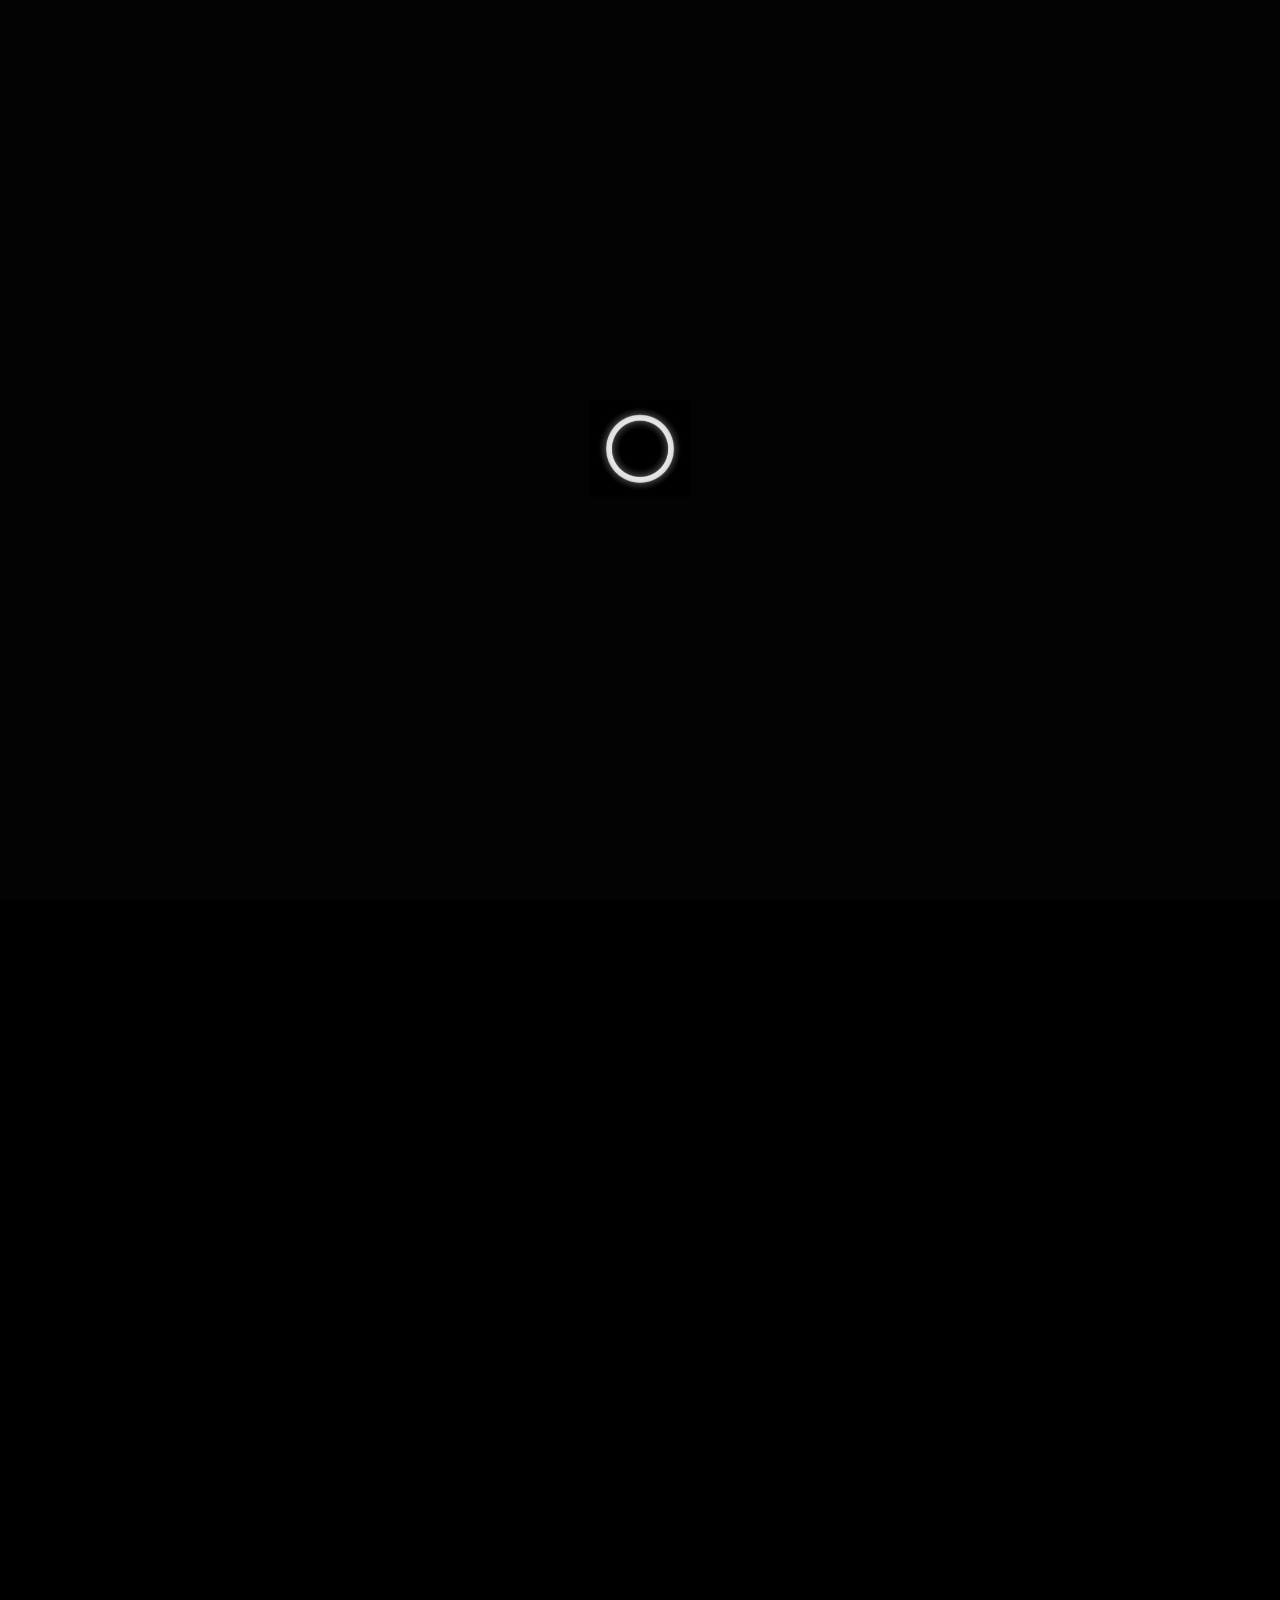
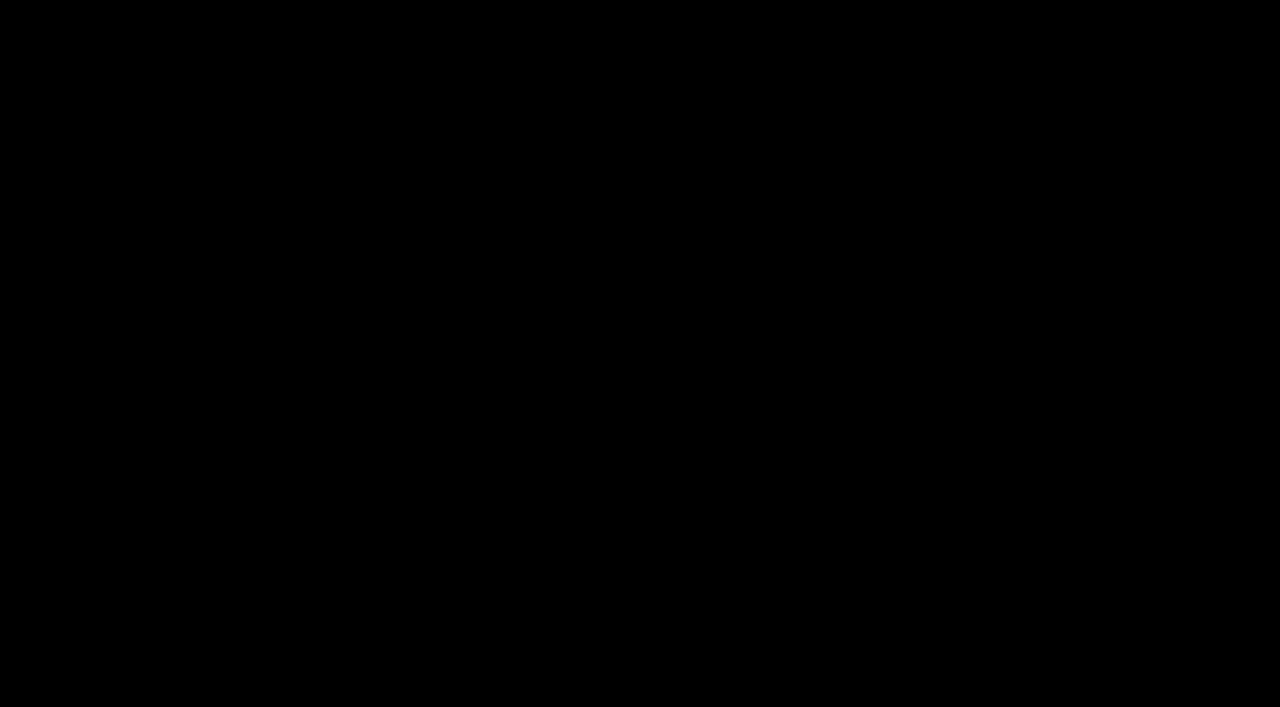
<file: contact.html>
<!DOCTYPE html>
<html lang="en">

<head>
    <!-- ===== Meta ===== -->
    <meta charset="UTF-8">
    <meta http-equiv="X-UA-Compatible" content="IE=edge">
    <meta name="viewport" content="width=device-width, initial-scale=1.0">

    <!-- ===== Favicon ===== -->
    <link rel="icon" type="image/x-icon" href="./assets/imgs/favicon.png">

    <!-- ===== Title ===== -->
    <title>MAKOREACTOR</title>

    <!-- ===== LineAwesome ===== -->
    <link rel="stylesheet"
        href="https://maxst.icons8.com/vue-static/landings/line-awesome/line-awesome/1.3.0/css/line-awesome.min.css">


    <!-- ===== Fonts ===== -->
    <link rel="preconnect" href="https://fonts.googleapis.com">
    <link rel="preconnect" href="https://fonts.gstatic.com" crossorigin>
    <link
        href="https://fonts.googleapis.com/css2?family=Instrument+Sans:ital,wght@0,400..700;1,400..700&family=Inter+Tight:ital,wght@0,100..900;1,100..900&display=swap"
        rel="stylesheet">

    <!-- ===== Stylesheet ===== -->
    <link rel="stylesheet" href="./assets/css/bootstrap.min.css">
    <link rel="stylesheet" href="./assets/css/style.css">
    <link rel="stylesheet" href="./assets/css/dark-mode.css">
    <link rel="stylesheet" href="./assets/css/responsive.css">
</head>

<body class="dark-mode">
    <!-- ===== Magic Cursor Start ===== -->
    <div id="magic-cursor">
        <div id="ball"></div>
    </div>
    <!-- ===== Magic Cursor End ===== -->

    <!-- ===== Loader Start ===== -->
    <div class="preloader-wrap">
        <div class="loader">
            <img src="./assets/imgs/loader-2.gif" alt="loader">
        </div>
    </div>
    <!-- ===== Loader End ===== -->

    <!-- ===== Main Start ===== -->
    <main class="bronx-main photography-page">

        <!-- ===== Popup Menu Start ===== -->
        <div class="popup-menu-wrap">
            <div class="popup-menu-header">
                <div class="local-temperature">
                    <a href="index.html"><span>Local/</span><span id="coordinates"></span></a>
                </div>

                <div class="popup-menu-close-btn">
                    <div class="icon">
                        <svg width="24px" height="24px" stroke-width="1.5" viewBox="0 0 24 24" fill="none"
                            xmlns="http://www.w3.org/2000/svg" color="rgba(214, 214, 215, 0.7)">
                            <path d="M6 12h6m6 0h-6m0 0V6m0 6v6" stroke="currentColor" stroke-linecap="round"
                                stroke-linejoin="round"></path>
                        </svg>
                    </div>
                </div>

                <div class="right text-right">
                    <a href="contact.html" class="theme-btn">Schedule a call</a>
                </div>
            </div>
            <div class="popup-menu">
                <nav>
                    <ul>
                        <li>
                            <a href="index.html">
                                <span class="count">(1)</span>
                                <span>Home</span>
                                <span>Home</span>
                            </a>
                        </li>
                        <li>
                            <a href="work.html">
                                <span class="count">(2)</span>
                                <span>Work</span>
                                <span>Work</span>
                            </a>
                        </li>
                        <li>
                            <a href="photography.html">
                                <span class="count">(3)</span>
                                <span>PHOTOGRAHY</span>
                                <span>PHOTOGRAHY</span>
                            </a>
                        </li>
                        <li>
                            <a href="pricing.html">
                                <span class="count">(4)</span>
                                <span>Pricing</span>
                                <span>Pricing</span>
                            </a>
                        </li>
                        <li class="active">
                            <a href="contact.html">
                                <span class="count">(5)</span>
                                <span>Contact</span>
                                <span>Contact</span>
                            </a>
                        </li>
                    </ul>
                </nav>
            </div>
            <div class="popup-menu-footer">
                <div class="copyright">
                    <p>&copy;2024 ALL RIGHTS RESERVED</p>

                    <ul class="social-links">
                        <li>
                            <a href="https://www.instagram.com/kitscho.eth/" target="_blank">Instagram <svg xmlns="http://www.w3.org/2000/svg"
                                    focusable="false" viewBox="0 0 24 24" color="rgb(29, 29, 31)">
                                    <path d="M4 12l1.41 1.41L11 7.83V20h2V7.83l5.58 5.59L20 12l-8-8-8 8z">
                                    </path>
                                </svg></a>
                        </li>
                        <li>
                            <a href="https://www.linkedin.com/in/kristjan-bajuk/" target="_blank">LinkedIn <svg xmlns="http://www.w3.org/2000/svg"
                                    focusable="false" viewBox="0 0 24 24" color="rgb(29, 29, 31)">
                                    <path d="M4 12l1.41 1.41L11 7.83V20h2V7.83l5.58 5.59L20 12l-8-8-8 8z">
                                    </path>
                                </svg></a>
                        </li>
                        <li>
                            <a href="https://x.com/0xMellonCollie" target="_blank">Twitter <svg xmlns="http://www.w3.org/2000/svg"
                                    focusable="false" viewBox="0 0 24 24" color="rgb(29, 29, 31)">
                                    <path d="M4 12l1.41 1.41L11 7.83V20h2V7.83l5.58 5.59L20 12l-8-8-8 8z">
                                    </path>
                                </svg></a>
                        </li>
                    </ul>

                </div>
            </div>
        </div>
        <!-- ===== Popup Menu End ===== -->

        <!-- ===== Smooth Scroll Start ===== -->
        <div id="smooth-wrapper">
            <div id="smooth-content">

                <!-- ===== Hero Section Start ===== -->
                <section class="hero-sec hero-sec3">

                    <!-- ===== Header Start ===== -->
                    <header class="header-wrap scroll-animation" data-animation="slide_up">
                        <div class="custom-row">

                            <!-- ===== Local Time ===== -->
                            <div class="header-local-time-box">
                                <a href="index.html"><span>Local/</span></a>
                                <span id="realtime">00:00</span>
                            </div>

                            <div class="header-middle">
                                <div class="humberg-menu">
                                    <a href="contact.html">
                                        <?xml version="1.0" encoding="UTF-8"?>
                                        <svg width="30px" height="30px" viewBox="0 0 24 24" stroke-width="1.5" fill="none" xmlns="http://www.w3.org/2000/svg" color="#ffffff">
                                        <path d="M9 9L13.5 12L18 9" stroke="#ffffff" stroke-width="1.5" stroke-linecap="round" stroke-linejoin="round"></path>
                                        <path d="M3 13.5H5" stroke="#ffffff" stroke-width="1.5" stroke-linecap="round" stroke-linejoin="round"></path>
                                        <path d="M1 10.5H5" stroke="#ffffff" stroke-width="1.5" stroke-linecap="round" stroke-linejoin="round"></path>
                                        <path d="M5 7.5V7C5 5.89543 5.89543 5 7 5H20C21.1046 5 22 5.89543 22 7V17C22 18.1046 21.1046 19 20 19H7C5.89543 19 5 18.1046 5 17V16.5" stroke="#ffffff" stroke-width="1.5" stroke-linecap="round"></path>
                                    </svg>
                                    </a>

                                </div>
                            </div>

                            <!-- ===== Header Contact Button ===== -->
<!--                            <div class="header-right">-->
<!--                                <a href="" class="theme-btn">Navigate Here</a>-->
<!--                            </div>-->

                        </div>
                    </header>
                    <!-- ===== Header End ===== -->

                </section>
                <!-- ===== Hero Section End ===== -->


                <!-- ===== Contact Start ===== -->
                <section class="contact-sec">
                    <div class="contact-form-wrap">
                        <div class="contact-header">
                            <h2>SAY HELLO!</h2>
                            <p>My creative spirit comes alive in the digital realm. With fingers flying across the keyboard.</p>
                        </div>
                        <div class="contact-form">
                            <h4>FILL THIS FORM OUT</h4>
                            <form id="ajax-form" action="https://api.web3forms.com/submit" method="POST">
                                <input type="hidden" name="access_key" value="f6a67462-fdf1-4a80-8461-7c14f9385eee">
                                <input type="checkbox" name="botcheck" id="botcheck" style="display: none;">
                                <div class="input-group">
                                    <input type="text" name="name" id="name" placeholder="Name">
                                </div>
                                <div class="input-group">
                                    <input type="email" name="email" id="email" placeholder="E-mail">
                                </div>
                                <div class="input-group">
                                    <textarea name="message" id="message" placeholder="Message"></textarea>
                                </div>
                                <div class="input-group mb-0">
                                    <button class="theme-btn2">Send Email</button>
                                </div>
                                <p id="result"></p>
                            </form>
                        </div>
                    </div>
                    <div class="contact-img">
                        <img src="./assets/imgs/avatar4.jpg" alt="about">
                    </div>
                </section>
                <!-- ===== Contact End ===== -->


                <!-- ===== Contact Informations Start ===== -->
<div class="contact-infos-wrap">
    <div class="contact-infos">
        <div class="contact-info-box">
            <h4>SOCIAL</h4>
            <ul>
                <li><a href="https://www.linkedin.com/in/kristjan-bajuk/" target="_blank">LinkedIn</a></li>
                <li><a href="https://x.com/0xMellonCollie" target="_blank">Twitter</a></li>
                <li><a href="https://www.instagram.com/kitscho.eth/" target="_blank">Instagram</a></li>
            </ul>
        </div>
        <div class="contact-info-box">
            <h4>CURRENT LOCATION</h4>
            <ul>
                <li>Ljubljana</li>
                <li>Slovenia</li>
                <li>Europe</li>
            </ul>
        </div>
        <div class="contact-info-box">
            <h4>EMAIL</h4>
            <ul>
                <li><a href="mailto:info@makoreactor.io">info@makoreactor.io</a></li>
            </ul>
        </div>
    </div>
</div>
<!-- ===== Contact Informations End ===== -->





                <!-- ===== Footer Start ===== -->
                <footer class="footer-area">
                    <div class="footer-big-text">
                        <span class="timeline-anim scroll-animation" data-animation="slide_down">MAKOREACTOR</span>
                    </div>

                    <div class="copyright">
                        <p>&copy;2024 WORDPRESSRIVER</p>
                        <div class="right">
                            <a href="#" id="back-to-top">GO BACK TO TOP</a>
                        </div>
                    </div>
                </footer>
                <!-- ===== Footer End ===== -->


            </div>
        </div>
        <!-- ===== Smooth Scroll End ===== -->



    </main>
    <!-- ===== Main End ===== -->




    <!-- ===== Scripts ===== -->
    <script src="./assets/js/jquery.js"></script>
    <script src="./assets/js/bootstrap.bundle.min.js"></script>
    <script src="./assets/js/gsap.min.js"></script>
    <script src="./assets/js/ScrollTrigger.min.js"></script>
    <script src="./assets/js/ScrollToPlugin.min.js"></script>

    <script src="./assets/js/ScrollSmoother.min.js"></script>
    <script src="./assets/js/SplitText.min.js"></script>
    <script src="./assets/js/jarallax.js"></script>
    <script src="./assets/js/jarallax-element.min.js"></script>
    <script src="./assets/js/main.js"></script>
    <script src="./assets/js/themescroll.js"></script>
    <script src="./assets/js/ajaxform.js"></script>
</body>

</html>
</file>
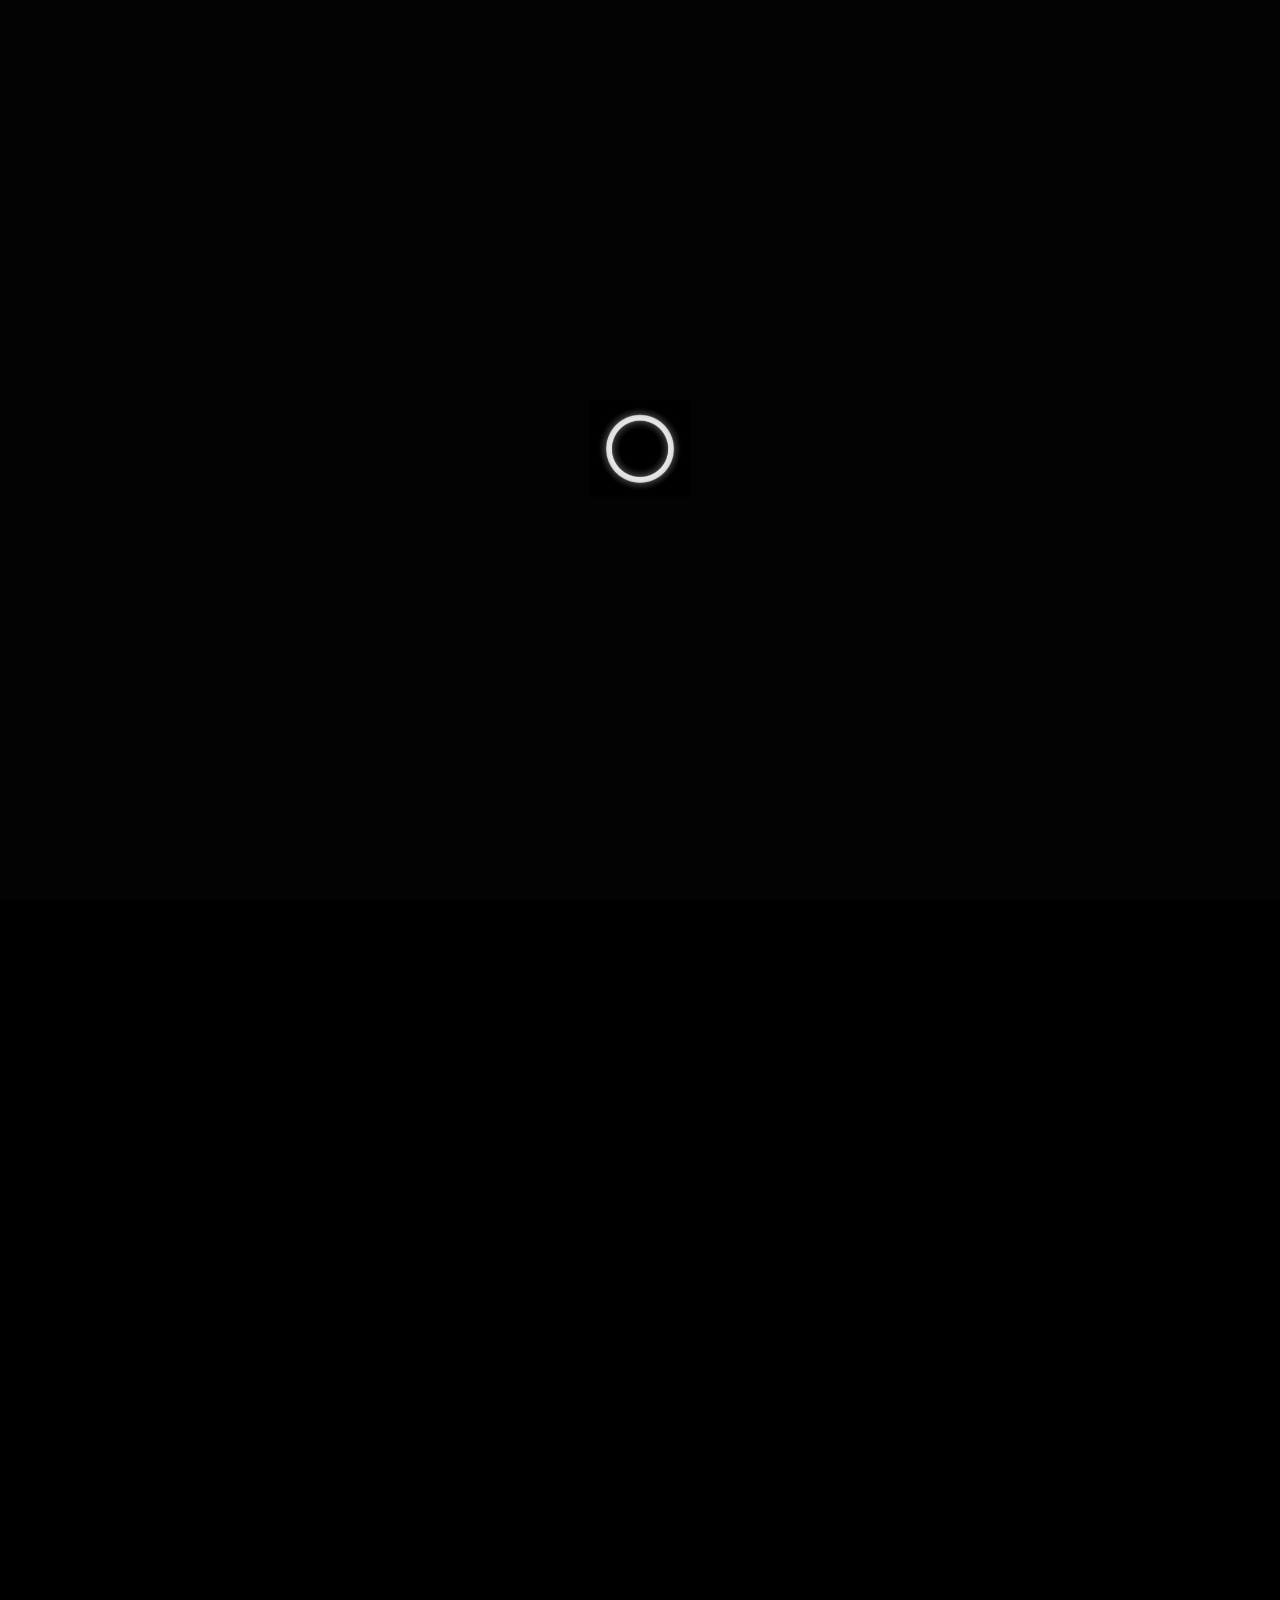
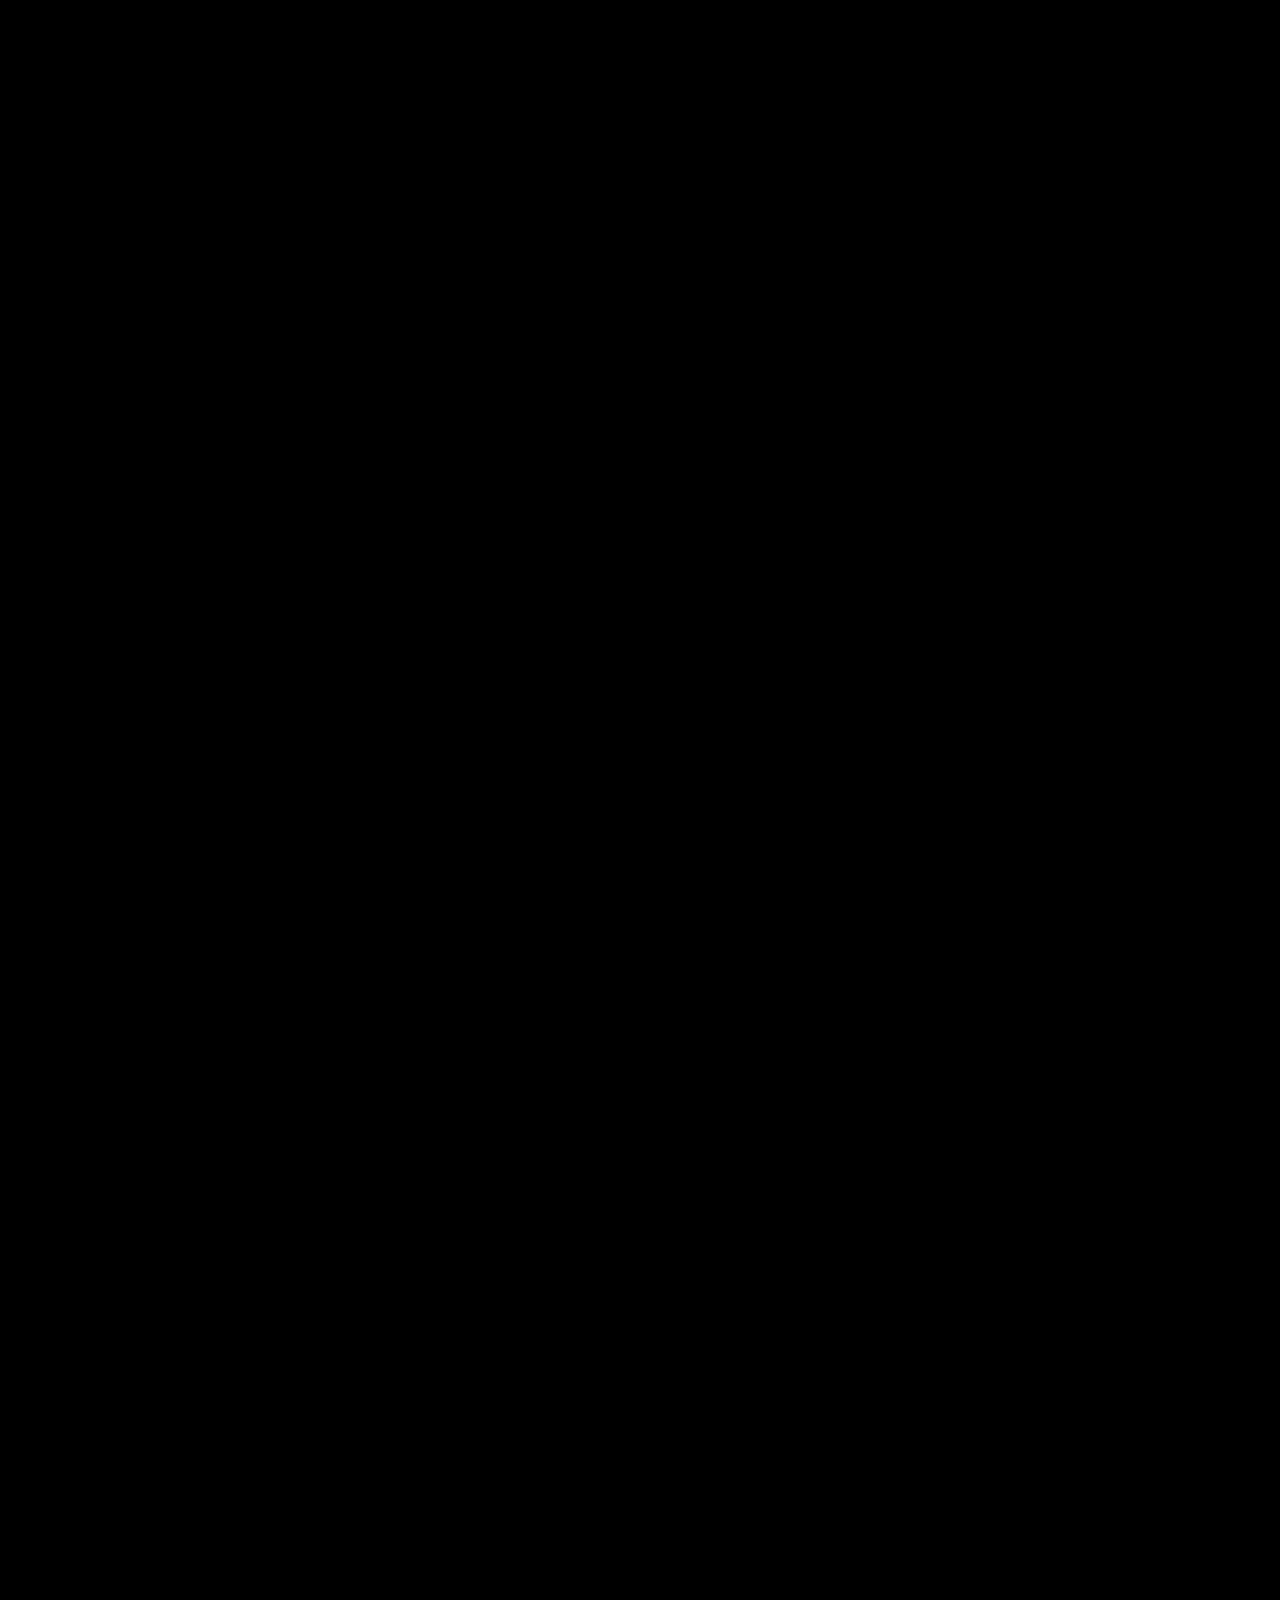
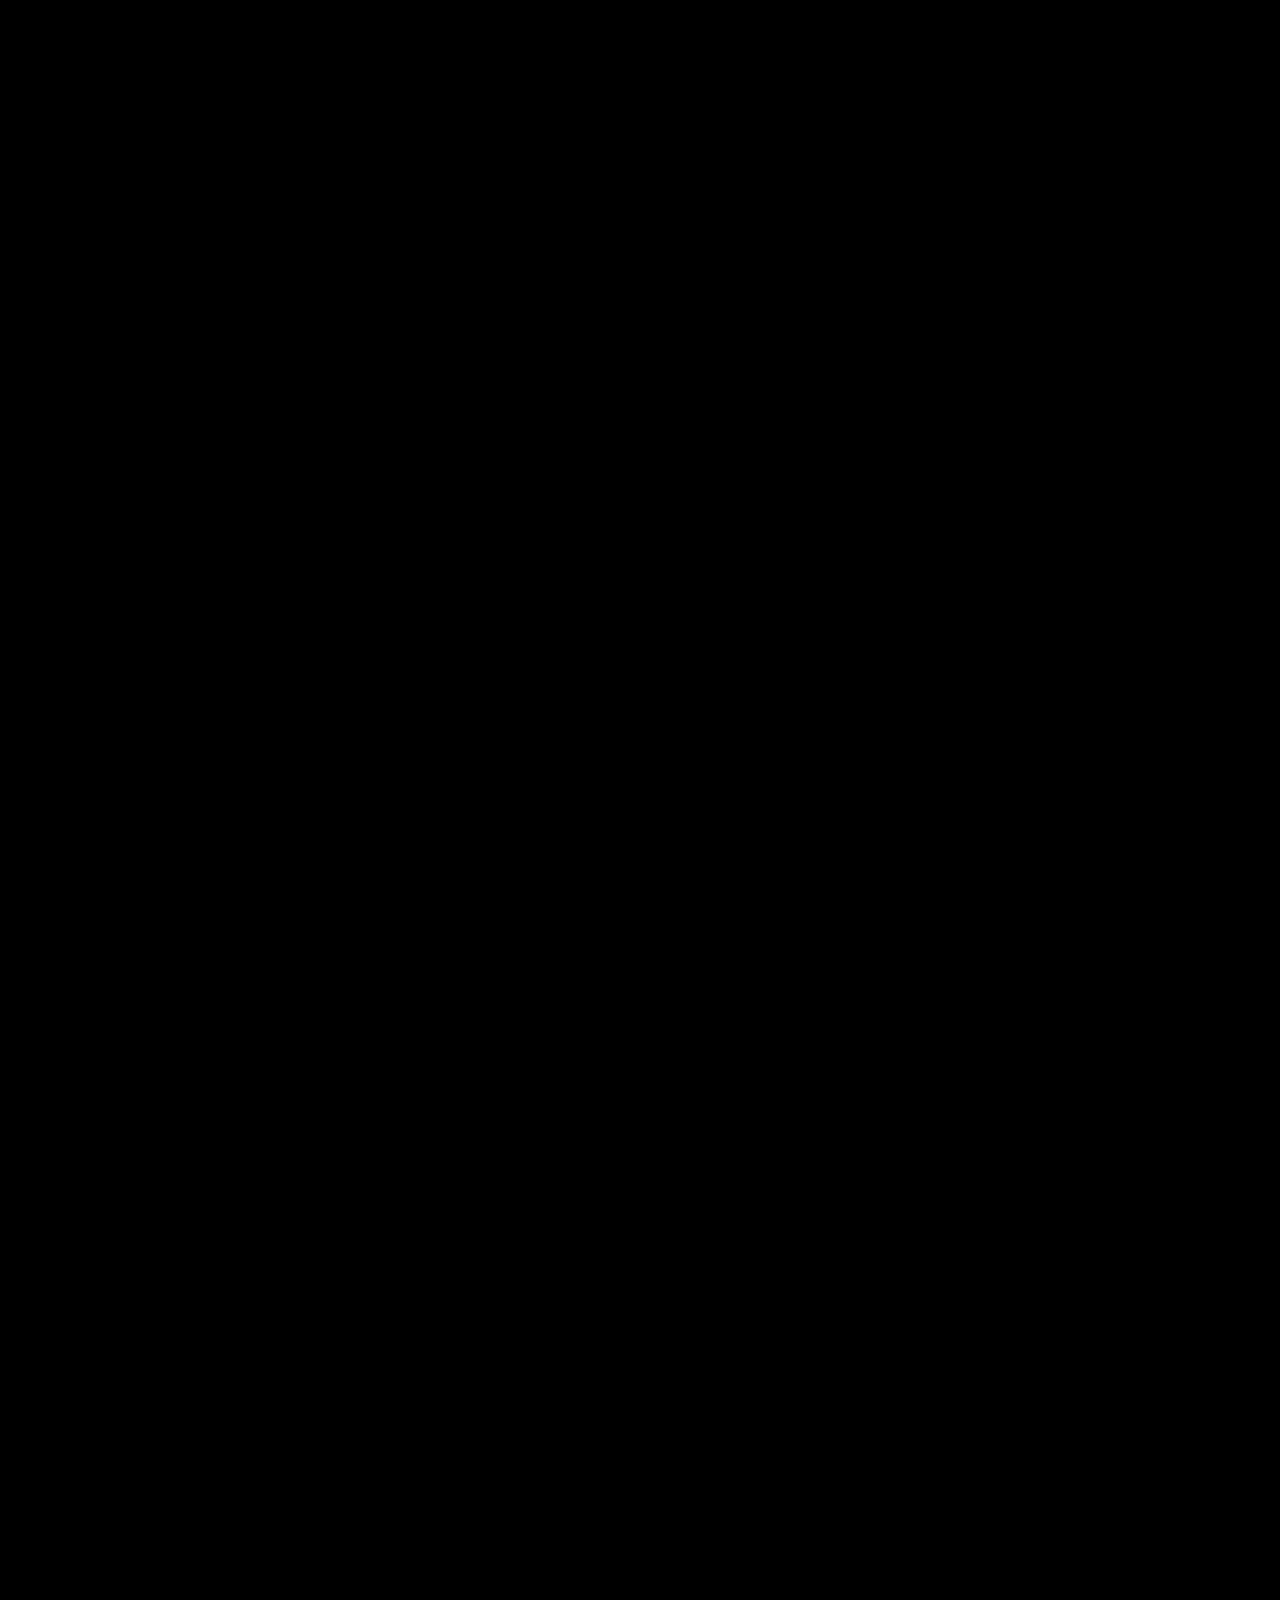
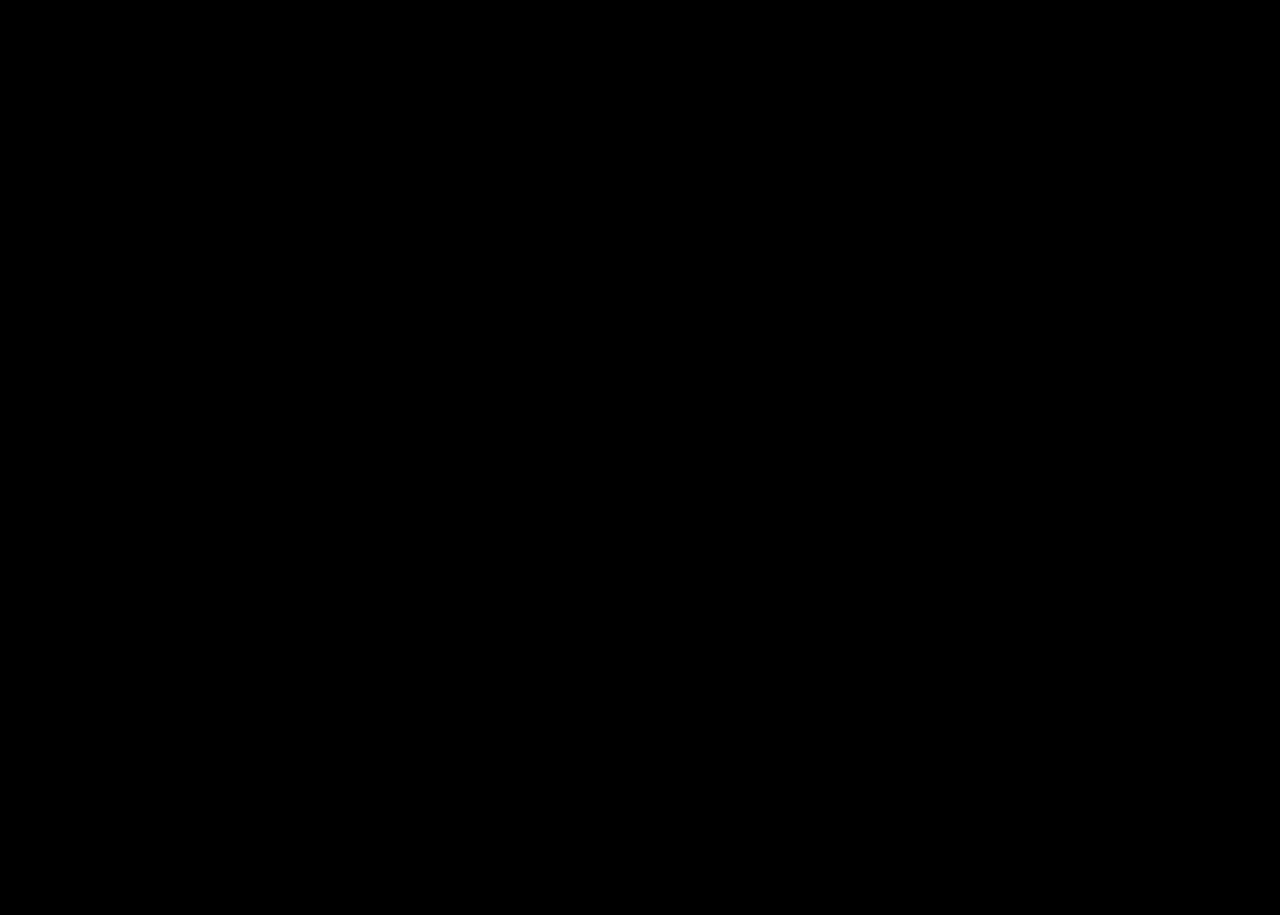
<file: pricing.html>
<!DOCTYPE html>
<html lang="en">

<head>
    <!-- ===== Meta ===== -->
    <meta charset="UTF-8">
    <meta http-equiv="X-UA-Compatible" content="IE=edge">
    <meta name="viewport" content="width=device-width, initial-scale=1.0">

    <!-- ===== Favicon ===== -->
    <link rel="icon" type="image/x-icon" href="../assets/imgs/favicon.png">

    <!-- ===== Title ===== -->
    <title>Bronx - Personal Portfolio HTML5 Template</title>

    <!-- ===== LineAwesome ===== -->
    <link rel="stylesheet"
        href="https://maxst.icons8.com/vue-static/landings/line-awesome/line-awesome/1.3.0/css/line-awesome.min.css">


    <!-- ===== Fonts ===== -->
    <link rel="preconnect" href="https://fonts.googleapis.com">
    <link rel="preconnect" href="https://fonts.gstatic.com" crossorigin>
    <link
        href="https://fonts.googleapis.com/css2?family=Instrument+Sans:ital,wght@0,400..700;1,400..700&family=Inter+Tight:ital,wght@0,100..900;1,100..900&display=swap"
        rel="stylesheet">

    <!-- ===== Stylesheet ===== -->
    <link rel="stylesheet" href="../assets/css/bootstrap.min.css">
    <link rel="stylesheet" href="../assets/css/style.css">
    <link rel="stylesheet" href="../assets/css/dark-mode.css">
    <link rel="stylesheet" href="../assets/css/responsive.css">
</head>

<body class="dark-mode">
    <!-- ===== Magic Cursor Start ===== -->
    <div id="magic-cursor">
        <div id="ball"></div>
    </div>
    <!-- ===== Magic Cursor End ===== -->

    <!-- ===== Loader Start ===== -->
    <div class="preloader-wrap">
        <div class="loader">
            <img src="../assets/imgs/loader-2.gif" alt="loader">
        </div>
    </div>
    <!-- ===== Loader End ===== -->

    <!-- ===== Main Start ===== -->
    <main class="bronx-main pricing-page">

        <!-- ===== Popup Menu Start ===== -->
        <div class="popup-menu-wrap">
            <div class="popup-menu-header">
                <div class="local-temperature">
                    <a href="index.html"><span>Local/</span><span id="coordinates"></span></a>
                </div>

                <div class="popup-menu-close-btn">
                    <div class="icon">
                        <svg width="24px" height="24px" stroke-width="1.5" viewBox="0 0 24 24" fill="none"
                            xmlns="http://www.w3.org/2000/svg" color="rgba(214, 214, 215, 0.7)">
                            <path d="M6 12h6m6 0h-6m0 0V6m0 6v6" stroke="currentColor" stroke-linecap="round"
                                stroke-linejoin="round"></path>
                        </svg>
                    </div>
                </div>

                <div class="right text-right">
                    <a href="contact.html" class="theme-btn">Schedule a call</a>
                </div>
            </div>
            <div class="popup-menu">
                <nav>
                    <ul>
                        <li>
                            <a href="index.html">
                                <span class="count">(1)</span>
                                <span>Home</span>
                                <span>Home</span>
                            </a>
                        </li>
                        <li>
                            <a href="work.html">
                                <span class="count">(2)</span>
                                <span>Work</span>
                                <span>Work</span>
                            </a>
                        </li>
                        <li>
                            <a href="photography.html">
                                <span class="count">(3)</span>
                                <span>PHOTOGRAHY</span>
                                <span>PHOTOGRAHY</span>
                            </a>
                        </li>
                        <li class="active">
                            <a href="pricing.html">
                                <span class="count">(4)</span>
                                <span>Pricing</span>
                                <span>Pricing</span>
                            </a>
                        </li>
                        <li>
                            <a href="contact.html">
                                <span class="count">(5)</span>
                                <span>Contact</span>
                                <span>Contact</span>
                            </a>
                        </li>
                    </ul>
                </nav>
            </div>
            <div class="popup-menu-footer">
                <div class="copyright">
                    <p>&copy;2024 ALL RIGHTS RESERVED</p>

                    <ul class="social-links">
                        <li>
                            <a href="https://instagram.com" target="_blank">Instagram <svg xmlns="http://www.w3.org/2000/svg"
                                    focusable="false" viewBox="0 0 24 24" color="rgb(29, 29, 31)">
                                    <path d="M4 12l1.41 1.41L11 7.83V20h2V7.83l5.58 5.59L20 12l-8-8-8 8z">
                                    </path>
                                </svg></a>
                        </li>
                        <li>
                            <a href="https://dribbble.com" target="_blank">Dribbble <svg xmlns="http://www.w3.org/2000/svg"
                                    focusable="false" viewBox="0 0 24 24" color="rgb(29, 29, 31)">
                                    <path d="M4 12l1.41 1.41L11 7.83V20h2V7.83l5.58 5.59L20 12l-8-8-8 8z">
                                    </path>
                                </svg></a>
                        </li>
                        <li>
                            <a href="https://twitter.com" target="_blank">Twitter <svg xmlns="http://www.w3.org/2000/svg"
                                    focusable="false" viewBox="0 0 24 24" color="rgb(29, 29, 31)">
                                    <path d="M4 12l1.41 1.41L11 7.83V20h2V7.83l5.58 5.59L20 12l-8-8-8 8z">
                                    </path>
                                </svg></a>
                        </li>
                    </ul>

                </div>
            </div>
        </div>
        <!-- ===== Popup Menu End ===== -->

        <!-- ===== Smooth Scroll Start ===== -->
        <div id="smooth-wrapper">
            <div id="smooth-content">

                <!-- ===== Hero Section Start ===== -->
                <section class="hero-sec hero-sec2">

                    <!-- ===== Header Start ===== -->
                    <header class="header-wrap scroll-animation" data-animation="slide_up">
                        <div class="custom-row">

                            <!-- ===== Local Time ===== -->
                            <div class="header-local-time-box">
                                <a href="index.html"><span>Local/</span></a>
                                <span id="realtime">00:00</span>
                            </div>

                            <div class="header-middle">
                                <div class="humberg-menu">
                                    <a href="contact.html">
                                        <?xml version="1.0" encoding="UTF-8"?>
                                        <svg width="30px" height="30px" viewBox="0 0 24 24" stroke-width="1.5" fill="none" xmlns="http://www.w3.org/2000/svg" color="#ffffff">
                                        <path d="M9 9L13.5 12L18 9" stroke="#ffffff" stroke-width="1.5" stroke-linecap="round" stroke-linejoin="round"></path>
                                        <path d="M3 13.5H5" stroke="#ffffff" stroke-width="1.5" stroke-linecap="round" stroke-linejoin="round"></path>
                                        <path d="M1 10.5H5" stroke="#ffffff" stroke-width="1.5" stroke-linecap="round" stroke-linejoin="round"></path>
                                        <path d="M5 7.5V7C5 5.89543 5.89543 5 7 5H20C21.1046 5 22 5.89543 22 7V17C22 18.1046 21.1046 19 20 19H7C5.89543 19 5 18.1046 5 17V16.5" stroke="#ffffff" stroke-width="1.5" stroke-linecap="round"></path>
                                    </svg>
                                    </a>

                                </div>
                            </div>

                            <!-- ===== Header Contact Button ===== -->
                            <div class="header-right">
                                <a href="" class="theme-btn">Navigate Here</a>
                            </div>

                        </div>
                    </header>
                    <!-- ===== Header End ===== -->


                    <!-- ===== Hero Section Content Start ===== -->
                    <div class="hero-sec-content">
                        <span class="available-status">
                            PRICING
                        </span>

                        <h1>
                            <span><span class="timeline-anim scroll-animation"
                                    data-animation="slide_down">MEMBERSHIP</span></span>
                            <span><span class="timeline-anim scroll-animation"
                                    data-animation="slide_down">PLANS</span></span>
                        </h1>
                    </div>
                    <!-- ===== Hero Section Content End ===== -->

                </section>
                <!-- ===== Hero Section End ===== -->


                <!-- ===== Pricing Start ===== -->
                <section class="pricing-sec">
                    <ul class="nav nav-pills pricing-nav" id="pills-tab" role="tablist">
                        <li class="nav-item" role="presentation">
                            <button class="nav-link active" id="pills-per-project-tab" data-bs-toggle="pill"
                                data-bs-target="#pills-per-project" type="button" role="tab" aria-controls="pills-per-project"
                                aria-selected="true">Per Project</button>
                        </li>
                        <li class="nav-item" role="presentation">
                            <button class="nav-link" id="pills-subscription-tab" data-bs-toggle="pill"
                                data-bs-target="#pills-subscription" type="button" role="tab" aria-controls="pills-subscription"
                                aria-selected="false">Subscription</button>
                        </li>
                    </ul>
                    <div class="tab-content" id="pills-tabContent">
                        <div class="tab-pane fade show active" id="pills-per-project" role="tabpanel"
                            aria-labelledby="pills-per-project-tab">
                           
                            <div class="pricing-list-wrap">
                                <div class="pricing-box">
                                    <div class="pricing-box-header">
                                        <h4>
                                            DEVELOPMENT 
                                            <div class="pricing-tooltip">
                                                <span class="tooltip-btn">?</span>
                                                <div class="tooltip-content">
                                                    <p>UNLOCK 10%-20% OFF FROM 2ND ORDER</p>
                                                    <ul>
                                                        <li>• Save time & effort with automatic monthly orders</li>
                                                        <li>• No commitment—cancel anytime</li>
                                                        <li>• Work long-term with your seller for best results</li>
                                                        <li>• We’ll send you a reminder before each order</li>
                                                    </ul>
                                                </div>
                                            </div>
                                        </h4>
                                        <h3>€49<span>/PROJECT</span></h3>
                                        <span class="day-revisions">
                                            <span><svg xmlns="http://www.w3.org/2000/svg" viewBox="0 0 256 256" focusable="false" color="rgb(29, 29, 31)"><g color="rgb(29, 29, 31)" weight="bold"><path d="M128,20A108,108,0,1,0,236,128,108.12,108.12,0,0,0,128,20Zm0,192a84,84,0,1,1,84-84A84.09,84.09,0,0,1,128,212Zm68-84a12,12,0,0,1-12,12H128a12,12,0,0,1-12-12V72a12,12,0,0,1,24,0v44h44A12,12,0,0,1,196,128Z"></path></g></svg> 10 DAYS DELIVERY</span>
                                            <span><svg xmlns="http://www.w3.org/2000/svg" viewBox="0 0 256 256" focusable="false" color="rgb(29, 29, 31)"><g color="rgb(29, 29, 31)" weight="bold"><path d="M200.49,183.51a12,12,0,0,1,0,17c-1.13,1.12-28,27.51-72.49,27.51-33.71,0-59.35-17.46-76-33.86V208a12,12,0,0,1-24,0V160a12,12,0,0,1,12-12H88a12,12,0,0,1,0,24H64.12c13.1,14.32,35.08,32,63.88,32,34.63,0,55.31-20.28,55.51-20.49A12,12,0,0,1,200.49,183.51ZM216,36a12,12,0,0,0-12,12V61.86C187.35,45.46,161.71,28,128,28,83.54,28,56.64,54.39,55.51,55.51a12,12,0,0,0,17,17C72.69,72.28,93.37,52,128,52c28.8,0,50.78,17.68,63.88,32H168a12,12,0,0,0,0,24h48a12,12,0,0,0,12-12V48A12,12,0,0,0,216,36Z"></path></g></svg> 10 REVISIONS</span>
                                        </span>
                                        <span class="discount">*SAVE UP TO 20% WITH SUBSCRIBE TO SAVE</span>
                                        <p><strong>Platinum</strong> 10 Pages Ecommerce, Booking, SEO Optimized, Custom Design, Responsive Website.</p>
                                    </div>
                                    <div class="pricing-box-features">
                                        <h5>WHAT'S INCLUDED</h5>
                                        <ul>
                                            <li><svg xmlns="http://www.w3.org/2000/svg" width="24" height="24" viewBox="0 0 24 24" fill="none" stroke="rgb(29, 29, 31)" stroke-width="2" stroke-linecap="round" stroke-linejoin="round"><path d="M22 11.08V12a10 10 0 1 1-5.93-9.14"></path><polyline points="22 4 12 14.01 9 11.01"></polyline></svg> Responsive Design</li>
                                            <li><svg xmlns="http://www.w3.org/2000/svg" width="24" height="24" viewBox="0 0 24 24" fill="none" stroke="rgb(29, 29, 31)" stroke-width="2" stroke-linecap="round" stroke-linejoin="round"><path d="M22 11.08V12a10 10 0 1 1-5.93-9.14"></path><polyline points="22 4 12 14.01 9 11.01"></polyline></svg> Performance Optimization</li>
                                            <li><svg xmlns="http://www.w3.org/2000/svg" width="24" height="24" viewBox="0 0 24 24" fill="none" stroke="rgb(29, 29, 31)" stroke-width="2" stroke-linecap="round" stroke-linejoin="round"><path d="M22 11.08V12a10 10 0 1 1-5.93-9.14"></path><polyline points="22 4 12 14.01 9 11.01"></polyline></svg> Cross-Browser Compatibility</li>
                                            <li><svg xmlns="http://www.w3.org/2000/svg" width="24" height="24" viewBox="0 0 24 24" fill="none" stroke="rgb(29, 29, 31)" stroke-width="2" stroke-linecap="round" stroke-linejoin="round"><path d="M22 11.08V12a10 10 0 1 1-5.93-9.14"></path><polyline points="22 4 12 14.01 9 11.01"></polyline></svg> User-Centered Design</li>
                                            <li><svg xmlns="http://www.w3.org/2000/svg" width="24" height="24" viewBox="0 0 24 24" fill="none" stroke="rgb(29, 29, 31)" stroke-width="2" stroke-linecap="round" stroke-linejoin="round"><path d="M22 11.08V12a10 10 0 1 1-5.93-9.14"></path><polyline points="22 4 12 14.01 9 11.01"></polyline></svg> Mobile-First Approach</li>
                                            <li><svg xmlns="http://www.w3.org/2000/svg" width="24" height="24" viewBox="0 0 24 24" fill="none" stroke="rgb(29, 29, 31)" stroke-width="2" stroke-linecap="round" stroke-linejoin="round"><path d="M22 11.08V12a10 10 0 1 1-5.93-9.14"></path><polyline points="22 4 12 14.01 9 11.01"></polyline></svg> Version Control (Git)</li>
                                            <li><svg xmlns="http://www.w3.org/2000/svg" width="24" height="24" viewBox="0 0 24 24" fill="none" stroke="rgb(29, 29, 31)" stroke-width="2" stroke-linecap="round" stroke-linejoin="round"><path d="M22 11.08V12a10 10 0 1 1-5.93-9.14"></path><polyline points="22 4 12 14.01 9 11.01"></polyline></svg> Cross-Platform Compatibility</li>
                                        </ul>
                                    </div>
                                    <div class="pricing-box-bottom">
                                        <a href="contact.html" class="theme-btn">Get Started<span> With Development</span></a>
                                    </div>
                                </div>
                                <div class="pricing-box">
                                    <div class="pricing-box-header">
                                        <h4>
                                            PHOTOGRAPHY 
                                            <div class="pricing-tooltip">
                                                <span class="tooltip-btn">?</span>
                                                <div class="tooltip-content">
                                                    <p>UNLOCK 10%-20% OFF FROM 2ND ORDER</p>
                                                    <ul>
                                                        <li>• Save time & effort with automatic monthly orders</li>
                                                        <li>• No commitment—cancel anytime</li>
                                                        <li>• Work long-term with your seller for best results</li>
                                                        <li>• We’ll send you a reminder before each order</li>
                                                    </ul>
                                                </div>
                                            </div>
                                        </h4>
                                        <h3>€99<span>/SHOOT</span></h3>
                                        <span class="day-revisions">
                                            <span><svg xmlns="http://www.w3.org/2000/svg" viewBox="0 0 256 256" focusable="false" color="rgb(29, 29, 31)"><g color="rgb(29, 29, 31)" weight="bold"><path d="M128,20A108,108,0,1,0,236,128,108.12,108.12,0,0,0,128,20Zm0,192a84,84,0,1,1,84-84A84.09,84.09,0,0,1,128,212Zm68-84a12,12,0,0,1-12,12H128a12,12,0,0,1-12-12V72a12,12,0,0,1,24,0v44h44A12,12,0,0,1,196,128Z"></path></g></svg> 10 DAYS DELIVERY</span>
                                            <span><svg xmlns="http://www.w3.org/2000/svg" viewBox="0 0 256 256" focusable="false" color="rgb(29, 29, 31)"><g color="rgb(29, 29, 31)" weight="bold"><path d="M200.49,183.51a12,12,0,0,1,0,17c-1.13,1.12-28,27.51-72.49,27.51-33.71,0-59.35-17.46-76-33.86V208a12,12,0,0,1-24,0V160a12,12,0,0,1,12-12H88a12,12,0,0,1,0,24H64.12c13.1,14.32,35.08,32,63.88,32,34.63,0,55.31-20.28,55.51-20.49A12,12,0,0,1,200.49,183.51ZM216,36a12,12,0,0,0-12,12V61.86C187.35,45.46,161.71,28,128,28,83.54,28,56.64,54.39,55.51,55.51a12,12,0,0,0,17,17C72.69,72.28,93.37,52,128,52c28.8,0,50.78,17.68,63.88,32H168a12,12,0,0,0,0,24h48a12,12,0,0,0,12-12V48A12,12,0,0,0,216,36Z"></path></g></svg> 5 REVISIONS</span>
                                        </span>
                                        <span class="discount">*SAVE UP TO 20% WITH SUBSCRIBE TO SAVE</span>
                                        <p><strong>An experienced</strong> and qualified photographer with good communications skills and great time-management</p>
                                    </div>
                                    <div class="pricing-box-features">
                                        <h5>WHAT'S INCLUDED</h5>
                                        <ul>
                                            <li><svg xmlns="http://www.w3.org/2000/svg" width="24" height="24" viewBox="0 0 24 24" fill="none" stroke="rgb(29, 29, 31)" stroke-width="2" stroke-linecap="round" stroke-linejoin="round"><path d="M22 11.08V12a10 10 0 1 1-5.93-9.14"></path><polyline points="22 4 12 14.01 9 11.01"></polyline></svg> Balance is used to illustrate</li>
                                            <li><svg xmlns="http://www.w3.org/2000/svg" width="24" height="24" viewBox="0 0 24 24" fill="none" stroke="rgb(29, 29, 31)" stroke-width="2" stroke-linecap="round" stroke-linejoin="round"><path d="M22 11.08V12a10 10 0 1 1-5.93-9.14"></path><polyline points="22 4 12 14.01 9 11.01"></polyline></svg> Rhythm & Negative Space</li>
                                            <li><svg xmlns="http://www.w3.org/2000/svg" width="24" height="24" viewBox="0 0 24 24" fill="none" stroke="rgb(29, 29, 31)" stroke-width="2" stroke-linecap="round" stroke-linejoin="round"><path d="M22 11.08V12a10 10 0 1 1-5.93-9.14"></path><polyline points="22 4 12 14.01 9 11.01"></polyline></svg> Patterns of art and design</li>
                                            <li><svg xmlns="http://www.w3.org/2000/svg" width="24" height="24" viewBox="0 0 24 24" fill="none" stroke="rgb(29, 29, 31)" stroke-width="2" stroke-linecap="round" stroke-linejoin="round"><path d="M22 11.08V12a10 10 0 1 1-5.93-9.14"></path><polyline points="22 4 12 14.01 9 11.01"></polyline></svg> Emphasis in a photo</li>
                                            <li><svg xmlns="http://www.w3.org/2000/svg" width="24" height="24" viewBox="0 0 24 24" fill="none" stroke="rgb(29, 29, 31)" stroke-width="2" stroke-linecap="round" stroke-linejoin="round"><path d="M22 11.08V12a10 10 0 1 1-5.93-9.14"></path><polyline points="22 4 12 14.01 9 11.01"></polyline></svg> Contrasting subjects</li>
                                            <li><svg xmlns="http://www.w3.org/2000/svg" width="24" height="24" viewBox="0 0 24 24" fill="none" stroke="rgb(29, 29, 31)" stroke-width="2" stroke-linecap="round" stroke-linejoin="round"><path d="M22 11.08V12a10 10 0 1 1-5.93-9.14"></path><polyline points="22 4 12 14.01 9 11.01"></polyline></svg> Pre - visualizing</li>
                                            <li><svg xmlns="http://www.w3.org/2000/svg" width="24" height="24" viewBox="0 0 24 24" fill="none" stroke="rgb(29, 29, 31)" stroke-width="2" stroke-linecap="round" stroke-linejoin="round"><path d="M22 11.08V12a10 10 0 1 1-5.93-9.14"></path><polyline points="22 4 12 14.01 9 11.01"></polyline></svg> Shutter Movement Speed</li>
                                        </ul>
                                    </div>
                                    <div class="pricing-box-bottom">
                                        <a href="contact.html" class="theme-btn">Get Started<span> With Photography</span></a>
                                    </div>
                                </div>
                            </div>

                        </div>
                        <div class="tab-pane fade" id="pills-subscription" role="tabpanel"
                            aria-labelledby="pills-subscription-tab">
                           
                            <div class="pricing-list-wrap">
                                <div class="pricing-box">
                                    <div class="pricing-box-header">
                                        <h4>
                                            DEVELOPMENT 
                                            <div class="pricing-tooltip">
                                                <span class="tooltip-btn">?</span>
                                                <div class="tooltip-content">
                                                    <p>UNLOCK 10%-20% OFF FROM 2ND ORDER</p>
                                                    <ul>
                                                        <li>• Save time & effort with automatic monthly orders</li>
                                                        <li>• No commitment—cancel anytime</li>
                                                        <li>• Work long-term with your seller for best results</li>
                                                        <li>• We’ll send you a reminder before each order</li>
                                                    </ul>
                                                </div>
                                            </div>
                                        </h4>
                                        <h3>€699<span>/PER YEAR</span></h3>
                                        <span class="day-revisions">
                                            <span><svg xmlns="http://www.w3.org/2000/svg" viewBox="0 0 256 256" focusable="false" color="rgb(29, 29, 31)"><g color="rgb(29, 29, 31)" weight="bold"><path d="M128,20A108,108,0,1,0,236,128,108.12,108.12,0,0,0,128,20Zm0,192a84,84,0,1,1,84-84A84.09,84.09,0,0,1,128,212Zm68-84a12,12,0,0,1-12,12H128a12,12,0,0,1-12-12V72a12,12,0,0,1,24,0v44h44A12,12,0,0,1,196,128Z"></path></g></svg> 10 DAYS DELIVERY</span>
                                            <span><svg xmlns="http://www.w3.org/2000/svg" viewBox="0 0 256 256" focusable="false" color="rgb(29, 29, 31)"><g color="rgb(29, 29, 31)" weight="bold"><path d="M200.49,183.51a12,12,0,0,1,0,17c-1.13,1.12-28,27.51-72.49,27.51-33.71,0-59.35-17.46-76-33.86V208a12,12,0,0,1-24,0V160a12,12,0,0,1,12-12H88a12,12,0,0,1,0,24H64.12c13.1,14.32,35.08,32,63.88,32,34.63,0,55.31-20.28,55.51-20.49A12,12,0,0,1,200.49,183.51ZM216,36a12,12,0,0,0-12,12V61.86C187.35,45.46,161.71,28,128,28,83.54,28,56.64,54.39,55.51,55.51a12,12,0,0,0,17,17C72.69,72.28,93.37,52,128,52c28.8,0,50.78,17.68,63.88,32H168a12,12,0,0,0,0,24h48a12,12,0,0,0,12-12V48A12,12,0,0,0,216,36Z"></path></g></svg> 20 PROJECTS</span>
                                        </span>
                                        <span class="discount">*YOU ARE SAVING 20% WITH THIS PLAN</span>
                                        <p><strong>Platinum</strong> 10 Pages Ecommerce, Booking, SEO Optimized, Custom Design, Responsive Website.</p>
                                    </div>
                                    <div class="pricing-box-features">
                                        <h5>WHAT'S INCLUDED</h5>
                                        <ul>
                                            <li><svg xmlns="http://www.w3.org/2000/svg" width="24" height="24" viewBox="0 0 24 24" fill="none" stroke="rgb(29, 29, 31)" stroke-width="2" stroke-linecap="round" stroke-linejoin="round"><path d="M22 11.08V12a10 10 0 1 1-5.93-9.14"></path><polyline points="22 4 12 14.01 9 11.01"></polyline></svg> Responsive Design</li>
                                            <li><svg xmlns="http://www.w3.org/2000/svg" width="24" height="24" viewBox="0 0 24 24" fill="none" stroke="rgb(29, 29, 31)" stroke-width="2" stroke-linecap="round" stroke-linejoin="round"><path d="M22 11.08V12a10 10 0 1 1-5.93-9.14"></path><polyline points="22 4 12 14.01 9 11.01"></polyline></svg> Performance Optimization</li>
                                            <li><svg xmlns="http://www.w3.org/2000/svg" width="24" height="24" viewBox="0 0 24 24" fill="none" stroke="rgb(29, 29, 31)" stroke-width="2" stroke-linecap="round" stroke-linejoin="round"><path d="M22 11.08V12a10 10 0 1 1-5.93-9.14"></path><polyline points="22 4 12 14.01 9 11.01"></polyline></svg> Cross-Browser Compatibility</li>
                                            <li><svg xmlns="http://www.w3.org/2000/svg" width="24" height="24" viewBox="0 0 24 24" fill="none" stroke="rgb(29, 29, 31)" stroke-width="2" stroke-linecap="round" stroke-linejoin="round"><path d="M22 11.08V12a10 10 0 1 1-5.93-9.14"></path><polyline points="22 4 12 14.01 9 11.01"></polyline></svg> User-Centered Design</li>
                                            <li><svg xmlns="http://www.w3.org/2000/svg" width="24" height="24" viewBox="0 0 24 24" fill="none" stroke="rgb(29, 29, 31)" stroke-width="2" stroke-linecap="round" stroke-linejoin="round"><path d="M22 11.08V12a10 10 0 1 1-5.93-9.14"></path><polyline points="22 4 12 14.01 9 11.01"></polyline></svg> Mobile-First Approach</li>
                                            <li><svg xmlns="http://www.w3.org/2000/svg" width="24" height="24" viewBox="0 0 24 24" fill="none" stroke="rgb(29, 29, 31)" stroke-width="2" stroke-linecap="round" stroke-linejoin="round"><path d="M22 11.08V12a10 10 0 1 1-5.93-9.14"></path><polyline points="22 4 12 14.01 9 11.01"></polyline></svg> Version Control (Git)</li>
                                            <li><svg xmlns="http://www.w3.org/2000/svg" width="24" height="24" viewBox="0 0 24 24" fill="none" stroke="rgb(29, 29, 31)" stroke-width="2" stroke-linecap="round" stroke-linejoin="round"><path d="M22 11.08V12a10 10 0 1 1-5.93-9.14"></path><polyline points="22 4 12 14.01 9 11.01"></polyline></svg> Cross-Platform Compatibility</li>
                                        </ul>
                                    </div>
                                    <div class="pricing-box-bottom">
                                        <a href="#" class="theme-btn">Get Started With Development</a>
                                    </div>
                                </div>
                                <div class="pricing-box">
                                    <div class="pricing-box-header">
                                        <h4>
                                            PHOTOGRAPHY 
                                            <div class="pricing-tooltip">
                                                <span class="tooltip-btn">?</span>
                                                <div class="tooltip-content">
                                                    <p>UNLOCK 10%-20% OFF FROM 2ND ORDER</p>
                                                    <ul>
                                                        <li>• Save time & effort with automatic monthly orders</li>
                                                        <li>• No commitment—cancel anytime</li>
                                                        <li>• Work long-term with your seller for best results</li>
                                                        <li>• We’ll send you a reminder before each order</li>
                                                    </ul>
                                                </div>
                                            </div>
                                        </h4>
                                        <h3>€1299<span>/Per Year</span></h3>
                                        <span class="day-revisions">
                                            <span><svg xmlns="http://www.w3.org/2000/svg" viewBox="0 0 256 256" focusable="false" color="rgb(29, 29, 31)"><g color="rgb(29, 29, 31)" weight="bold"><path d="M128,20A108,108,0,1,0,236,128,108.12,108.12,0,0,0,128,20Zm0,192a84,84,0,1,1,84-84A84.09,84.09,0,0,1,128,212Zm68-84a12,12,0,0,1-12,12H128a12,12,0,0,1-12-12V72a12,12,0,0,1,24,0v44h44A12,12,0,0,1,196,128Z"></path></g></svg> QUICK DELIVERY</span>
                                            <span><svg xmlns="http://www.w3.org/2000/svg" viewBox="0 0 256 256" focusable="false" color="rgb(29, 29, 31)"><g color="rgb(29, 29, 31)" weight="bold"><path d="M200.49,183.51a12,12,0,0,1,0,17c-1.13,1.12-28,27.51-72.49,27.51-33.71,0-59.35-17.46-76-33.86V208a12,12,0,0,1-24,0V160a12,12,0,0,1,12-12H88a12,12,0,0,1,0,24H64.12c13.1,14.32,35.08,32,63.88,32,34.63,0,55.31-20.28,55.51-20.49A12,12,0,0,1,200.49,183.51ZM216,36a12,12,0,0,0-12,12V61.86C187.35,45.46,161.71,28,128,28,83.54,28,56.64,54.39,55.51,55.51a12,12,0,0,0,17,17C72.69,72.28,93.37,52,128,52c28.8,0,50.78,17.68,63.88,32H168a12,12,0,0,0,0,24h48a12,12,0,0,0,12-12V48A12,12,0,0,0,216,36Z"></path></g></svg> 20 PROJECTS</span>
                                        </span>
                                        <span class="discount">*YOU ARE SAVING 20% WITH THIS PLAN</span>
                                        <p><strong>An experienced</strong> and qualified photographer with good communications skills and great time-management</p>
                                    </div>
                                    <div class="pricing-box-features">
                                        <h5>WHAT'S INCLUDED</h5>
                                        <ul>
                                            <li><svg xmlns="http://www.w3.org/2000/svg" width="24" height="24" viewBox="0 0 24 24" fill="none" stroke="rgb(29, 29, 31)" stroke-width="2" stroke-linecap="round" stroke-linejoin="round"><path d="M22 11.08V12a10 10 0 1 1-5.93-9.14"></path><polyline points="22 4 12 14.01 9 11.01"></polyline></svg> Balance is used to illustrate</li>
                                            <li><svg xmlns="http://www.w3.org/2000/svg" width="24" height="24" viewBox="0 0 24 24" fill="none" stroke="rgb(29, 29, 31)" stroke-width="2" stroke-linecap="round" stroke-linejoin="round"><path d="M22 11.08V12a10 10 0 1 1-5.93-9.14"></path><polyline points="22 4 12 14.01 9 11.01"></polyline></svg> Rhythm & Negative Space</li>
                                            <li><svg xmlns="http://www.w3.org/2000/svg" width="24" height="24" viewBox="0 0 24 24" fill="none" stroke="rgb(29, 29, 31)" stroke-width="2" stroke-linecap="round" stroke-linejoin="round"><path d="M22 11.08V12a10 10 0 1 1-5.93-9.14"></path><polyline points="22 4 12 14.01 9 11.01"></polyline></svg> Patterns of art and design</li>
                                            <li><svg xmlns="http://www.w3.org/2000/svg" width="24" height="24" viewBox="0 0 24 24" fill="none" stroke="rgb(29, 29, 31)" stroke-width="2" stroke-linecap="round" stroke-linejoin="round"><path d="M22 11.08V12a10 10 0 1 1-5.93-9.14"></path><polyline points="22 4 12 14.01 9 11.01"></polyline></svg> Emphasis in a photo</li>
                                            <li><svg xmlns="http://www.w3.org/2000/svg" width="24" height="24" viewBox="0 0 24 24" fill="none" stroke="rgb(29, 29, 31)" stroke-width="2" stroke-linecap="round" stroke-linejoin="round"><path d="M22 11.08V12a10 10 0 1 1-5.93-9.14"></path><polyline points="22 4 12 14.01 9 11.01"></polyline></svg> Contrasting subjects</li>
                                            <li><svg xmlns="http://www.w3.org/2000/svg" width="24" height="24" viewBox="0 0 24 24" fill="none" stroke="rgb(29, 29, 31)" stroke-width="2" stroke-linecap="round" stroke-linejoin="round"><path d="M22 11.08V12a10 10 0 1 1-5.93-9.14"></path><polyline points="22 4 12 14.01 9 11.01"></polyline></svg> Pre - visualizing</li>
                                            <li><svg xmlns="http://www.w3.org/2000/svg" width="24" height="24" viewBox="0 0 24 24" fill="none" stroke="rgb(29, 29, 31)" stroke-width="2" stroke-linecap="round" stroke-linejoin="round"><path d="M22 11.08V12a10 10 0 1 1-5.93-9.14"></path><polyline points="22 4 12 14.01 9 11.01"></polyline></svg> Shutter Movement Speed</li>
                                        </ul>
                                    </div>
                                    <div class="pricing-box-bottom">
                                        <a href="#" class="theme-btn">Get Started With Photography</a>
                                    </div>
                                </div>
                            </div>
                        </div>
                    </div>
                </section>
                <!-- ===== Pricing End ===== -->




                <!-- ===== FAQ Start ===== -->
                <section class="faq-sec">
                    <div class="section-header3">
                        <h3 class="title">
                            <span>FREQUENTLY</span>
                            <span>ASKED QUESTIONS</span>
                        </h3>
                    </div>

                    <div class="accordion faq-wrap" id="accordionExample">
                        <div class="accordion-item faq-item">
                            <h2 class="accordion-header" id="headingOne">
                                <button class="accordion-button collapsed" type="button" data-bs-toggle="collapse"
                                    data-bs-target="#collapseOne" aria-expanded="false" aria-controls="collapseOne">
                                    WHAT INDUSTRIES DO YOU SPECIALIZE IN? <i class="las la-plus"></i>
                                </button>
                            </h2>
                            <div id="collapseOne" class="accordion-collapse collapse" aria-labelledby="headingOne"
                                data-bs-parent="#accordionExample">
                                <div class="accordion-body">
                                    <p>I have experience working across various industries including but not limited to
                                        technology, healthcare, fashion, hospitality, and non-profit organizations.</p>
                                </div>
                            </div>
                        </div>
                        <div class="accordion-item faq-item">
                            <h2 class="accordion-header" id="headingTwo">
                                <button class="accordion-button collapsed" type="button" data-bs-toggle="collapse"
                                    data-bs-target="#collapseTwo" aria-expanded="false" aria-controls="collapseTwo">
                                    WHAT SERVICES DO YOU OFFER AS A DESIGNER? <i class="las la-plus"></i>
                                </button>
                            </h2>
                            <div id="collapseTwo" class="accordion-collapse collapse" aria-labelledby="headingTwo"
                                data-bs-parent="#accordionExample">
                                <div class="accordion-body">
                                    <p>As a designer, I offer a range of services including graphic design, web design,
                                        branding, illustration, and more. My goal is to provide creative solutions that
                                        effectively communicate your message and resonate with your audience.</p>
                                </div>
                            </div>
                        </div>
                        <div class="accordion-item faq-item">
                            <h2 class="accordion-header" id="headingThree">
                                <button class="accordion-button collapsed" type="button" data-bs-toggle="collapse"
                                    data-bs-target="#collapseThree" aria-expanded="false" aria-controls="collapseThree">
                                    CAN YOU PROVIDE EXAMPLES OF YOUR PREVIOUS WORK? <i class="las la-plus"></i>
                                </button>
                            </h2>
                            <div id="collapseThree" class="accordion-collapse collapse" aria-labelledby="headingThree"
                                data-bs-parent="#accordionExample">
                                <div class="accordion-body">
                                    <p>Absolutely! You can browse through my portfolio on this website to see a
                                        selection of my previous projects. Each project showcases my design capabilities
                                        and creative approach across various mediums and industries.</p>
                                </div>
                            </div>
                        </div>
                        <div class="accordion-item faq-item">
                            <h2 class="accordion-header" id="headingFour">
                                <button class="accordion-button collapsed" type="button" data-bs-toggle="collapse"
                                    data-bs-target="#collapseFour" aria-expanded="false" aria-controls="collapseFour">
                                    HOW DO YOU APPROACH BRANDING PROJECTS? <i class="las la-plus"></i>
                                </button>
                            </h2>
                            <div id="collapseFour" class="accordion-collapse collapse" aria-labelledby="headingFour"
                                data-bs-parent="#accordionExample">
                                <div class="accordion-body">
                                    <p>When it comes to branding projects, I believe in delving deep into understanding
                                        the client's brand identity, target audience, and market positioning. I strive
                                        to create cohesive visual identities that effectively communicate the brand's
                                        values and personality across various touchpoints, including logos, color
                                        palettes, typography, and brand guidelines.</p>
                                </div>
                            </div>
                        </div>
                        <div class="accordion-item faq-item">
                            <h2 class="accordion-header" id="headingFive">
                                <button class="accordion-button collapsed" type="button" data-bs-toggle="collapse"
                                    data-bs-target="#collapseFive" aria-expanded="false" aria-controls="collapseFive">
                                    CAN YOU WALK ME THROUGH YOUR DESIGN PROCESS? <i class="las la-plus"></i>
                                </button>
                            </h2>
                            <div id="collapseFive" class="accordion-collapse collapse" aria-labelledby="headingFive"
                                data-bs-parent="#accordionExample">
                                <div class="accordion-body">
                                    <p>Certainly! My design process typically involves understanding the client's needs
                                        and objectives, conducting research, brainstorming ideas, sketching concepts,
                                        refining designs, and delivering high-quality final products.</p>
                                </div>
                            </div>
                        </div>
                        <div class="accordion-item faq-item">
                            <h2 class="accordion-header" id="headingSix">
                                <button class="accordion-button collapsed" type="button" data-bs-toggle="collapse"
                                    data-bs-target="#collapseSix" aria-expanded="false" aria-controls="collapseSix">
                                    WHAT SOFTWARE AND TOOLS DO YOU USE FOR YOUR DESIGNS? <i class="las la-plus"></i>
                                </button>
                            </h2>
                            <div id="collapseSix" class="accordion-collapse collapse" aria-labelledby="headingSix"
                                data-bs-parent="#accordionExample">
                                <div class="accordion-body">
                                    <p>I am proficient in using industry-standard design software such as Adobe Creative
                                        Suite (Photoshop, Illustrator, InDesign), Sketch, Figma, and others.</p>
                                </div>
                            </div>
                        </div>
                    </div>
                </section>
                <!-- ===== FAQ End ===== -->


                <!-- ===== CTA Start ===== -->
                <section class="cta-sec">
                    <div class="section-header2">
                        <h3 class="title">
                            <span>LET'S WORK</span>
                            <span>TOGETHER</span>
                        </h3>
                        <a href="#" class="theme-btn">CONTACT NOW</a>
                    </div>

                    <div class="cta-content about-bottom-content-wrap">
                        <div class="img-box">
                            <div class="img-box-inner">
                                <img data-jarallax-element="-20 0" src="../assets/imgs/dark-mode/about-4.png" alt="About">
                            </div>
                        </div>
                        <div class="about-bottom-content">
                            <div>
                                <p>BASED IN TOKYO, I AM AN INNOVATIVE DESIGNER AND DIGITAL ARTIST. MY </p>
                                <p>PASSION FOR MINIMALIST AESTHETICS, ELEGANT TYPOGRAPHY, AND</p>
                                <p>INTUITIVE DESIGN IS EVIDENT IN MY WORK.</p>
                            </div>
                            <ul class="social-links">
                                <li>
                                    <a href="https://instagram.com" target="_blank">Instagram <svg xmlns="http://www.w3.org/2000/svg"
                                            focusable="false" viewBox="0 0 24 24" color="rgb(29, 29, 31)">
                                            <path d="M4 12l1.41 1.41L11 7.83V20h2V7.83l5.58 5.59L20 12l-8-8-8 8z">
                                            </path>
                                        </svg></a>
                                </li>
                                <li>
                                    <a href="https://dribbble.com" target="_blank">Dribbble <svg xmlns="http://www.w3.org/2000/svg"
                                            focusable="false" viewBox="0 0 24 24" color="rgb(29, 29, 31)">
                                            <path d="M4 12l1.41 1.41L11 7.83V20h2V7.83l5.58 5.59L20 12l-8-8-8 8z">
                                            </path>
                                        </svg></a>
                                </li>
                                <li>
                                    <a href="https://twitter.com" target="_blank">Twitter <svg xmlns="http://www.w3.org/2000/svg"
                                            focusable="false" viewBox="0 0 24 24" color="rgb(29, 29, 31)">
                                            <path d="M4 12l1.41 1.41L11 7.83V20h2V7.83l5.58 5.59L20 12l-8-8-8 8z">
                                            </path>
                                        </svg></a>
                                </li>
                            </ul>
                        </div>
                    </div>
                </section>
                <!-- ===== CTA End ===== -->


                <!-- ===== Footer Start ===== -->
                <footer class="footer-area">
                    <div class="footer-big-text">
                        <span class="timeline-anim scroll-animation" data-animation="slide_down">BEAUREGARD</span>
                    </div>

                    <div class="copyright">
                        <p>&copy;2024 WORDPRESSRIVER</p>
                        <div class="right">
                            <a href="#" id="back-to-top">GO BACK TO TOP</a>
                        </div>
                    </div>
                </footer>
                <!-- ===== Footer End ===== -->


            </div>
        </div>
        <!-- ===== Smooth Scroll End ===== -->



    </main>
    <!-- ===== Main End ===== -->




    <!-- ===== Scripts ===== -->
    <script src="../assets/js/jquery.js"></script>
    <script src="../assets/js/bootstrap.bundle.min.js"></script>
    <script src="../assets/js/gsap.min.js"></script>
    <script src="../assets/js/ScrollTrigger.min.js"></script>
    <script src="../assets/js/ScrollToPlugin.min.js"></script>

    <script src="../assets/js/ScrollSmoother.min.js"></script>
    <script src="../assets/js/SplitText.min.js"></script>
    <script src="../assets/js/jarallax.js"></script>
    <script src="../assets/js/jarallax-element.min.js"></script>
    <script src="../assets/js/main.js"></script>
    <script src="../assets/js/themescroll.js"></script>

</body>

</html>
</file>
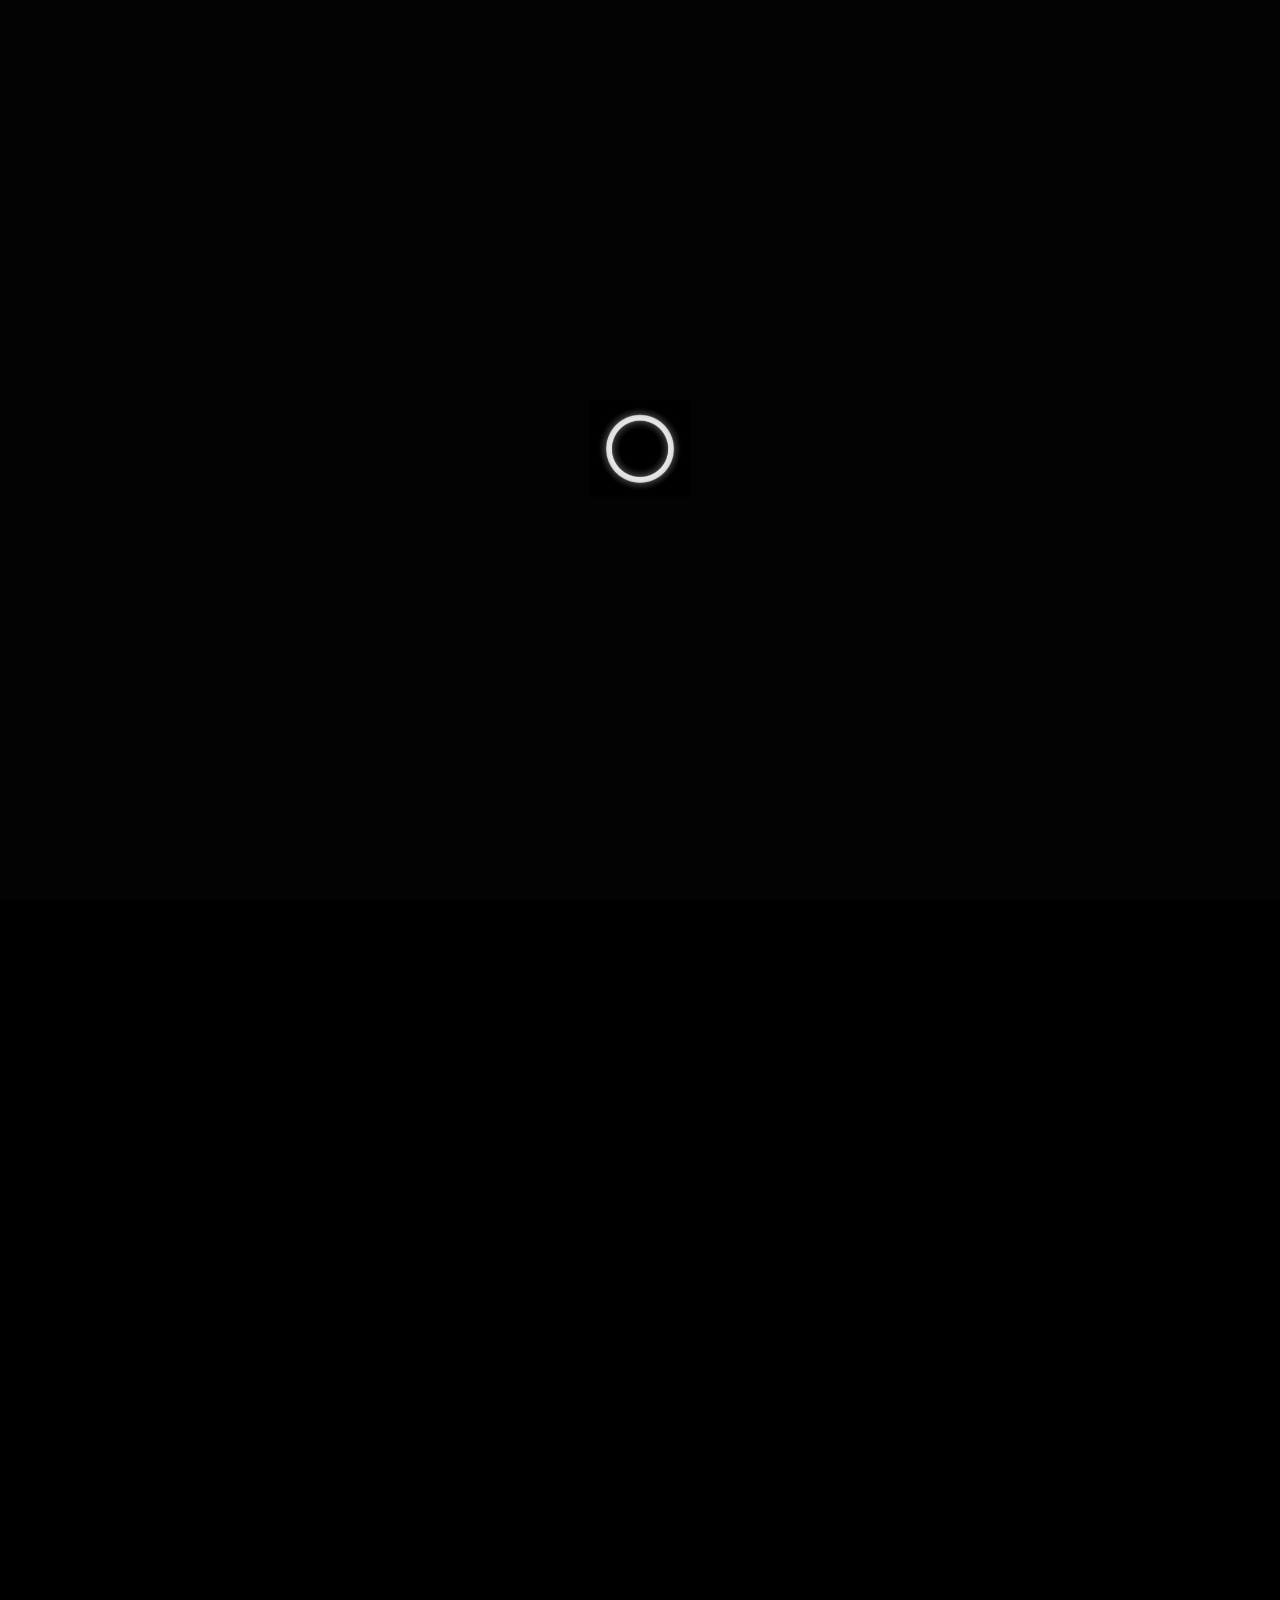
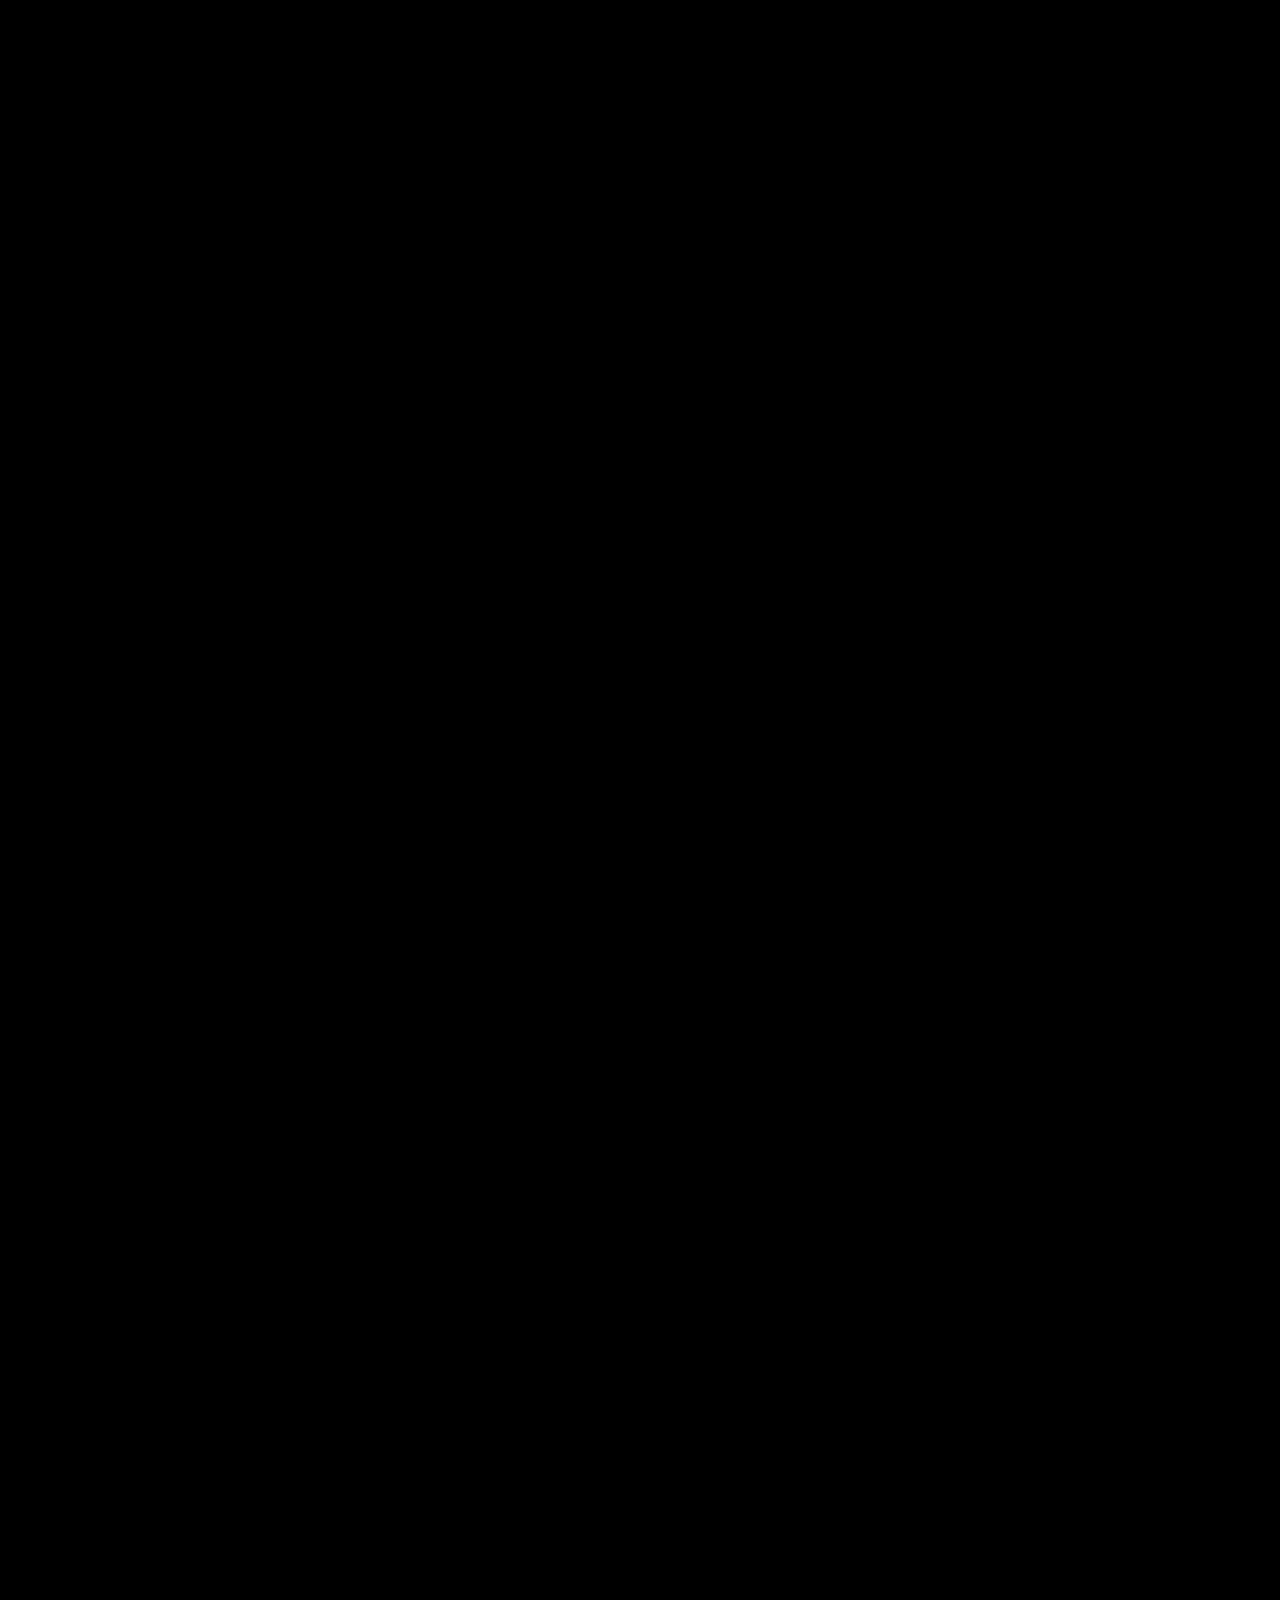
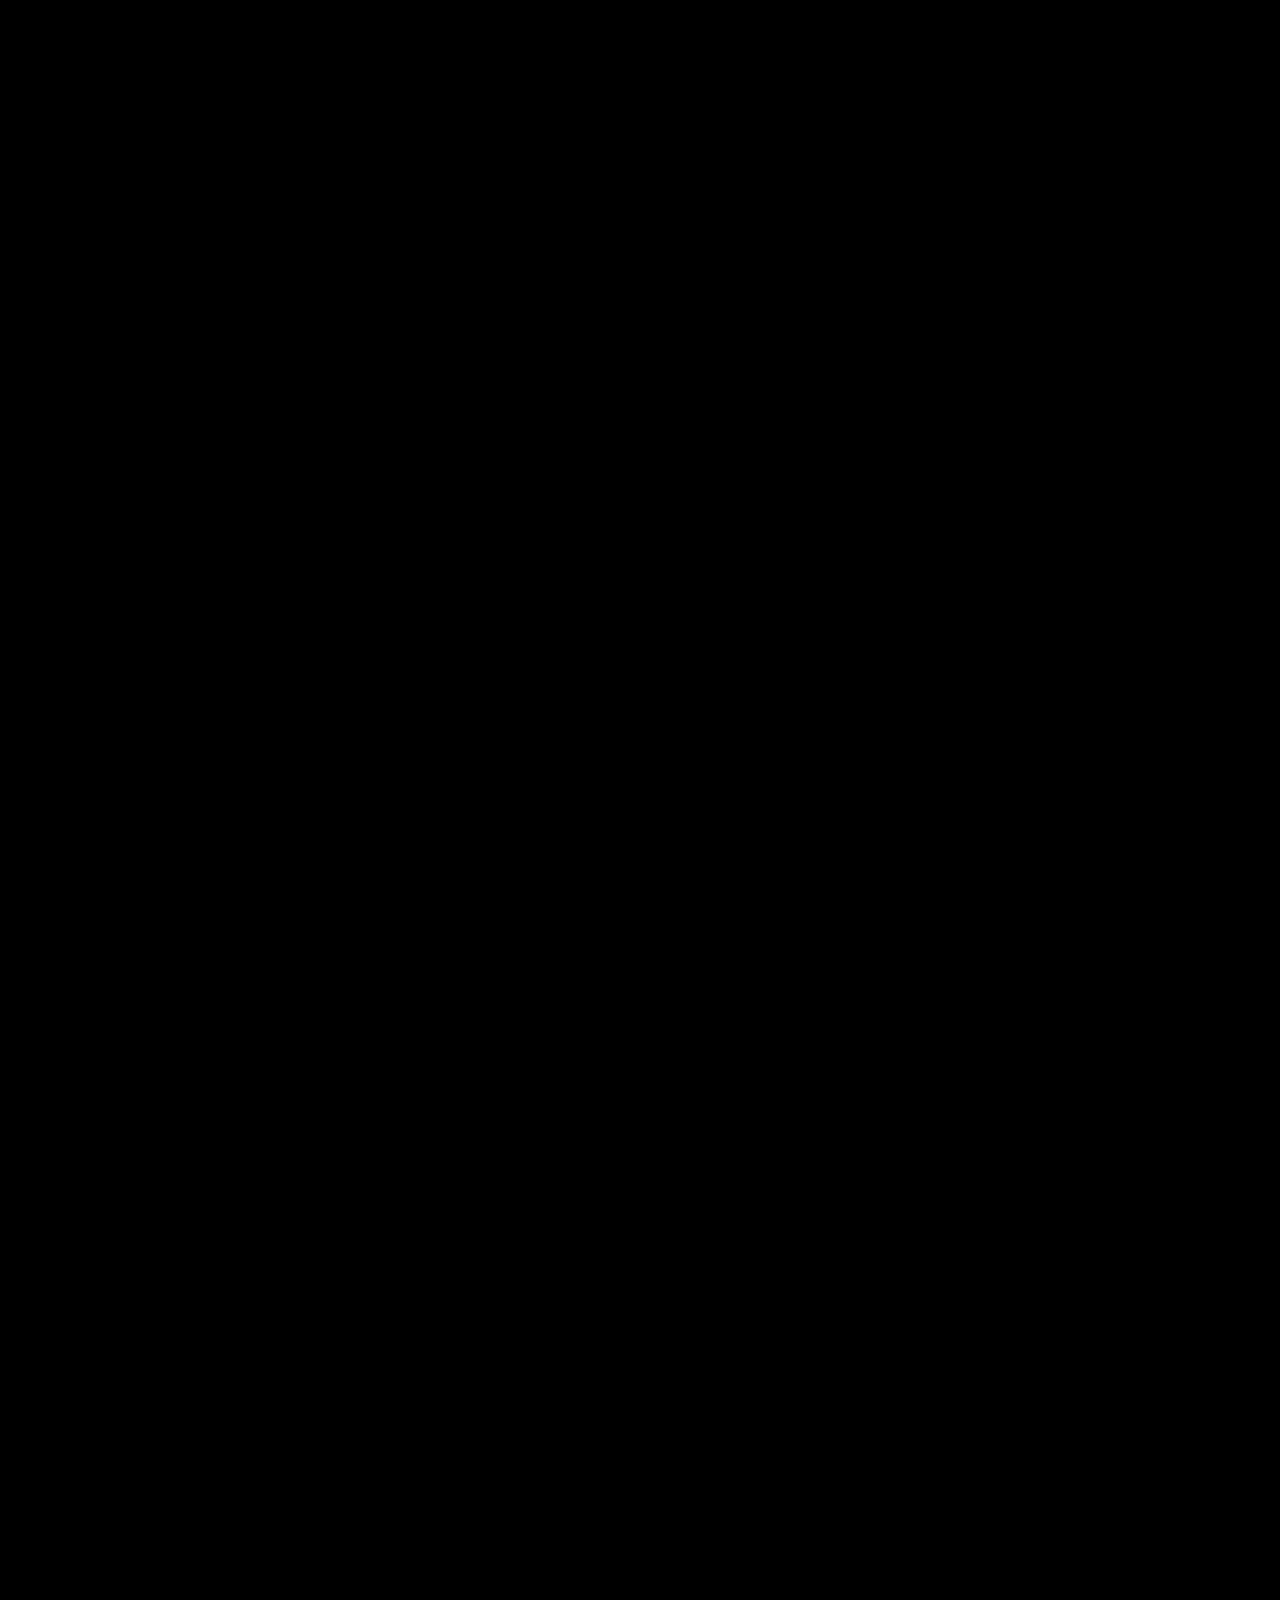
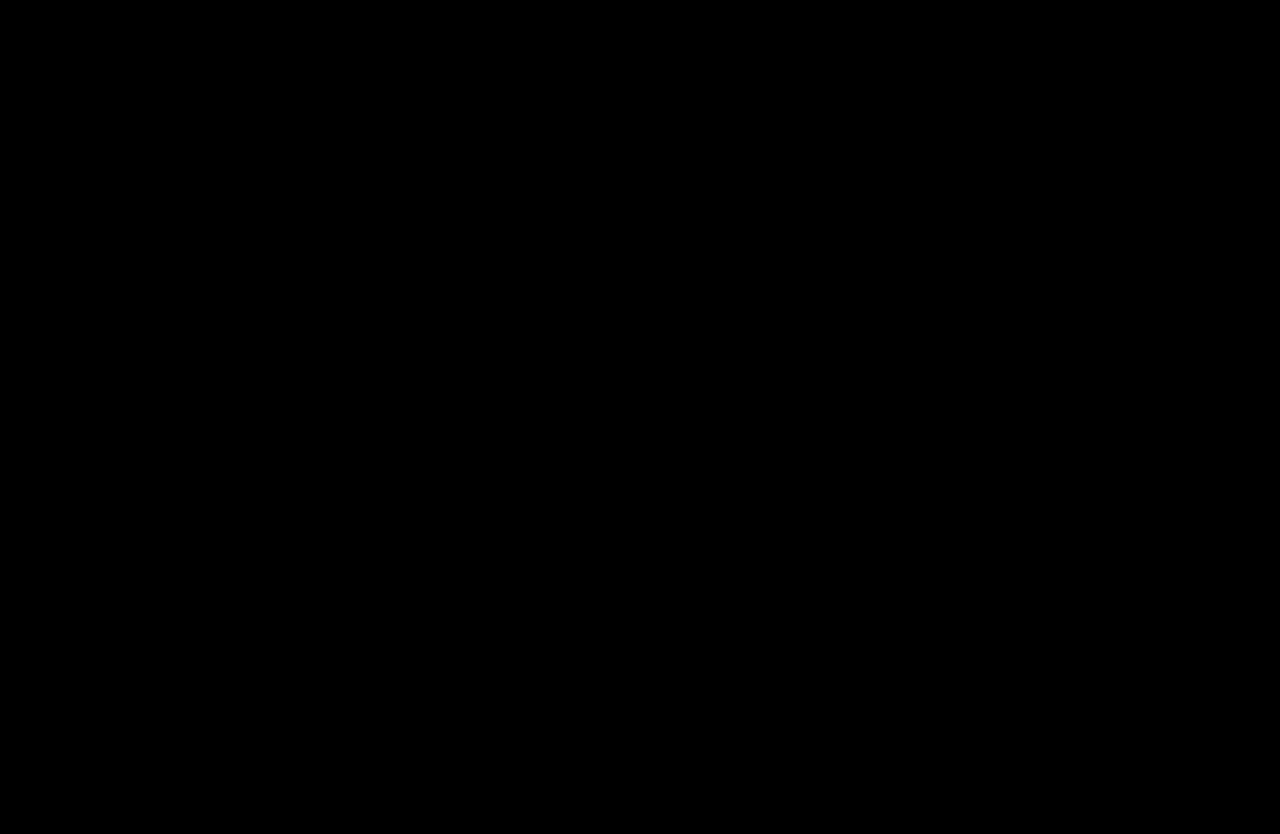
<file: work-detail.html>
<!DOCTYPE html>
<html lang="en">

<head>
    <!-- ===== Meta ===== -->
    <meta charset="UTF-8">
    <meta http-equiv="X-UA-Compatible" content="IE=edge">
    <meta name="viewport" content="width=device-width, initial-scale=1.0">

    <!-- ===== Favicon ===== -->
    <link rel="icon" type="image/x-icon" href="../assets/imgs/favicon.png">

    <!-- ===== Title ===== -->
    <title>Bronx - Personal Portfolio HTML5 Template</title>

    <!-- ===== LineAwesome ===== -->
    <link rel="stylesheet"
        href="https://maxst.icons8.com/vue-static/landings/line-awesome/line-awesome/1.3.0/css/line-awesome.min.css">


    <!-- ===== Fonts ===== -->
    <link rel="preconnect" href="https://fonts.googleapis.com">
    <link rel="preconnect" href="https://fonts.gstatic.com" crossorigin>
    <link
        href="https://fonts.googleapis.com/css2?family=Instrument+Sans:ital,wght@0,400..700;1,400..700&family=Inter+Tight:ital,wght@0,100..900;1,100..900&display=swap"
        rel="stylesheet">

    <!-- ===== Stylesheet ===== -->
    <link rel="stylesheet" href="./assets/css/bootstrap.min.css">
    <link rel="stylesheet" href="./assets/css/style.css">
    <link rel="stylesheet" href="./assets/css/dark-mode.css">
    <link rel="stylesheet" href="./assets/css/responsive.css">
</head>

<body class="dark-mode">
    <!-- ===== Magic Cursor Start ===== -->
    <div id="magic-cursor">
        <div id="ball"></div>
    </div>
    <!-- ===== Magic Cursor End ===== -->

    <!-- ===== Loader Start ===== -->
    <div class="preloader-wrap">
        <div class="loader">
            <img src="./assets/imgs/loader-2.gif" alt="loader">
        </div>
    </div>
    <!-- ===== Loader End ===== -->

    <!-- ===== Main Start ===== -->
    <main class="bronx-main work-detail-page">

        <!-- ===== Popup Menu Start ===== -->
        <div class="popup-menu-wrap">
            <div class="popup-menu-header">
                <div class="local-temperature">
                    <a href="index.html"><span>Local/</span><span id="coordinates"></span></a>
                </div>

                <div class="popup-menu-close-btn">
                    <div class="icon">
                        <svg width="24px" height="24px" stroke-width="1.5" viewBox="0 0 24 24" fill="none"
                            xmlns="http://www.w3.org/2000/svg" color="rgba(214, 214, 215, 0.7)">
                            <path d="M6 12h6m6 0h-6m0 0V6m0 6v6" stroke="currentColor" stroke-linecap="round"
                                stroke-linejoin="round"></path>
                        </svg>
                    </div>
                </div>

                <div class="right text-right">
                    <a href="contact.html" class="theme-btn">Schedule a call</a>
                </div>
            </div>
            <div class="popup-menu">
                <nav>
                    <ul>
                        <li>
                            <a href="index.html">
                                <span class="count">(1)</span>
                                <span>Home</span>
                                <span>Home</span>
                            </a>
                        </li>
                        <li>
                            <a href="work.html">
                                <span class="count">(2)</span>
                                <span>Work</span>
                                <span>Work</span>
                            </a>
                        </li>
                        <li>
                            <a href="photography.html">
                                <span class="count">(3)</span>
                                <span>PHOTOGRAHY</span>
                                <span>PHOTOGRAHY</span>
                            </a>
                        </li>
                        <li>
                            <a href="pricing.html">
                                <span class="count">(4)</span>
                                <span>Pricing</span>
                                <span>Pricing</span>
                            </a>
                        </li>
                        <li>
                            <a href="contact.html">
                                <span class="count">(5)</span>
                                <span>Contact</span>
                                <span>Contact</span>
                            </a>
                        </li>
                    </ul>
                </nav>
            </div>
            <div class="popup-menu-footer">
                <div class="copyright">
                    <p>&copy;2024 ALL RIGHTS RESERVED</p>

                    <ul class="social-links">
                        <li>
                            <a href="https://instagram.com" target="_blank">Instagram <svg xmlns="http://www.w3.org/2000/svg"
                                    focusable="false" viewBox="0 0 24 24" color="rgb(29, 29, 31)">
                                    <path d="M4 12l1.41 1.41L11 7.83V20h2V7.83l5.58 5.59L20 12l-8-8-8 8z">
                                    </path>
                                </svg></a>
                        </li>
                        <li>
                            <a href="https://dribbble.com" target="_blank">Dribbble <svg xmlns="http://www.w3.org/2000/svg"
                                    focusable="false" viewBox="0 0 24 24" color="rgb(29, 29, 31)">
                                    <path d="M4 12l1.41 1.41L11 7.83V20h2V7.83l5.58 5.59L20 12l-8-8-8 8z">
                                    </path>
                                </svg></a>
                        </li>
                        <li>
                            <a href="https://twitter.com" target="_blank">Twitter <svg xmlns="http://www.w3.org/2000/svg"
                                    focusable="false" viewBox="0 0 24 24" color="rgb(29, 29, 31)">
                                    <path d="M4 12l1.41 1.41L11 7.83V20h2V7.83l5.58 5.59L20 12l-8-8-8 8z">
                                    </path>
                                </svg></a>
                        </li>
                    </ul>

                </div>
            </div>
        </div>
        <!-- ===== Popup Menu End ===== -->

        <!-- ===== Smooth Scroll Start ===== -->
        <div id="smooth-wrapper">
            <div id="smooth-content">

                <!-- ===== Hero Section Start ===== -->
                <section class="hero-sec hero-sec3">

                    <!-- ===== Header Start ===== -->
                    <header class="header-wrap scroll-animation" data-animation="slide_up">
                        <div class="custom-row">

                            <!-- ===== Local Time ===== -->
                            <div class="header-local-time-box">
                                <a href="index.html"><span>Local/</span></a>
                                <span id="realtime">00:00</span>
                            </div>

                            <div class="header-middle">
                                <div class="humberg-menu">
                                    <a href="contact.html">
                                        <?xml version="1.0" encoding="UTF-8"?>
                                        <svg width="30px" height="30px" viewBox="0 0 24 24" stroke-width="1.5" fill="none" xmlns="http://www.w3.org/2000/svg" color="#ffffff">
                                        <path d="M9 9L13.5 12L18 9" stroke="#ffffff" stroke-width="1.5" stroke-linecap="round" stroke-linejoin="round"></path>
                                        <path d="M3 13.5H5" stroke="#ffffff" stroke-width="1.5" stroke-linecap="round" stroke-linejoin="round"></path>
                                        <path d="M1 10.5H5" stroke="#ffffff" stroke-width="1.5" stroke-linecap="round" stroke-linejoin="round"></path>
                                        <path d="M5 7.5V7C5 5.89543 5.89543 5 7 5H20C21.1046 5 22 5.89543 22 7V17C22 18.1046 21.1046 19 20 19H7C5.89543 19 5 18.1046 5 17V16.5" stroke="#ffffff" stroke-width="1.5" stroke-linecap="round"></path>
                                    </svg>
                                    </a>

                                </div>
                            </div>

                            <!-- ===== Header Contact Button ===== -->
                            <div class="header-right">
                                <a href="" class="theme-btn">Navigate Here</a>
                            </div>

                        </div>
                    </header>
                    <!-- ===== Header End ===== -->

                </section>
                <!-- ===== Hero Section End ===== -->


                <!-- ===== Work Detail Header Start ===== -->
                <section class="work-detail-header-infos scroll-animation" data-animation="slide_down2">
                    <div class="work-detail-header-left">
                        <h1>LIGHTRIC MOTORS</h1>
                        <p>Step inside a Lightric Motors vehicle and experience the perfect fusion of luxury and efficiency. Our interiors are meticulously crafted with premium materials and cutting-edge technology to create driving experience.</p>
                    </div>
                    <div class="work-detail-header-right">
                        <ul>
                            <li><span>CLIENT</span> TOM JASON</li>
                            <li><span>YEAR</span> 2024</li>
                            <li><span>CATEGORY</span> PHOTOGRAPHY</li>
                            <li><span>LIVE PROJECT</span> <a href="#">Visit Site</a></li>
                        </ul>
                    </div>
                </section>
                <!-- ===== Work Detail Header End ===== -->


                <!-- ===== Work Detail Full Image Start ===== -->
                <div class="work-detail-full-img-wrap">
                    <div class="work-detail-full-img">
                        <div class="work-detail-full-img-inner">
                            <img data-jarallax-element="-25 0" src="./assets/imgs/dark-mode/work-4.png" alt="work">
                        </div>
                    </div>
                </div>
                <!-- ===== Work Detail Full Image End ===== -->

                <!-- ===== Work Detail2 Start ===== -->
                <div class="work-detail2-content-wrap">
                    <div class="work-detail2-content-box">
                        <div class="left">
                            <h4>RESEARCH</h4>
                        </div>
                        <div class="right">
                            <p class="scroll-animation" data-animation="slide_down2">Informing decision-making: Research provides data and evidence to support design decisions. It helps designers make informed choices about layout, color schemes, typography, and other design elements, leading to more effective and user-friendly websites</p>
                        </div>
                    </div>
                    <div class="work-detail2-content-box">
                        <div class="left">
                            <h4>DESIGN</h4>
                        </div>
                        <div class="right">
                            <p class="scroll-animation" data-animation="slide_down2">Usability and Accessibility: Good design considers the needs and preferences of users, ensuring that the website is easy to navigate and understand. Intuitive navigation, clear hierarchy, and logical organization of content enhance usability and accessibility, allowing users to find what they are looking for quickly and easily</p>
                        </div>
                    </div>
                    <div class="work-detail2-content-box">
                        <div class="left">
                            <h4>DEVELOPMENT</h4>
                        </div>
                        <div class="right">
                            <p class="scroll-animation" data-animation="slide_down2">Development optimizes the website's performance by optimizing code, reducing file sizes, and improving loading times. A fast-loading website enhances user experience, reduces bounce rates, and improves search engine rankings</p>
                        </div>
                    </div>
                </div>
                <!-- ===== Work Detail2 End ===== -->


                <!-- ===== Work Detail Full Image Start ===== -->
                <div class="work-detail-full-img-wrap">
                    <div class="work-detail-full-img">
                        <img src="./assets/imgs/dark-mode/work-4.png" alt="work">
                    </div>
                </div>
                <!-- ===== Work Detail Full Image End ===== -->

                <!-- ===== Work Detail2 Start ===== -->
                <div class="work-detail2-content-wrap work-detail2-content-wrap2">
                    <div class="work-detail2-content-box">
                        <div class="left">
                            <h4>CONCEPT</h4>
                        </div>
                        <div class="right">
                            <p class="scroll-animation" data-animation="slide_down2">Informing decision-making: Research provides data and evidence to support design decisions. It helps designers make informed choices about layout, color schemes, typography, and other design elements, leading to more effective and user-friendly websites</p>
                        </div>
                    </div>
                </div>
                <!-- ===== Work Detail2 End ===== -->


                <!-- ===== Work Detail Full Image Start ===== -->
                <div class="work-detail-full-img-wrap work-detail-full-img-wrap2">
                    <div class="work-detail-full-img">
                        <img src="./assets/imgs/dark-mode/work-4.png" alt="work">
                    </div>
                    <div class="work-detail-full-img">
                        <img src="./assets/imgs/dark-mode/work-4.png" alt="work">
                    </div>
                </div>
                <!-- ===== Work Detail Full Image End ===== -->


                <!-- ===== Work Detail Text Animation Start ===== -->
                <div class="work-detail-text-anim-wrap">
                    <ul>
                        <li>MORE WORKS <span>MORE WORKS</span></li>
                        <li>MORE WORKS <span>MORE WORKS</span></li>
                        <li>MORE WORKS <span>MORE WORKS</span></li>
                        <li>MORE WORKS <span>MORE WORKS</span></li>
                    </ul>
                </div>
                <!-- ===== Work Detail Text Animation End ===== -->


                <!-- ===== Work Start ===== -->
                <div class="work-detail-featured-work-wrap">
                    <div class="featured-work-lists">

                        <!-- Featured Cart -->
                        <div class="featured-card">
                            <a class="link-overlay" href="work-detail.html"></a>
                            <div class="img-box">
                                <img src="./assets/imgs/dark-mode/work-4.png" alt="Work">
                            </div>
                            <div class="content">
                                <div class="left">
                                    <p class="title">Hideway</p>
                                    <p class="subtitle">Web Design</p>
                                </div>
                                <div class="right">
                                    <span class="date">2022</span>
                                </div>
                            </div>
                        </div>
                        <!-- Featured Cart -->
                        <div class="featured-card">
                            <a class="link-overlay" href="work-detail.html"></a>
                            <div class="img-box">
                                <img src="./assets/imgs/dark-mode/work-5.png" alt="Work">
                            </div>
                            <div class="content">
                                <div class="left">
                                    <p class="title">Califfo</p>
                                    <p class="subtitle">Branding</p>
                                </div>
                                <div class="right">
                                    <span class="date">2022</span>
                                </div>
                            </div>
                        </div>

                    </div>
                </div>
                <!-- ===== Work End ===== -->


                <!-- ===== Footer Start ===== -->
                <footer class="footer-area">
                    <div class="footer-big-text">
                        <span class="timeline-anim scroll-animation" data-animation="slide_down">BEAUREGARD</span>
                    </div>

                    <div class="copyright">
                        <p>&copy;2024 WORDPRESSRIVER</p>
                        <div class="right">
                            <a href="#" id="back-to-top">GO BACK TO TOP</a>
                        </div>
                    </div>
                </footer>
                <!-- ===== Footer End ===== -->


            </div>
        </div>
        <!-- ===== Smooth Scroll End ===== -->



    </main>
    <!-- ===== Main End ===== -->




    <!-- ===== Scripts ===== -->
    <script src="./assets/js/jquery.js"></script>
    <script src="./assets/js/bootstrap.bundle.min.js"></script>
    <script src="./assets/js/gsap.min.js"></script>
    <script src="./assets/js/ScrollTrigger.min.js"></script>
    <script src="./assets/js/ScrollToPlugin.min.js"></script>

    <script src="./assets/js/ScrollSmoother.min.js"></script>
    <script src="./assets/js/SplitText.min.js"></script>
    <script src="./assets/js/jarallax.js"></script>
    <script src="./assets/js/jarallax-element.min.js"></script>
    <script src="./assets/js/main.js"></script>
    <script src="./assets/js/ajaxform.js"></script>
    <script src="./assets/js/themescroll.js"></script>
</body>

</html>
</file>
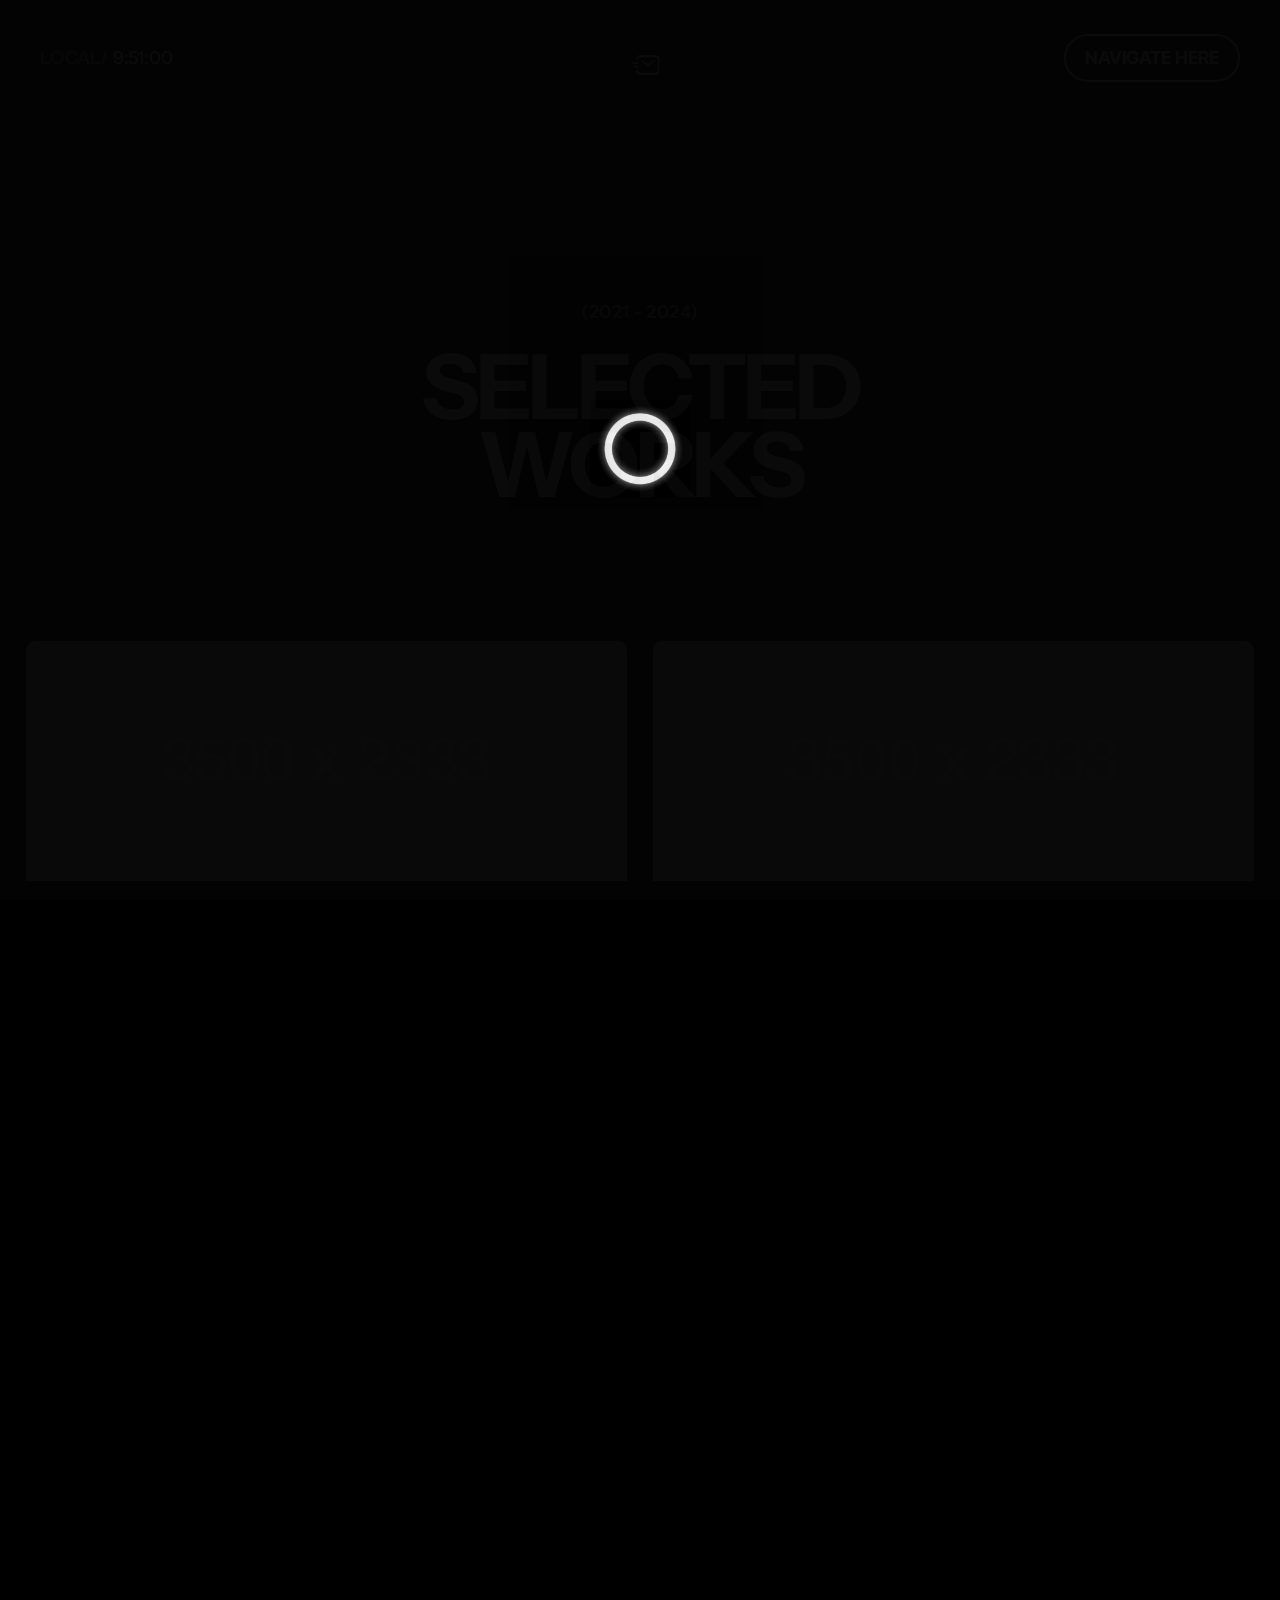
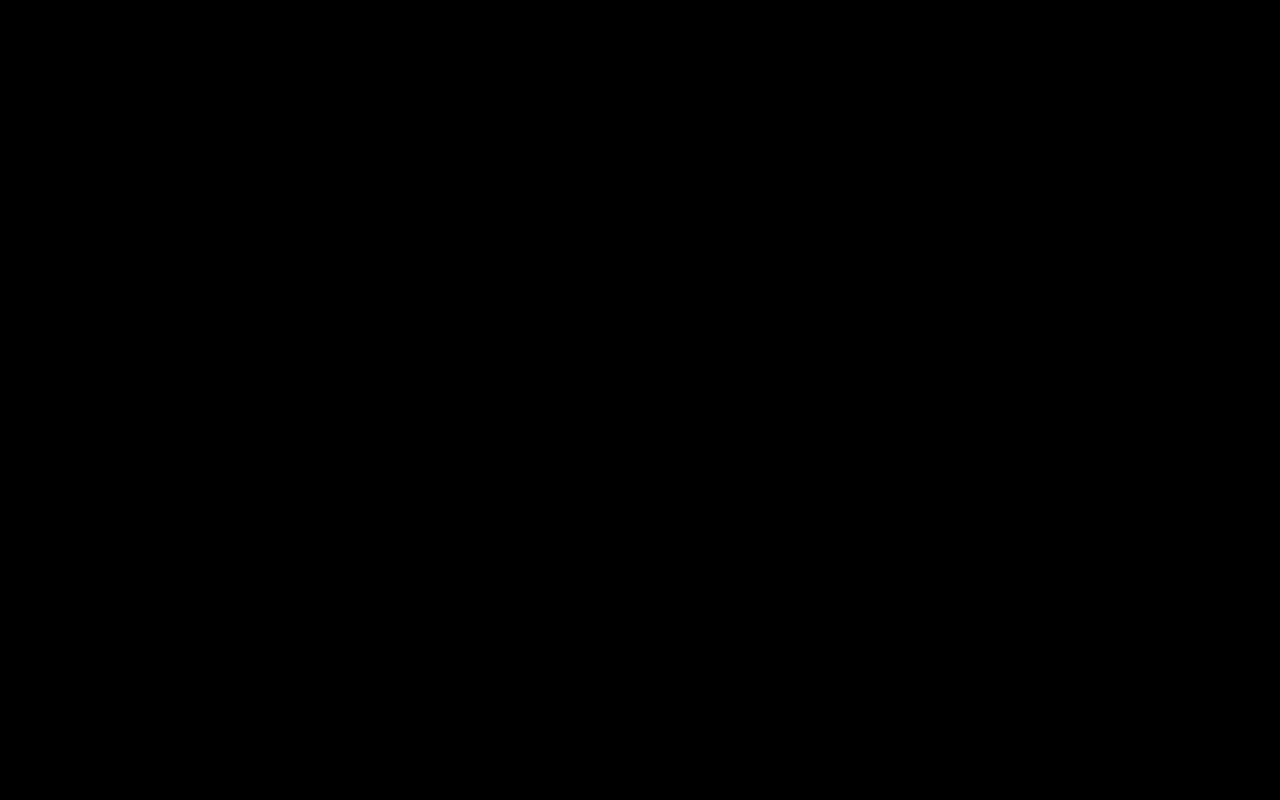
<file: work.html>
<!DOCTYPE html>
<html lang="en">

<head>
    <!-- ===== Meta ===== -->
    <meta charset="UTF-8">
    <meta http-equiv="X-UA-Compatible" content="IE=edge">
    <meta name="viewport" content="width=device-width, initial-scale=1.0">

    <!-- ===== Favicon ===== -->
    <link rel="icon" type="image/x-icon" href="../assets/imgs/favicon.png">

    <!-- ===== Title ===== -->
    <title>Bronx - Personal Portfolio HTML5 Template</title>

    <!-- ===== LineAwesome ===== -->
    <link rel="stylesheet"
        href="https://maxst.icons8.com/vue-static/landings/line-awesome/line-awesome/1.3.0/css/line-awesome.min.css">


    <!-- ===== Fonts ===== -->
    <link rel="preconnect" href="https://fonts.googleapis.com">
    <link rel="preconnect" href="https://fonts.gstatic.com" crossorigin>
    <link
        href="https://fonts.googleapis.com/css2?family=Instrument+Sans:ital,wght@0,400..700;1,400..700&family=Inter+Tight:ital,wght@0,100..900;1,100..900&display=swap"
        rel="stylesheet">

    <!-- ===== Stylesheet ===== -->
    <link rel="stylesheet" href="../assets/css/bootstrap.min.css">
    <link rel="stylesheet" href="../assets/css/style.css">
    <link rel="stylesheet" href="../assets/css/dark-mode.css">
    <link rel="stylesheet" href="../assets/css/responsive.css">
</head>

<body class="dark-mode">
    <!-- ===== Magic Cursor Start ===== -->
    <div id="magic-cursor">
        <div id="ball"></div>
    </div>
    <!-- ===== Magic Cursor End ===== -->

    <!-- ===== Loader Start ===== -->
    <div class="preloader-wrap">
        <div class="loader">
            <img src="../assets/imgs/loader-2.gif" alt="loader">
        </div>
    </div>
    <!-- ===== Loader End ===== -->

    <!-- ===== Main Start ===== -->
    <main class="bronx-main work-page">

        <!-- ===== Popup Menu Start ===== -->
        <div class="popup-menu-wrap">
            <div class="popup-menu-header">
                <div class="local-temperature">
                    <a href="index.html"><span>Local/</span><span id="coordinates"></span></a>
                </div>

                <div class="popup-menu-close-btn">
                    <div class="icon">
                        <svg width="24px" height="24px" stroke-width="1.5" viewBox="0 0 24 24" fill="none"
                            xmlns="http://www.w3.org/2000/svg" color="rgba(214, 214, 215, 0.7)">
                            <path d="M6 12h6m6 0h-6m0 0V6m0 6v6" stroke="currentColor" stroke-linecap="round"
                                stroke-linejoin="round"></path>
                        </svg>
                    </div>
                </div>

                <div class="right text-right">
                    <a href="contact.html" class="theme-btn">Schedule a call</a>
                </div>
            </div>
            <div class="popup-menu">
                <nav>
                    <ul>
                        <li>
                            <a href="index.html">
                                <span class="count">(1)</span>
                                <span>Home</span>
                                <span>Home</span>
                            </a>
                        </li>
                        <li class="active">
                            <a href="work.html">
                                <span class="count">(2)</span>
                                <span>Work</span>
                                <span>Work</span>
                            </a>
                        </li>
                        <li>
                            <a href="photography.html">
                                <span class="count">(3)</span>
                                <span>PHOTOGRAHY</span>
                                <span>PHOTOGRAHY</span>
                            </a>
                        </li>
                        <li>
                            <a href="pricing.html">
                                <span class="count">(4)</span>
                                <span>Pricing</span>
                                <span>Pricing</span>
                            </a>
                        </li>
                        <li>
                            <a href="contact.html">
                                <span class="count">(5)</span>
                                <span>Contact</span>
                                <span>Contact</span>
                            </a>
                        </li>
                    </ul>
                </nav>
            </div>
            <div class="popup-menu-footer">
                <div class="copyright">
                    <p>&copy;2024 ALL RIGHTS RESERVED</p>

                    <ul class="social-links">
                        <li>
                            <a href="https://instagram.com" target="_blank">Instagram <svg xmlns="http://www.w3.org/2000/svg"
                                    focusable="false" viewBox="0 0 24 24" color="rgb(29, 29, 31)">
                                    <path d="M4 12l1.41 1.41L11 7.83V20h2V7.83l5.58 5.59L20 12l-8-8-8 8z">
                                    </path>
                                </svg></a>
                        </li>
                        <li>
                            <a href="https://dribbble.com" target="_blank">Dribbble <svg xmlns="http://www.w3.org/2000/svg"
                                    focusable="false" viewBox="0 0 24 24" color="rgb(29, 29, 31)">
                                    <path d="M4 12l1.41 1.41L11 7.83V20h2V7.83l5.58 5.59L20 12l-8-8-8 8z">
                                    </path>
                                </svg></a>
                        </li>
                        <li>
                            <a href="https://twitter.com" target="_blank">Twitter <svg xmlns="http://www.w3.org/2000/svg"
                                    focusable="false" viewBox="0 0 24 24" color="rgb(29, 29, 31)">
                                    <path d="M4 12l1.41 1.41L11 7.83V20h2V7.83l5.58 5.59L20 12l-8-8-8 8z">
                                    </path>
                                </svg></a>
                        </li>
                    </ul>

                </div>
            </div>
        </div>
        <!-- ===== Popup Menu End ===== -->

        <!-- ===== Smooth Scroll Start ===== -->
        <div id="smooth-wrapper">
            <div id="smooth-content">

                <!-- ===== Hero Section Start ===== -->
                <section class="hero-sec hero-sec2">

                    <!-- ===== Header Start ===== -->
                    <header class="header-wrap scroll-animation" data-animation="slide_up">
                        <div class="custom-row">

                            <!-- ===== Local Time ===== -->
                            <div class="header-local-time-box">
                                <a href="index.html"><span>Local/</span></a>
                                <span id="realtime">00:00</span>
                            </div>

                            <!-- ===== Humberg Menu ===== -->
                            <div class="header-middle">
                                <div class="humberg-menu">
                                    <a href="contact.html">
                                        <?xml version="1.0" encoding="UTF-8"?>
                                        <svg width="30px" height="30px" viewBox="0 0 24 24" stroke-width="1.5" fill="none" xmlns="http://www.w3.org/2000/svg" color="#ffffff">
                                        <path d="M9 9L13.5 12L18 9" stroke="#ffffff" stroke-width="1.5" stroke-linecap="round" stroke-linejoin="round"></path>
                                        <path d="M3 13.5H5" stroke="#ffffff" stroke-width="1.5" stroke-linecap="round" stroke-linejoin="round"></path>
                                        <path d="M1 10.5H5" stroke="#ffffff" stroke-width="1.5" stroke-linecap="round" stroke-linejoin="round"></path>
                                        <path d="M5 7.5V7C5 5.89543 5.89543 5 7 5H20C21.1046 5 22 5.89543 22 7V17C22 18.1046 21.1046 19 20 19H7C5.89543 19 5 18.1046 5 17V16.5" stroke="#ffffff" stroke-width="1.5" stroke-linecap="round"></path>
                                    </svg>
                                    </a>

                                </div>
                            </div>

                            <!-- ===== Header Contact Button ===== -->
                            <div class="header-right">
                                <a href="" class="theme-btn">Navigate Here</a>
                            </div>

                        </div>
                    </header>
                    <!-- ===== Header End ===== -->


                    <!-- ===== Hero Section Content Start ===== -->
                    <div class="hero-sec-content">
                        <span class="available-status">
                            (2021 - 2024)
                        </span>

                        <h1>
                            <span><span class="timeline-anim scroll-animation" data-animation="slide_down">SELECTED</span></span>
                            <span><span class="timeline-anim scroll-animation" data-animation="slide_down">WORKS</span></span>
                        </h1>
                    </div>
                    <!-- ===== Hero Section Content End ===== -->

                </section>
                <!-- ===== Hero Section End ===== -->

                <!-- ===== Featured Work Start ===== -->
                <div class="featured-work-sec mt-30">
                    <div class="featured-work-lists">

                        <!-- Featured Cart -->
                        <div class="featured-card">
                            <a class="link-overlay" href="work-detail.html"></a>
                            <div class="img-box">
                                <img src="../assets/imgs/dark-mode/work-1.png" alt="Work">
                            </div>
                            <div class="content">
                                <div class="left">
                                    <p class="title">Lightric Motors</p>
                                    <p class="subtitle">Photography</p>
                                </div>
                                <div class="right">
                                    <span class="date">2024</span>
                                </div>
                            </div>
                        </div>
                        <!-- Featured Cart -->
                        <div class="featured-card">
                            <a class="link-overlay" href="work-detail.html"></a>
                            <div class="img-box">
                                <img src="../assets/imgs/dark-mode/work-2.png" alt="Work">
                            </div>
                            <div class="content">
                                <div class="left">
                                    <p class="title">Positive Energy</p>
                                    <p class="subtitle">Branding</p>
                                </div>
                                <div class="right">
                                    <span class="date">2023</span>
                                </div>
                            </div>
                        </div>
                        <!-- Featured Cart -->
                        <div class="featured-card">
                            <a class="link-overlay" href="work-detail.html"></a>
                            <div class="img-box">
                                <img src="../assets/imgs/dark-mode/work-3.png" alt="Work">
                            </div>
                            <div class="content">
                                <div class="left">
                                    <p class="title">Xiong Wall</p>
                                    <p class="subtitle">Marketplace</p>
                                </div>
                                <div class="right">
                                    <span class="date">2023</span>
                                </div>
                            </div>
                        </div>
                        <!-- Featured Cart -->
                        <div class="featured-card">
                            <a class="link-overlay" href="work-detail.html"></a>
                            <div class="img-box">
                                <img src="../assets/imgs/dark-mode/work-4.png" alt="Work">
                            </div>
                            <div class="content">
                                <div class="left">
                                    <p class="title">Hideway</p>
                                    <p class="subtitle">Web Design</p>
                                </div>
                                <div class="right">
                                    <span class="date">2022</span>
                                </div>
                            </div>
                        </div>
                        <!-- Featured Cart -->
                        <div class="featured-card">
                            <a class="link-overlay" href="work-detail.html"></a>
                            <div class="img-box">
                                <img src="../assets/imgs/dark-mode/work-5.png" alt="Work">
                            </div>
                            <div class="content">
                                <div class="left">
                                    <p class="title">Califfo</p>
                                    <p class="subtitle">Branding</p>
                                </div>
                                <div class="right">
                                    <span class="date">2022</span>
                                </div>
                            </div>
                        </div>
                        <!-- Featured Cart -->
                        <div class="featured-card">
                            <a class="link-overlay" href="work-detail.html"></a>
                            <div class="img-box">
                                <img src="../assets/imgs/dark-mode/work-6.png" alt="Work">
                            </div>
                            <div class="content">
                                <div class="left">
                                    <p class="title">Louis Martin</p>
                                    <p class="subtitle">Portfolio</p>
                                </div>
                                <div class="right">
                                    <span class="date">2024</span>
                                </div>
                            </div>
                        </div>
                        <!-- Featured Cart -->
                        <div class="featured-card">
                            <a class="link-overlay" href="work-detail.html"></a>
                            <div class="img-box">
                                <img src="../assets/imgs/dark-mode/work-7.png" alt="Work">
                            </div>
                            <div class="content">
                                <div class="left">
                                    <p class="title">Froadmile</p>
                                    <p class="subtitle">Web Design</p>
                                </div>
                                <div class="right">
                                    <span class="date">2022</span>
                                </div>
                            </div>
                        </div>
                        <!-- Featured Cart -->
                        <div class="featured-card">
                            <a class="link-overlay" href="work-detail.html"></a>
                            <div class="img-box">
                                <img src="../assets/imgs/dark-mode/work-8.png" alt="Work">
                            </div>
                            <div class="content">
                                <div class="left">
                                    <p class="title">Westbury</p>
                                    <p class="subtitle">Logo Design</p>
                                </div>
                                <div class="right">
                                    <span class="date">2021</span>
                                </div>
                            </div>
                        </div>

                    </div>
                </div>
                <!-- ===== Featured Work End ===== -->

                <!-- ===== Footer Start ===== -->
                <footer class="footer-area">
                    <div class="footer-big-text">
                        <span class="timeline-anim scroll-animation" data-animation="slide_down">BEAUREGARD</span>
                    </div>

                    <div class="copyright">
                        <p>&copy;2024 WORDPRESSRIVER</p>
                        <div class="right">
                            <a href="#" id="back-to-top">GO BACK TO TOP</a>
                        </div>
                    </div>
                </footer>
                <!-- ===== Footer End ===== -->


            </div>
        </div>
        <!-- ===== Smooth Scroll End ===== -->



    </main>
    <!-- ===== Main End ===== -->




    <!-- ===== Scripts ===== -->
    <script src="../assets/js/jquery.js"></script>
    <script src="../assets/js/bootstrap.bundle.min.js"></script>
    <script src="../assets/js/gsap.min.js"></script>
    <script src="../assets/js/ScrollTrigger.min.js"></script>
    <script src="../assets/js/ScrollToPlugin.min.js"></script>

    <script src="../assets/js/ScrollSmoother.min.js"></script>
    <script src="../assets/js/SplitText.min.js"></script>
    <script src="../assets/js/main.js"></script>
    <script src="../assets/js/themescroll.js"></script>

</body>

</html>
</file>
<file: assets/css/style.css>
:root {
    --dark: #1d1d1f;
    --paragraph: rgba(29, 29, 31, 0.7);
    --font_inter_tight: "Inter Tight", sans-serif;
    --font_instrument: "Instrument Sans", sans-serif;
}

/* ======================================
*       TABLE OF CONTENT
*----------------------------------------
*   # Global
*   # Preloader
*   # Magic Cursor
*   # Hero
*   # Header
*   # Popup Menu
*   # Humberg Menu
*   # Video
*   # Featured Work
*   # Work Detail
*   # About
*   # Partner
*   # Experience
*   # Experience Popup
*   # Experience2 Section
*   # Motivation
*   # Full Image Sec
*   # Favourite Stack
*   # Testimonial
*   # Pricing
*   # FAQ
*   # CTA
*   # Photography
*   # Contact
*   # Footer
*
*
*
*
*   # KeyFrame   
========================================*/

/* ===== # Global ===== */

*,
*::before,
*::after {
    margin: 0;
    padding: 0;
    box-sizing: border-box;
}

a:hover {
    color: var(--dark);
}
ul,
ol {
    margin: 0;
    padding: 0;
    list-style: none;
}

body {
    font-family: var(--font_inter_tight);
    font-size: 20px;
    font-weight: 400;
    line-height: 1.4em;
    color: var(--paragraph);
    /* width: 100vw; */
    /* overflow-x: hidden; */

    scroll-behavior: smooth;
    overflow-x: hidden;
    height: 100vh;

    -webkit-font-smoothing: antialiased;
    -moz-osx-font-smoothing: grayscale;
}
main.bronx-main {
    inset: 0px;
    width: 100%;
    height: 100vh;
    position: fixed;
    overflow: hidden;
}
.sticky-statement4,
.sticky-statement3,
.sticky-statement {
    /* height: 100%; */
    position: relative;
}

a {
    text-decoration: none;
    color: var(--primary);
}
img {
    max-width: 100%;
}
h1,
h2,
h3,
h4,
h5,
h6,
strong {
    color: var(--dark);
}
.mt-30 {
    margin-top: 30px;
}
.custom-row {
    display: flex;
}
.theme-btn {
    font-size: 18px;
    color: #ffffff;
    background: var(--dark);
    display: inline-flex;
    align-items: center;
    border-radius: 40px;
    text-transform: uppercase;
    position: relative;
    font-weight: 700;
    line-height: 20px;
    padding: 12px 19px;
    overflow: hidden;
    z-index: 1;
    border: 2px solid var(--dark);
    transition: .3s ease;
    -webkit-transition: .3s ease;
    -moz-transition: .3s ease;
    -ms-transition: .3s ease;
    -o-transition: .3s ease;
}
.theme-btn::before {
    content: '';
    position: absolute;
    left: 0;
    bottom: 0;
    width: 100%;
    top: calc(100% + 4px);
    height: 100%;
    z-index: -1;
    background: #ffffff;
    border-radius: 40px;
    will-change: transform;
    transition: .3s ease;
    -webkit-transition: .3s ease;
    -moz-transition: .3s ease;
    -ms-transition: .3s ease;
    -o-transition: .3s ease;
}
.theme-btn:hover {
    color: var(--dark);
}
.theme-btn:hover::before {
    top: 0;
}


.theme-btn2 {
    display: flex;
    align-items: center;
    justify-content: center;
    border: none;
    color: #ffffff;
    text-transform: uppercase;
    width: 100%;
    line-height: 1.4em;
    border-radius: 10px;
    padding: 24px;
    font-family: var(--font_instrument);
    font-weight: 600;
    font-size: 16px;
    background: var(--dark);
    transition: .4s;
    -webkit-transition: .4s;
    -moz-transition: .4s;
    -ms-transition: .4s;
    -o-transition: .4s;
}
.theme-btn2:hover {
    color: #ffffff;
    opacity: 0.8;
}
.theme-btn3 {
    border: 2px solid rgba(29, 29, 31, 0.5);
    color: var(--dark);
    text-transform: uppercase;
    padding: 10px 18px;
}
.theme-btn3:hover {
    color: var(--dark);
}

.section-header {
    display: flex;
    padding: 140px 40px 0;
    align-items: flex-end;
}
.section-header .left,
.section-header .right {
    flex: 1;
}
.section-header h3 {
    font-size: 90px;
    letter-spacing: -2.3px;
    line-height: 80px;
    font-weight: 700;
    color: var(--dark);
    margin: 0;
    display: flex;
    flex-direction: column;
    gap: 10px;
}
.section-header h3 span {
    line-height: 80px;
    display: block;
    overflow: hidden;
}
.section-header p {
    font-size: 24px;
    letter-spacing: 0.4px;
    margin: 0;
    color: var(--dark);
    font-weight: 500;
    line-height: 34px;
}
.section-header2 .title span {
    display: block;
    line-height: 100px;
}
.section-header2 .title {
    font-size: 110px;
    margin: 0;
    letter-spacing: -3px;
    font-family: var(--font_instrument);
    line-height: 100px;
    display: flex;
    align-items: center;
    flex-direction: column;
    justify-content: center;
    color: var(--dark);
    font-weight: 700;
}
.section-header3 {
    display: flex;
    align-items: center;
    justify-content: center;
    margin-bottom: 80px;
}
.section-header3  .title {
    font-size: 50px;
    letter-spacing: -0.8px;
    font-weight: 700;
    line-height: 50px;
    text-align: center;
    display: flex;
    align-items: center;
    justify-content: center;
    flex-direction: column;
    margin: 0;
    text-transform: uppercase;
}
.section-header3  .title span {
    display: block;
    overflow: hidden;
}
.responsive-mode {
    display: none;
}

.common-text-link {
    display: inline-flex;
    position: relative;
    line-height: 20px;
    letter-spacing: 0px;
    text-transform: uppercase;
    font-weight: 600;
    font-family: var(--font_instrument);
    font-size: 18px;
    color: var(--dark);
}
.common-text-link::before {
    content: '';
    background: var(--dark);
    position: absolute;
    left: 0;
    height: 2px;
    bottom: -1px;
    width: 0;
    transition: .5s;
    -webkit-transition: .5s;
    -moz-transition: .5s;
    -ms-transition: .5s;
    -o-transition: .5s;
}
.common-text-link:hover::before {
    width: 100%;
}


/* ===== # Preloader ===== */
.preloader-wrap {
    position: fixed;
    left: 0;
    top: 0;
    width: 100%;
    height: 100%;
    z-index: 99999;
    display: flex;
    justify-content: center;
    align-items: center;
    background: #030303;
}
.preloader-wrap .loader {
    width: 100px;
    height: 100px;
    border-radius: 100%;
    position: relative;
}

/* ===== # Magic Cursor ===== */
#magic-cursor {
    position: absolute;
    left: 0;
    top: 0;
    width: 30px;
    height: 30px;
    pointer-events: none;
    z-index: 10000;
    -webkit-transition: opacity 0.2s ease-in-out 0.5s;
    transition: opacity 0.2s ease-in-out 0.5s;
}
#ball {
    position: fixed;
    width: 40px;
    height: 40px;
    border: 2px solid #999999;
    border-radius: 50%;
    pointer-events: none;
    opacity: 0;
    box-sizing: border-box;
    /* -webkit-transform: scale(0.5);
    transform: scale(0.5); */
    display: flex;
    flex-direction: column;
    justify-content: center;
    /* -webkit-transition: 0.2s;
    transition: 0.2s; */
    margin-left: -20px;
    margin-top: -20px;
}
#ball.hovered {
    transition: opacity .3s;
    opacity: 0 !important;
}


/* ===== # Hero ===== */
.hero-sec {
    height: 90vh;
    align-items: center;
    display: flex;
    flex: none;
    width: 100%;
    flex-direction: column;
    flex-wrap: nowrap;
    justify-content: space-between;
    overflow: hidden;
    position: relative;
    z-index: 1;
}
.hero-sec .hero-sec-content {
    text-align: center;
    display: flex;
    flex-direction: column;
    align-items: center;
    justify-content: center;
    gap: 30px;
}
.hero-sec .hero-sec-content h1 > span {
    overflow: hidden;
}
.available-status {
    display: inline-flex;
    text-transform: uppercase;
    position: relative;
    font-family: var(--font_instrument);
    margin: 0;
    color: #525252;
    font-size: 18px;
    letter-spacing: 0.5px;
    line-height: 20px;
    font-weight: 600;
    align-items: center;
    gap: 10px;
}
.available-status::after,
.available-status::before {
    content: '';
    position: relative;
    width: 12px;
    height: 12px;
    border-radius: 50%;
    display: block;
    background: #00b803;
}
.available-status::after {
    position: absolute;
    left: 0;
    animation: onlineAnim 1s infinite linear;
}
.hero-sec .hero-sec-content h1 {
    font-size: 140px;
    font-family: var(--font_instrument);
    letter-spacing: -5px;
    line-height: 1.4em;
    font-weight: 700;
    margin: 0;
    display: flex;
    flex-direction: column;
    justify-content: center;
    align-items: center;
    gap: 8px;
}
.hero-sec .hero-sec-content h1 span {
    display: block;
    padding: 0 2px;
    line-height: 110px;
}
.hero-sec .hero-footer-wrap {
    width: 100%;
    display: flex;
    align-items: center;
    justify-content: space-between;
    padding: 0 40px;
    transition: .5s;
    -webkit-transition: .5s;
    -moz-transition: .5s;
    -ms-transition: .5s;
    -o-transition: .5s;
}
.hero-sec .hero-footer-wrap.scroll-from-bottom {
    transform: translateY(30px);
}
.hero-sec .hero-footer-wrap.scroll-from-bottom.animated {
    transform: translateY(0);
}
.hero-sec .hero-footer-wrap .hero-footer-right a,
.hero-sec .hero-footer-wrap p {
    font-size: 17px;
    color: #383838;
    font-weight: 600;
    line-height: 21px;
    text-transform: uppercase;
    margin: 0;
    font-family: var(--font_instrument);
    letter-spacing: 0;
}
.hero-sec .hero-footer-wrap .hero-footer-right p {
    color: rgba(29, 29, 31, 0.6);
}
.link-with-line {
    display: inline-block;
    position: relative;
}
.link-with-line::before {
    content: '';
    position: absolute;
    left: 0;
    bottom: 0;
    width: 0;
    height: 2px;
    background: #383838;
    transition: .5s;
    -webkit-transition: .5s;
    -moz-transition: .5s;
    -ms-transition: .5s;
    -o-transition: .5s;
}
.link-with-line:hover::before {
    width: 100%;
}
.hero-sec .hero-footer-wrap .hero-footer-right {
    display: flex;
    align-items: center;
    gap: 2px;
}
/* Hero sec 2 */
.hero-sec2 {
    height: 76vh;
}
.hero-sec2 .available-status::after,
.hero-sec2 .available-status::before {
    display: none;
}
.hero-sec2 .hero-sec-content {
    padding-bottom: 40px;
}
/* Hero sec 3 */
.hero-sec3 {
    height: auto;
    margin-bottom: 30px;
    display: flex;
}


/* ===== # Header ===== */
.header-wrap {
    padding: 34px 40px;
    border-bottom: 1px solid rgba(0, 0, 0, 0.16);
    width: 100%;
}
.header-wrap .custom-row {
    justify-content: space-between;
}
.header-wrap .header-local-time-box {
    text-transform: uppercase;
    color: rgba(29, 29, 31, 0.6);
    font-weight: 600;
    font-size: 18px;
    display: flex;
    align-items: center;
    gap: 4px;
    width: 180px;
    flex: none;
    font-family: var(--font_instrument);
}
.header-wrap .header-local-time-box span {
    display: block;
}
.header-wrap .header-local-time-box span:first-child {
    letter-spacing: 0.3px;
}
.header-wrap .header-local-time-box #realtime {
    color: var(--dark);
    font-weight: 500;
    line-height: 1em;
}
.header-wrap .header-middle {
    width: 180px;
    flex: none;
    display: flex;
    align-items: center;
    justify-content: center;
}
.header-wrap .header-right {
    width: 180px;
    text-align: right;
}

/* ===== # Popup Menu ===== */
.popup-menu-wrap {
    position: fixed;
    left: 0;
    bottom: 0;
    width: 100%;
    height: 100vh;
    z-index: 1024;
    background: #f5f5f7;
    display: flex;
    flex-direction: column;
    justify-content: space-between;
    align-items: center;
    padding: 34px 0px 0px;
    overflow: hidden;
    transition: .5s;
    -webkit-transition: .5s;
    -moz-transition: .5s;
    -ms-transition: .5s;
    -o-transition: .5s;
    transform: translateY(100%);
    opacity: 0;
    visibility: hidden;
}
.popup-menu-wrap.active {
    transform: translateY(0);
    opacity: 1;
    visibility: visible;
}
.popup-menu-wrap .popup-menu-header {
    display: flex;
    align-items: center;
    justify-content: space-between;
    width: 100%;
    padding: 0px 40px;
    transform: translateY(-86px);
    transition: .5s;
    -webkit-transition: .5s;
    -moz-transition: .5s;
    -ms-transition: .5s;
    -o-transition: .5s;
}
.popup-menu-wrap .popup-menu-header .local-temperature {
    font-size: 18px;
    letter-spacing: 0;
    line-height: 28px;
    font-weight: 600;
    text-transform: uppercase;
    margin: 0;
    font-family: var(--font_instrument);
    color: rgba(29, 29, 31, 0.6);
    display: flex;
    align-items: center;
    gap: 2px;
}
.popup-menu-wrap .popup-menu-header .local-temperature #coordinates {
    color: var(--dark);
    font-weight: 500;
}
.popup-menu-wrap .popup-menu-header > * {
    min-width: 220px;
}
.popup-menu-wrap .popup-menu-header .popup-menu-close-btn {
    text-align: center;
}
.popup-menu-wrap .popup-menu-header .right {
    text-align: right;
}
.experience-popup .experience-popup-content-wrap .close-experience-popup-btn,
.popup-menu-wrap .popup-menu-header .popup-menu-close-btn .icon {
    width: 50px;
    height: 50px;
    border-radius: 50%;
    background: #333336;
    display: flex;
    align-items: center;
    justify-content: center;
    cursor: pointer;
    transform: rotate(45deg);
    margin-left: auto;
    margin-right: auto;
    transition: .5s;
    -webkit-transition: .5s;
    -moz-transition: .5s;
    -ms-transition: .5s;
    -o-transition: .5s;
}
.experience-popup .experience-popup-content-wrap .close-experience-popup-btn:hover,
.popup-menu-wrap .popup-menu-header .popup-menu-close-btn .icon:hover {
    transform: rotate(135deg);
}
.experience-popup .experience-popup-content-wrap .close-experience-popup-btn svg,
.popup-menu-wrap .popup-menu-header .popup-menu-close-btn .icon svg {
    display: block;
    width: 34px;
    height: 34px;
}
.popup-menu ul {
    display: flex;
    flex-direction: column;
    align-items: center;
    justify-content: center;
    gap: 10px;
}
.popup-menu ul li {
    overflow: hidden;
}
.popup-menu ul li a {
    position: relative;
    display: flex;
    align-items: center;
    flex-direction: column;
    overflow: hidden;
    font-size: 120px;
    font-family: var(--font_instrument);
    letter-spacing: -3.2px;
    line-height: 90px;
    color: var(--dark);
    font-weight: 700;
    gap: 10px;
    height: 90px;
    text-transform: uppercase;
    padding: 0 18px;
    transform: translateY(100px);
    transition: .7s;
    -webkit-transition: .7s;
    -moz-transition: .7s;
    -ms-transition: .7s;
    -o-transition: .7s;
}
.popup-menu ul li a span {
    transition: .5s;
    -webkit-transition: .5s;
    -moz-transition: .5s;
    -ms-transition: .5s;
    -o-transition: .5s;
}
.popup-menu ul li a:hover span:nth-child(2) {
    margin-top: -100px;
}
.popup-menu ul li a .count {
    position: absolute;
    display: none;
    left: 0;
    top: 0;
    font-size: 14px;
    letter-spacing: 0.3px;
    line-height: 14px;
}
.popup-menu ul li.active a .count {
    display: block;
}
.popup-menu-wrap .popup-menu-footer {
    width: 100%;
    transform: translateY(80px);
    transition: .5s;
    -webkit-transition: .5s;
    -moz-transition: .5s;
    -ms-transition: .5s;
    -o-transition: .5s;
}
.popup-menu-wrap .copyright {
    padding: 10px 40px 40px;
}
.popup-menu-wrap .copyright p {
    min-width: inherit;
}
.popup-menu-wrap.active .popup-menu-footer,
.popup-menu-wrap.active .popup-menu-header,
.popup-menu-wrap.active .popup-menu ul li a {
    transform: translateY(0);
    transition-delay: .5s;
}
.popup-menu-wrap.active .popup-menu ul li:nth-child(2) a {
    transition-delay: .6s;
}
.popup-menu-wrap.active .popup-menu ul li:nth-child(3) a {
    transition-delay: .7s;
}
.popup-menu-wrap.active .popup-menu ul li:nth-child(4) a {
    transition-delay: .8s;
}
.popup-menu-wrap.active .popup-menu ul li:nth-child(5) a {
    transition-delay: .9s;
}


/* ==== # Humberg Menu ==== */
.humberg-menu {
    width: 18px;
    height: 18px;
    position: relative;
    cursor: pointer;
    transition: .5s;
    -webkit-transition: .5s;
    -moz-transition: .5s;
    -ms-transition: .5s;
    -o-transition: .5s;
}
.humberg-menu:hover {
    transform: rotate(45deg);
}
.humberg-menu span {
    position: absolute;
    left: 0;
    top: 0;
    background: var(--dark);
    border-radius: 50%;
    width: 4px;
    height: 4px;
}
.humberg-menu span:nth-child(4),
.humberg-menu span:nth-child(3) {
    top: auto;
    bottom: 0;

}
.humberg-menu span:nth-child(4),
.humberg-menu span:nth-child(2) {
    left: auto;
    right: 0;
}



/* ==== # Video ==== */
.video-sec {
    margin-top: 30px;
}
.video-sec video {
    width: 100%;
}



/* ==== # Featured Work ==== */
.featured-work-sec {
    display: flex;
    flex-direction: column;
    gap: 10px;
    width: 100%;
}
.featured-work-lists {
    display: grid;
    grid-template-columns: repeat(2, 1fr);
    gap: 24px;
    height: min-content;
    overflow: hidden;
    padding: 70px 25px 0;
    position: relative;
    width: 100%;
    z-index: 1;
}
.featured-card {
    border-radius: 10px;
    position: relative;
    overflow: hidden;
    border: 1px solid #eaeaec;
}
.featured-card .link-overlay {
    position: absolute;
    left: 0;
    top: 0;
    width: 100%;
    height: 100%;
    z-index: 3;
}
.featured-card .img-box {
    height: 450px;
    overflow: hidden;
    position: relative;
}
.featured-card .img-box img {
    display: block;
    width: 100%;
    height: 100%;
    object-fit: cover;
    transition: .5s;
    -webkit-transition: .5s;
    -moz-transition: .5s;
    -ms-transition: .5s;
    -o-transition: .5s;
}
.featured-card:hover .img-box img {
    transform: scale(1.1);

}
.featured-card .content {
    background: #f5f5f7;
    padding: 0 26px 0 26px;
    height: 100px;
    display: flex;
    align-items: center;
    justify-content: space-between;
}
.featured-card .content .title {
    font-size: 20px;
    margin: 0 0 6px;
    line-height: 28px;
    color: var(--dark);
    font-weight: 600;
    letter-spacing: 0;
    font-family: var(--font_instrument);
    text-transform: uppercase;
}
.featured-card .content .subtitle {
    margin: 0;
    font-size: 18px;
    color: #525252;
    line-height: 20px;
    letter-spacing: 0;
    font-weight: 500;
    font-family: var(--font_instrument);
}
.featured-card .content .date {
    font-size: 16px;
    display: block;
    letter-spacing: 0.5px;
    font-weight: 600;
    line-height: 20px;
    margin: 0;
    border-radius: 30px;
    color: rgba(0, 0, 0, 0.6);
    background: rgba(0, 0, 0, 0.07);
    border: 1px solid rgba(0, 0, 0, 0.04);
    padding: 10px 20px;
}



/* ===== # Work Detail ===== */
.work-detail-header-infos {
    padding: 110px 40px 30px;
    display: flex;
    justify-content: space-between;
    align-items: flex-start;
}
.work-detail-header-infos .work-detail-header-left p {
    line-height: 34px;
    font-size: 23px;
    font-weight: 500;
    color: rgba(29, 29, 31, 0.7);
    letter-spacing: 0.4px;
    margin: 0;
    max-width: 580px;
}
.work-detail-header-infos .work-detail-header-left h1 {
    font-size: 50px;
    letter-spacing: -0.8px;
    font-weight: 700;
    font-family: var(--font_instrument);
    color: var(--dark);
    line-height: 50px;
    margin: 0 0 30px;
}
.work-detail-header-infos .work-detail-header-right {
    width: 556px;
    flex: none;
}
.work-detail-header-infos .work-detail-header-right ul li span {
    display: block;
    color: rgba(29, 29, 31, 0.7);
}
.work-detail-header-infos .work-detail-header-right ul li {
    display: flex;
    justify-content: space-between;
    align-items: center;
    font-size: 20px;
    line-height: 28px;
    font-weight: 600;
    letter-spacing: 0px;
    font-family: var(--font_instrument);
    text-transform: uppercase;
    color: var(--dark);
    border-bottom: 1px solid rgba(38, 38, 38, 0.16);
    padding-bottom: 20px;
    margin-bottom: 30px;
}
.work-detail-header-infos .work-detail-header-right ul li:last-child {
    margin-bottom: 0;
    padding-bottom: 0;
    border-bottom: none;
}
.work-detail-header-infos .work-detail-header-right ul li a {
    display: inline-block;
    line-height: 20px;
    position: relative;
}
.work-detail-header-infos .work-detail-header-right ul li a::before {
    content: '';
    width: 0;
    height: 2px;
    background: var(--dark);
    bottom: 0;
    left: 0;
    position: absolute;
    transition: .5s;
    -webkit-transition: .5s;
    -moz-transition: .5s;
    -ms-transition: .5s;
    -o-transition: .5s;
}
.work-detail-header-infos .work-detail-header-right ul li a:hover {
    color: var(--dark);
}
.work-detail-header-infos .work-detail-header-right ul li a:hover::before {
    width: 100%;
}
.work-detail-full-img-wrap {
    padding: 60px 25px 30px;
}
.work-detail-full-img-wrap.work-detail-full-img-wrap2 {
    padding: 0 25px;
    display: flex;
    flex-direction: column;
    gap: 30px;
}
.work-detail-full-img {
    border-radius: 10px;
    overflow: hidden;
    position: relative;
    height: 658px;
}
.work-detail-full-img .work-detail-full-img-inner {
    width: 100%;
    height: 100%;
    position: relative;
    transform: scale(1.2);
}
.work-detail-full-img img {
    display: block;
    width: 100%;
    height: 100%;
    object-fit: cover;
}
.work-detail2-content-wrap {
    padding: 90px 40px;
    position: relative;
}
.work-detail2-content-wrap.work-detail2-content-wrap2 {
    padding: 60px 40px 90px 40px;
}
.work-detail2-content-wrap .work-detail2-content-box:last-child {
    padding-bottom: 0;
    margin-bottom: 0;
    border-bottom: none;
}
.work-detail2-content-box {
    display: flex;
    justify-content: space-between;
    align-items: flex-start;
    border-bottom: 1px solid #26262629;
    padding-bottom: 70px;
    margin-bottom: 70px;
}
.work-detail2-content-box h4 {
    font-size: 20px;
    line-height: 28px;
    letter-spacing: 0;
    font-family: var(--font_instrument);
    font-weight: 600;
    color: rgba(29, 29, 31, 0.7);
    margin: 0;
    text-transform: uppercase;
}
.work-detail2-content-box p {
    font-size: 24px;
    letter-spacing: .4px;
    margin: 0;
    font-weight: 500;
    line-height: 34px;
    color: var(--dark);
    width: 700px;
    flex: none;
}
.work-detail-text-anim-wrap {
    overflow: hidden;
    padding: 80px 40px 30px;
    position: relative;
    mask-image: linear-gradient(to right, rgba(0, 0, 0, 0) 0%, rgb(0, 0, 0) 12.5%, rgb(0, 0, 0) 87.5%, rgba(0, 0, 0, 0) 100%);
}
.work-detail-text-anim-wrap ul {
    display: flex;
    align-items: center;
    flex-wrap: nowrap;
    gap: 10px;
}
.work-detail-text-anim-wrap ul li {
    font-size: 90px;
    letter-spacing: -2.3px;
    font-weight: 700;
    line-height: 80px;
    text-transform: uppercase;
    font-family: var(--font_instrument);
    flex: none;
    color: var(--dark);
    transform: translateX(0);
    animation: workdetailsAnim 30s infinite linear;
}
.work-detail-text-anim-wrap ul li span {
    color: rgba(29, 29, 31, 0.7);
}



/* ===== # About ===== */
.about-sec {
    position: relative;
}
.about-sec .section-header2 {
    gap: 40px;
    height: 75vh;
    /* overflow: hidden; */
    padding: 40px 0 80px;
    position: sticky;
    top: 0;
    width: 100%;
    will-change: transform;
    align-items: center;
    display: flex;
    flex: none;
    flex-direction: column;
    flex-wrap: nowrap;
    justify-content: center;
}
.about-sec .section-header2 h3 span {
    overflow: hidden;
}
.about-bottom-content-wrap {
    display: flex;
    flex-direction: column;
    justify-content: center;
    align-items: center;
    text-align: center;
}
.about-bottom-content-wrap .img-box {
    max-width: 504px;
    width: 100%;
    height: min-content;
    overflow: hidden;
    height: 720px;
    border-radius: 300px;
    aspect-ratio: .7 / 1;
}
.about-bottom-content-wrap .img-box img {
    display: block;
    width: 100%;
    height: 100%;
    object-fit: cover;
}
.about-bottom-content-wrap .img-box .img-box-inner {
    width: 100%;
    height: 100%;
    position: relative;
    transform: scale(1.2);
}
.about-bottom-content-wrap .about-bottom-content {
    padding: 80px 40px 100px;
    display: flex;
    flex-direction: column;
    justify-content: center;
    align-items: center;
    gap: 30px;
    width: 100%;
}
.about-bottom-content-wrap .about-bottom-content h4 {
    font-family: var(--font_instrument);
    font-weight: 700;
    margin: 0;
    font-size: 30px;
    letter-spacing: 0;
    line-height: 40px;
}
.about-bottom-content-wrap .about-bottom-content p {
    font-weight: 500;
    font-size: 24px;
    letter-spacing: 0.4px;
    line-height: 34px;
    color: var(--dark);
    margin-bottom: 10px;
    max-width: 922px;
    margin-left: auto;
    margin-right: auto;
}
.about-bottom-content-wrap .about-bottom-content p i {
    font-weight: 600;

}



/* ===== # Partner ===== */
.partner-sec {
    mask-image: linear-gradient(to right, rgba(0, 0, 0, 0) 0%, rgb(0, 0, 0) 10%, rgb(0, 0, 0) 90%, rgba(0, 0, 0, 0) 100%);
    overflow: hidden;
    padding: 40px 10px 100px 10px;
}
.partner-sec ul {
    display: flex;
    align-items: center;
    flex-wrap: nowrap;
    gap: 50px;
    animation: partnerAnim 50s infinite linear;
    transform: translateX(0px);
}
.partner-sec ul li {
    flex: none;
    width: 230px;
    height: 230px;
}
.partner-box {
    background: #f5f5f7;
    border-radius: 10px;
    border: 1px solid rgba(0, 0, 0, .04);
    display: flex;
    align-items: center;
    justify-content: center;
    height: 100%;
}
.partner-box .partner-box-inner {
    width: 140px;
    height: 140px;
    display: block;
}
.partner-sec ul li:nth-child(even) .partner-box {
    transform: rotate(4deg);
}
.partner-sec ul li:nth-child(odd) .partner-box {
    transform: rotate(-4deg);
}
.partner-box .partner-box-inner.w85 {
    width: 85px;
    height: 85px;
}



/* ===== # Experience ===== */
.experience-sec {
    display: flex;
    flex-direction: column;
    width: 100%;
    gap: 80px;
    padding: 30px 40px 30px 40px;
    position: relative;
}
.experience-sec .section-header {
    padding: 0;
}
.experience-lists {
    display: grid;
    grid-template-columns: repeat(3, 1fr);
    gap: 24px;
    margin-bottom: 24px;
}
.experience-box {
    background: #f5f5f7;
    border: 1px solid rgba(0, 0, 0, .04);
    border-radius: 10px;
    padding: 30px 30px 40px;
    display: flex;
    flex-direction: column;
    gap: 24px;
}
.experience-box .experience-button-box {
    display: flex;
    align-items: center;
    justify-content: flex-end;
}
.experience-box .experience-button-box .experience-button {
    width: 50px;
    height: 50px;
    flex: none;
    display: flex;
    align-items: center;
    justify-content: center;
    background: #333336;
    border-radius: 50%;
    font-size: 18px;
}
.experience-box .experience-button-box .experience-button svg {
    display: block;
    width: 35px;
    height: 35px;
    transition: .4s;
    -webkit-transition: .4s;
    -moz-transition: .4s;
    -ms-transition: .4s;
    -o-transition: .4s;
}
.experience-box .experience-button-box .experience-button:hover svg {
    transform: rotate(90deg);
}
.experience-box h4 {
    display: flex;
    flex-direction: column;
    font-family: var(--font_instrument);
    gap: 18px;
}
.experience-box h4 > span {
    letter-spacing: 2.4px;
    font-size: 16px;
    font-weight: 700;
}
.experience-box h4 > span:last-child {
    font-size: 30px;
    letter-spacing: -0.2px;
    line-height: 26px;
    color: #1d1d1f;
    margin: 0;
    font-weight: 700;
}
.experience-box p {
    font-size: 20px;
    letter-spacing: 0.5px;
    margin: 0;
    color: rgba(29, 29, 31, 0.7);
    font-weight: 500;
    line-height: 31px;
}
.experience-lists2 {
    display: grid;
    grid-template-columns: repeat(2, 1fr);
    gap: 24px;
}
/* ===== # Experience Popup ===== */
.experience-popup {
    position: fixed;
    left: 0;
    top: 0;
    width: 100%;
    height: 100vh;
    z-index: 9999;
    display: flex;
    justify-content: center;
    align-items: center;
    background: #00000080;
    opacity: 0;
    visibility: hidden;
    transition: .5s;
    -webkit-transition: .5s;
    -moz-transition: .5s;
    -ms-transition: .5s;
    -o-transition: .5s;
}
.experience-popup .experience-popup-content-wrap {
    background: #f5f5f7;
    display: flex;
    align-items: center;
    padding: 70px 100px 60px;
    border-radius: 20px;
    border: 1px solid rgba(255, 255, 255, .07);
    box-shadow: 0 30px 60px #0000001a;
    width: 1000px;
    position: relative;
    justify-content: space-between;
    transform: translateY(100%);
    transition: .5s;
    -webkit-transition: .5s;
    -moz-transition: .5s;
    -ms-transition: .5s;
    -o-transition: .5s;
}
.experience-popup.active {
    opacity: 1;
    visibility: visible;
}
.experience-popup.active .experience-popup-content-wrap {
    transform: translateY(0);

}
.experience-popup .experience-popup-content-wrap .close-experience-popup-btn {
    position: absolute;
    right: 40px;
    top: 40px;
}
.experience-popup .experience-popup-content-wrap .experience-popup-content {
    display: flex;
    flex-direction: column;
    gap: 20px;
}
.experience-popup .experience-popup-content-wrap .experience-popup-content p {
    color: rgba(29, 29, 31, 0.7);
    line-height: 28px;
    letter-spacing: 0.8px;
    font-weight: 500;
    font-size: 18px;
    margin: 0;
}
.experience-popup .experience-popup-content-wrap .experience-popup-content .experience-popup-header .price {
    display: inline-block;
    border: 1.5px solid var(--dark);
    border-radius: 100px;
    padding: 12px 24px;
    font-size: 14px;
    letter-spacing: 0.4px;
    font-weight: 700;
    text-transform: uppercase;
    font-family: var(--font_instrument);
    color: var(--dark);
    line-height: 1;
}
.experience-popup .experience-popup-content-wrap .experience-popup-content .experience-popup-header h3 {
    font-size: 30px;
    letter-spacing: 0px;
    font-weight: 700;
    text-transform: uppercase;
    line-height: 25px;
    margin: 36px 0 0;
    font-family: var(--font_instrument);
    border-bottom: 1px solid #00000029;
    padding-bottom: 20px;
}
.experience-popup .experience-popup-content-wrap .experience-popup-features {
    padding: 10px 0;
}
.experience-popup .experience-popup-content-wrap .experience-popup-features h4 {
    font-size: 22px;
    font-weight: 700;
    font-family: var(--font_instrument);
    line-height: 20px;
    letter-spacing: 0;
    margin: 0 0 24px;
    text-transform: uppercase;
}
.experience-popup .experience-popup-content-wrap .experience-popup-features .experience-popup-feature-lists {
    display: flex;
    flex-direction: column;
    gap: 20px;
}
.experience-popup .experience-popup-content-wrap .experience-popup-features .experience-popup-feature {
    color: rgba(29, 29, 31, 0.7);
    line-height: 22px;
    letter-spacing: 0.6px;
    font-size: 18px;
    font-weight: 500;
    gap: 10px;
    display: flex;
    align-items: center;
    gap: 10px;
}
.experience-popup .experience-popup-content-wrap .experience-popup-features .experience-popup-feature span {
    min-width: 26px;
    flex: none;
}
.experience-popup .experience-popup-content-wrap .experience-popup-img {
    flex: none;
    width: 353px;
    height: 338px;
    border-radius: 6px;
    overflow: hidden;
}
.experience-popup .experience-popup-content-wrap .experience-popup-btns {
    display: flex;
    align-items: center;
    gap: 14px;
    flex-wrap: wrap;
}
.experience-popup .experience-popup-content-wrap .experience-popup-btns a {
    font-size: 14px;
    line-height: 16px;
    letter-spacing: 0;
    border-radius: 100px;
    padding: 12px 14px;
    width: auto;
    font-weight: 700;
}
.experience-popup .experience-popup-content-wrap .experience-popup-btns .theme-btn3 {
    padding: 10px 18px;
}
.experience-popup .experience-popup-content-wrap .experience-popup-img img {
    display: block;
    width: 100%;
    height: 100%;
    object-fit: cover;
}



/* ===== # Motivation ===== */
.motivation-sec {
    padding: 120px 40px 30px 40px;
}
.favourite-stack-sec .custom-row,
.experience2-sec .custom-row,
.motivation-sec .custom-row {
    justify-content: space-between;
}
.favourite-stack-sec .left h3,
.experience2-sec .left h3,
.motivation-sec .left h3 {
    font-size: 50px;
    letter-spacing: -0.8px;
    font-weight: 700;
    line-height: 57px;
    margin: 0;
}
.motivation-sec .motivation-content {
    max-width: 700px;
    width: 100%;
    display: flex;
    flex-direction: column;
    gap: 60px;
    position: relative;
}
.motivation-sec .motivation-content p {
    margin: 0;
    font-size: 24px;
    letter-spacing: 0.4px;
    font-weight: 500;
    line-height: 34px;
    color: var(--dark);
}
.motivation-sec .motivation-content p i {
    font-weight: 600;
}
.motivation-sec .motivation-content img {
    max-width: 100%;
    width: 488px;

    display: block;
    position: absolute;
    bottom: -90px;
    left: -60px;
}



/* ===== # Full Image Sec ===== */
.full-image-sec {
    padding: 100px 0 0;
    margin-bottom: 30px;
    position: relative;
}
.full-image-sec.pt-30 {
    padding-top: 30px;
}
.full-image-box {
    height: 100vh;
    position: relative;
    overflow: hidden;
}
.full-image-box img {
    display: block;
    width: 100%;
    height: 100%;
    object-fit: cover;
}



/* ===== # Experience2 Section ===== */
.experience2-sec {
    padding: 120px 40px 0;
    margin-bottom: 30px;
}
.experience2-sec .left {
    position: relative;
}
.experience2-sec .left h3 {
    position: sticky;
    top: 0;
}
.experience2-sec .experience2-lists {
    width: 846px;
}
.experience2-sec .experience2-lists .experience2-box:last-child {
    margin-bottom: 0;
    padding-bottom: 0;
    border-bottom: none;
}
.experience2-box {
    display: flex;
    flex-direction: column;
    gap: 30px;
    border-bottom: 1px solid #26262629;
    margin-bottom: 60px;
    padding-bottom: 60px;
}
.experience2-box .experience2-box-header {
    font-size: 30px;
    letter-spacing: -0.6px;
    font-weight: 700;
    color: var(--dark);
    text-transform: uppercase;
    font-family: var(--font_instrument);
    line-height: 30px;
    margin: 0;
}
.experience2-box .experience2-box-body {
    display: flex;
    flex-direction: column;
    gap: 20px;
}
.experience2-box .experience2-box-body h4 {
    display: flex;
    align-items: center;
    justify-content: space-between;
    font-size: 22px;
    line-height: 20px;
    letter-spacing: 0.2px;
    margin: 0;
    font-family: var(--font_instrument);
    font-weight: 700;
}
.experience2-box .experience2-box-body p {
    font-size: 20px;
    letter-spacing: 0.5px;
    line-height: 31px;
    font-weight: 500;
    color: rgba(29, 29, 31, 0.7);
    max-width: 623px;
}



/* ===== # Favourite Stack ===== */
.favourite-stack-sec {
    padding: 110px 40px 0;
    margin-bottom: 30px;
}
.favourite-stack-lists {
    width: 846px;
    display: flex;
    flex-direction: column;
    gap: 24px;
}
.favourite-stack-lists .favourite-stack-box:nth-child(1) .favourite-stack-box-left .icon {
    width: 56px;
    height: 56px;
}
.favourite-stack-lists .favourite-stack-box:nth-child(2) .favourite-stack-box-left .icon {
    width: 46px;
    height: 46px;
}
.favourite-stack-box {
    display: flex;
    border: 1px solid rgba(0, 0, 0, .04);
    background-color: #f5f5f7;
    padding: 30px;
    width: 100%;
    border-radius: 10px;
    align-items: flex-start;
    gap: 24px;
}
.favourite-stack-box .favourite-stack-box-left {
    flex: none;
    width: 84px;
    height: 84px;
    border-radius: 10px;
    display: flex;
    align-items: center;
    justify-content: center;
    gap: 10px;
    overflow: hidden;
    position: relative;
    border: 1px solid rgba(0, 0, 0, .08);
    background-color: #fafafa;

}
.favourite-stack-box .favourite-stack-box-left .icon {
    width: 56px;
    height: 56px;
    position: relative;


    width: 34px;
    height: 34px;
    overflow: hidden;
    border-radius: 6px;
}
.favourite-stack-box .favourite-stack-box-left .icon img {
    display: block;
    max-width: 100%;
}
.favourite-stack-box .content {
    border-radius: 10px;
    background-color: #fafafa;
    border-radius: 10px;
    padding: 34px 42px;
    border: 1px solid rgba(0, 0, 0, .08);
    display: flex;
    flex-direction: column;
    gap: 24px;
}
.favourite-stack-box .content h4 {
    font-size: 24px;
    font-weight: 700;
    line-height: 24px;
    margin: 0;
}
.favourite-stack-box .content .content-body {
    display: flex;
    flex-direction: column;
    gap: 20px;
}
.favourite-stack-box .content .content-body h4 {
    font-size: 20px;
    letter-spacing: 0.2px;
    margin: 0;
    line-height: 20px;
    display: flex;
    justify-content: space-between;
}
.favourite-stack-box .content .content-body p {
    color: rgba(29, 29, 31, 0.7);
    line-height: 31px;
    font-size: 20px;
    letter-spacing: 0.5px;
    font-weight: 500;
    margin: 0;
}



/* ===== # Testimonial ===== */
.testimonial-sec {
    padding: 130px 0 30px 0;
}
.testimonial-list-wrap {
    overflow: hidden;
    mask-image: linear-gradient(to right, rgba(0, 0, 0, 0) 0%, rgb(0, 0, 0) 12.5%, rgb(0, 0, 0) 87.5%, rgba(0, 0, 0, 0) 100%);
}
.testimonial-anim-boxes {
    display: flex;
    gap: 26px;
    flex-wrap: nowrap;
    justify-content: flex-end;
    animation: testimonialAnim 50s infinite linear;
}
.testimonial2-anim-boxes {
    margin-top: 26px;
    justify-content: flex-start;
    animation: testimonialAnim2 50s infinite linear;
}
.testimonial-box {
    width: 604px;
    flex: none;
    border-radius: 10px;
    border: 1px solid rgba(0, 0, 0, .07);
    background-color: #f5f5f7;
    display: flex;
    flex-direction: column;
    gap: 20px;
    padding: 36px 34px;
}
.testimonial-box .testimonial-header {
    display: flex;
    justify-content: space-between;
    align-items: center;
}
.testimonial-box .testimonial-header .testimonial-author-box {
    display: flex;
    align-items: center;
    gap: 22px;
}
.testimonial-box .testimonial-header .testimonial-author-box img {
    display: block;
    flex: none;
    border-radius: 10px;
    width: 80px;
    height: 80px;
    object-fit: cover;
}
.testimonial-box .testimonial-header .testimonial-author-box .testimonial-author-content {
    display: flex;
    flex-direction: column;
    gap: 7px;
}
.testimonial-box .testimonial-header .testimonial-author-box .testimonial-author-content h5,
.testimonial-box .testimonial-header .testimonial-author-box .testimonial-author-content h4 {
    font-size: 22px;
    font-weight: 500;
    line-height: 20px;
    margin: 0;
}
.testimonial-box .testimonial-header .testimonial-author-box .testimonial-author-content h5 {
    font-size: 20px;
    line-height: 28px;
}
.testimonial-box .testimonial-header .testimonial-logo {
    display: flex;
    flex: none;
    align-items: center;
    justify-content: center;
}
.testimonial-box .testimonial-header .testimonial-logo img {
    width: 60px;
    display: block;
}
.testimonial-anim-boxes .testimonial-box:nth-child(7) .testimonial-header .testimonial-logo img,
.testimonial-anim-boxes .testimonial-box:nth-child(4) .testimonial-header .testimonial-logo img,
.testimonial-anim-boxes .testimonial-box:first-child .testimonial-header .testimonial-logo img {
    width: 40px;
}
.testimonial-box .testimonial-content {
    background-color: #fafafa;
    padding: 28px;
    border-radius: 10px;
    border: 1px solid rgba(0, 0, 0, .08);
}
.testimonial-box .testimonial-content p {
    margin: 0;
    font-size: 22px;
    letter-spacing: 0.8px;
    color: var(--dark);
    line-height: 30px;
    font-weight: 600;
    text-transform: uppercase;
}




/* ===== # Pricing ===== */
.pricing-sec {
    padding: 80px 100px 30px;
    display: flex;
    flex-direction: column;
    justify-content: center;
    align-items: center;
    gap: 60px;
}
.pricing-sec .tab-content .tab-pane {
    opacity: 1;

}
.pricing-sec .pricing-nav {
    display: flex;
    align-items: center;
    justify-content: center;
    border: 2px solid var(--dark);
    border-radius: 30px;
    padding: 2px;
    position: relative;
    gap: 10px;
}
.pricing-sec .pricing-nav li .nav-link {
    background: none;
    border-radius: 30px;
    text-transform: uppercase;
    color: var(--dark);
    font-weight: 700;
    font-family: var(--font_instrument);
    padding: 14px 24px;
    line-height: 20px;
    cursor: pointer;
    font-size: 18px;
    transition: .5s;
    -webkit-transition: .5s;
    -moz-transition: .5s;
    -ms-transition: .5s;
    -o-transition: .5s;
}
.pricing-sec .pricing-nav li .nav-link.active {
    background: var(--dark);
    color: #ffffff;
}
.pricing-list-wrap {
    display: grid;
    grid-template-columns: repeat(2, 1fr);
    gap: 24px;
}
.pricing-box {
    border-radius: 10px;
    background: #f5f5f7;
    border: 1px solid rgba(0, 0, 0, 0.04);
    padding: 20px 20px 28px;
}
.pricing-box .pricing-box-header {
    background: #fafafa;
    border-radius: 5px;
    border: 1px solid rgba(0, 0, 0, 0.08);
    padding: 30px 24px;
    margin-bottom: 50px;
}
.pricing-box .pricing-box-header h4 {
    margin: 0 0 16px;
    font-size: 20px;
    line-height: 24px;
    letter-spacing: -0.2px;
    font-weight: 700;
    font-family: var(--font_instrument);
    color: var(--dark);
    display: flex;
    align-items: center;
    justify-content: space-between;
    position: relative;
}
.pricing-box .pricing-box-header h3 {
    font-size: 50px;
    letter-spacing: 0;
    line-height: 56px;
    font-weight: 600;
    margin: 0 0 20px;
    display: flex;
    align-items: flex-end;
    font-family: var(--font_instrument);
}
.pricing-box .pricing-box-header h3 span {
    font-size: 18px;
    line-height: 14px;
    letter-spacing: -0.2px;
    font-weight: 700;
    padding-bottom: 10px;
    text-transform: uppercase;
}
.pricing-box .pricing-box-header .day-revisions > span {
    font-size: 14px;
    display: flex;
    align-items: center;
    letter-spacing: 0.2px;
    gap: 6px;
    font-family: var(--font_instrument);
    line-height: 20px;
    font-weight: 700;
    color: var(--dark);
}
.pricing-box .pricing-box-header .day-revisions {
    display: flex;
    align-items: center;
    gap: 16px;
    margin-bottom: 20px;
}
.pricing-box .pricing-box-header .day-revisions > span svg {
    width: 20px;
    height: 20px;
}
.pricing-box .pricing-box-header .discount {
    display: block;
    font-family: var(--font_instrument);
    font-size: 14px;
    letter-spacing: 0.2px;
    color: rgba(29, 29, 31, 0.7);
    font-weight: 700;
    border-bottom: 1px dashed rgba(38, 38, 38, 0.16);
    padding-bottom: 24px;
    line-height: 20px;
    margin-bottom: 22px;
}
.pricing-box .pricing-box-header p {
    margin: 0;
    font-size: 16px;
    line-height: 26px;
    letter-spacing: 0.4px;
    font-weight: 500;
    color: rgba(29, 29, 31, 0.7);
}
.pricing-box .pricing-box-header p strong {
    font-weight: 600;
}
.pricing-box .pricing-box-features {
    padding-left: 20px;
    margin-bottom: 66px;
}
.pricing-box .pricing-box-features h5 {
    font-size: 16px;
    line-height: 20px;
    margin: 0 0 24px;
    font-weight: 700;
    letter-spacing: 0px;
    font-family: var(--font_instrument);
}
.pricing-box .pricing-box-features ul {
    display: flex;
    flex-direction: column;
    gap: 22px;
}
.pricing-box .pricing-box-features ul li svg {
    width: 22px;
    height: 22px;
    display: block;
}
.pricing-box .pricing-box-features ul li  {
    font-size: 16px;
    line-height: 0.4px;
    display: flex;
    align-items: center;
    gap: 12px;
    margin: 0;
    font-weight: 500;
    color: rgba(29, 29, 31, 0.7);
}
.pricing-box .pricing-box-bottom .theme-btn {
    width: 100%;
    gap: 2px;
    justify-content: center;
}
.pricing-tooltip {
    position: relative;
}
.pricing-tooltip .tooltip-btn {
    width: 40px;
    height: 40px;
    border-radius: 50%;
    background: rgba(29, 29, 31, 0.05);
    border: 1px solid rgba(29, 29, 31, 0.07);
    display: flex;
    align-items: center;
    flex: none;
    justify-content: center;
    font-size: 19px;
    font-weight: 500;
    color: var(--dark);
    font-family: var(--font_instrument);
    cursor: pointer;
}
.pricing-tooltip .tooltip-content:hover,
.pricing-tooltip .tooltip-btn:hover~ .tooltip-content {
    opacity: 1;
    visibility: visible;
}
.pricing-tooltip .tooltip-content p {
    font-size: 14px;
    letter-spacing: 0.2px;
    font-weight: 700;
    margin: 0 0 14px;
    line-height: 14px;
    color: var(--dark);
}
.pricing-tooltip .tooltip-content {
    position: absolute;
    top: calc(100% + 10px);
    right: 0;
    width: 351px;
    border-radius: 10px;
    box-shadow: rgba(0, 0, 0, 0.05) 0px 10px 20px 0px;
    border: 1px solid rgba(0, 0, 0, 0.07);
    background: rgb(245, 245, 247);
    padding: 22px;
    opacity: 0;
    visibility: hidden;
    transition: .3s;
    -webkit-transition: .3s;
    -moz-transition: .3s;
    -ms-transition: .3s;
    -o-transition: .3s;
}
.pricing-tooltip .tooltip-content ul li {
    font-size: 13px;
    letter-spacing: 0.1px;
    font-weight: 500;
    font-family: var(--font_inter_tight);
    line-height: 20px;
    color: rgba(29, 29, 31, 0.7);
    display: block;
}
.pricing-tooltip .tooltip-content ul {
    display: flex;
    flex-direction: column;
    gap: 6px;
}




/* ===== # FAQ ===== */
.faq-sec {
    padding: 120px 0 30px 0;
    position: relative;
}
.faq-wrap {
    padding: 0 100px;
    display: flex;
    flex-direction: column;
    gap: 24px;
}
.faq-item:first-of-type,
.faq-item:last-of-type,
.faq-item {
    padding: 24px 24px 24px 36px;
    background: rgb(245, 245, 247);
    border-radius: 10px;
    border: 1px solid rgba(0, 0, 0, 0.07) !important;
    padding: 0;
    overflow: hidden;
}
.faq-item .accordion-header {
    border: none;
}
.faq-item .accordion-header button {
    padding: 24px 24px 24px 36px;
    font-size: 20px;
    line-height: 28px;
    font-weight: 600;
    text-transform: uppercase;
    position: relative;
    background: none;
    color: var(--dark);
    transition: .5s;
    -webkit-transition: .5s;
    -moz-transition: .5s;
    -ms-transition: .5s;
    -o-transition: .5s;
}
.faq-item .accordion-header button[aria-expanded=true] {
    color: var(--dark);
}
.faq-item .accordion-header button::after {
    display: none;
}
.faq-item .accordion-header button:focus {
    outline: none;
    box-shadow: none;
}
.faq-item .accordion-body {
    padding: 0 24px 24px 36px;
}
.faq-item .accordion-body p {
    margin: 0;
    font-size: 20px;
    letter-spacing: 0.5px;
    line-height: 31px;
    font-weight: 500;
    padding-top: 24px;
    color: rgba(29, 29, 31, 0.7);
    border-top: 1px solid rgb(206, 206, 207);
}
.faq-item .accordion-header button:hover:not([aria-expanded=true]) {
    background: rgba(232,232,232);
}
.faq-item .accordion-header button i {
    position: absolute;
    right: 20px;
    top: 24px;
    color: rgba(29, 29, 31, 0.7);
    font-size: 28px;
    transition: .5s;
    -webkit-transition: .5s;
    -moz-transition: .5s;
    -ms-transition: .5s;
    -o-transition: .5s;
}
.faq-item .accordion-header button[aria-expanded=true] i {
    transform: rotate(45deg);
}



/* ===== # CTA ===== */
.cta-sec {
    padding: 110px 40px 80px;
}
.cta-sec .section-header2 {
    display: flex;
    align-items: center;
    justify-content: center;
    text-align: center;
    flex-direction: column;
    gap: 40px;
    margin-bottom: 60px;
}
.cta-content .about-bottom-content p {
    font-weight: 700;
    font-size: 18px;
    line-height: 24px;
    color: var(--dark);
    letter-spacing: 0;
    font-family: var(--font_instrument);
    margin: 0;
}
.cta-content.about-bottom-content-wrap .about-bottom-content {
    gap: 34px;
}
.cta-content.about-bottom-content-wrap .about-bottom-content {
    padding: 60px 0 0 0;
}
.cta-content.about-bottom-content-wrap .img-box {
    max-width: 340px;
    height: 506px;
}
.social-links {
    display: flex;
    align-items: center;
    justify-content: center;
    gap: 30px;
}
.social-links li a {
    display: flex;
    align-items: center;
    position: relative;
    text-transform: uppercase;
    color: var(--dark);
    font-weight: 600;
    font-size: 18px;
    line-height: 20px;
    font-family: var(--font_instrument);
}
.copyright #back-to-top::before,
.social-links li a::before {
    content: '';
    width: 0;
    height: 2px;
    background: var(--dark);
    position: absolute;
    left: 0;
    bottom: 0;
    transition: .5s;
    -webkit-transition: .5s;
    -moz-transition: .5s;
    -ms-transition: .5s;
    -o-transition: .5s;
}
.social-links li a:hover::before {
    width: calc(100% - 24px);
}
.social-links li a svg {
    width: 24px;
    height: 24px;
    fill: var(--dark);
    transform: rotate(45deg);
}



/* ===== # Photography ===== */
.photography-sec {
    padding: 110px 24px 30px 24px;
    display: flex;
    flex-direction: column;
    gap: 24px;
}
.photography-col {
    height: 512px;
}
.photography-col.photography-col2 {
    display: grid;
    grid-template-columns: repeat(2, 1fr);
    gap: 24px;
    /* grid-template-columns: repeat(1, 1fr); */
    align-items: flex-start;
    height: 744px;
    overflow: hidden;

}
.photography-box {
    overflow: hidden;
    position: relative;
    border-radius: 10px;
    height: 100%;
}
.photography-box img {
    display: block;
    width: 100%;
    height: 100%;
    object-fit: cover;
}
.photography-box .photography-box-inner {
    width: 100%;
    height: 100%;
    transform: scale(1.5);
}
.photography-box video {
    width: 100%;
    height: 100%;
    object-fit: cover;
}
.photography-inner-col {
    /* display: flex;
    flex-direction: column;
    gap: 24px; */
    gap: 24px;
    display: grid;
    grid-template-columns: repeat(1, 1fr);
    /* align-items: flex-start; */
    height: 744px;
}
.photography-inner-col .photography-box {
    /* height: 50%; */
}



/* ===== # Contact ===== */
.contact-sec {
    padding: 50px 40px 30px;
    display: flex;
    gap: 60px;
    align-items: center;
    justify-content: space-between;
}
.contact-sec .contact-form-wrap {
    display: flex;
    flex-direction: column;
    gap: 60px;
}
.contact-sec .contact-form-wrap .contact-header h2 {
    font-weight: 700;
    text-transform: uppercase;
    margin: 0 0 16px;
    line-height: 60px;
    font-family: var(--font_instrument);
    font-size: 50px;
    letter-spacing: -0.8px;
}
.contact-sec .contact-form-wrap .contact-header p {
    color: rgba(29, 29, 31, 0.7);
    line-height: 38px;
    font-size: 24px;
    font-weight: 500;
    letter-spacing: 0.4px;
    margin: 0;
}
.contact-form h4 {
    font-size: 20px;
    line-height: 28px;
    letter-spacing: 0;
    text-transform: uppercase;
    font-weight: 600;
    margin: 0 0 24px;
    font-family: var(--font_instrument);
}
.contact-form #ajax-form {
    display: flex;
    flex-direction: column;
    gap: 16px;
}
.contact-form #ajax-form textarea,
.contact-form #ajax-form input {
    font-weight: 500;
    font-size: 16px;
    background: rgb(245, 245, 247);
    font-family: var(--font_instrument) !important;
    line-height: 1.4em;
    padding: 24px;
    border-radius: 10px;
    border: none;
    width: 100%;
}
.contact-form #ajax-form #result {
    margin-bottom: 0;
}
.contact-form #ajax-form textarea:focus,
.contact-form #ajax-form input:focus {
    outline: none;
}
.contact-form #ajax-form textarea {
    height: 144px;
}
.contact-infos-wrap {
    padding: 60px 80px 0px;
}
.contact-sec .contact-img {
    width: 655px;
    flex: none;
    overflow: hidden;
    border-radius: 10px;
    height: 753px;
}
.contact-sec .contact-img img {
    display: block;
    width: 100%;
    height: 100%;
    object-fit: cover;
}
.contact-infos-wrap .contact-infos {
    display: grid;
    grid-template-columns: repeat(4, 1fr);
    padding-top: 100px;
    padding-bottom: 100px;
    border-top: 1px solid rgba(38, 38, 38, 0.16);
    border-bottom: 1px solid rgba(38, 38, 38, 0.16);
}
.contact-info-box h4 {
    font-size: 16px;
    line-height: 24px;
    font-weight: 600;
    margin: 0 0 26px;
    color: rgba(29, 29, 31, 0.7);
    text-transform: uppercase;
    font-family: var(--font_instrument);
}
.contact-info-box ul {
    display: flex;
    flex-direction: column;
    gap: 20px;
}
.contact-info-box ul li {
    font-size: 20px;
    text-transform: uppercase;
    color: var(--dark);
    font-weight: 600;
    line-height: 20px;
    font-family: var(--font_instrument);
    letter-spacing: 0;
    display: flex;
    align-items: center;
    gap: 12px;
}
.contact-info-box ul li > span {
    width: 50px;
    flex: none;
}
.contact-info-box ul li a {
    color: var(--dark);
    position: relative;
    display: inline-block;
    transition: .5s;
    -webkit-transition: .5s;
    -moz-transition: .5s;
    -ms-transition: .5s;
    -o-transition: .5s;
}
.contact-info-box ul li a::before {
    content: '';
    width: 0;
    height: 2px;
    background: var(--dark);
    position: absolute;
    left: 0;
    bottom: -1px;
    transition: .5s;
    -webkit-transition: .5s;
    -moz-transition: .5s;
    -ms-transition: .5s;
    -o-transition: .5s;
}
.contact-info-box ul li a:hover::before {
    width: 100%;
}



/* ===== # Footer ===== */
.footer-area {
    padding: 70px 0 0;
}
.work-page .footer-area {
    padding-top: 120px;
}
.footer-area .footer-big-text {
    text-transform: uppercase;
    font-size: 201px;
    display: flex;
    align-items: center;
    justify-content: center;
    letter-spacing: -1.2px;
    line-height: 150px;
    text-align: center;
    font-family: var(--font_instrument);
    font-weight: 700;
    color: var(--dark);
    overflow: hidden;
}
.copyright {
    display: flex;
    align-items: center;
    justify-content: space-between;
    padding: 30px 40px 40px;
}
.copyright p {
    min-width: 286px;
    flex: none;
    text-align: center;
}
.copyright #back-to-top,
.copyright p {
    font-size: 18px;
    font-weight: 600;
    line-height: 20px;
    font-family: var(--font_instrument);
    margin: 0;
    color: var(--dark);
    text-transform: uppercase;
}
.copyright .right {
    width: 256px;
    text-align: center;
    display: flex;
    align-items: center;
    justify-content: center;
}
.copyright #back-to-top {
    display: block;
    position: relative;
}
.copyright #back-to-top:hover::before {
    width: 100%;
}



/* ===== # KeyFrame ===== */
@keyframes partnerAnim {
    0% {
        transform: translateX(0px);
    }
    100% {
        transform: translateX(-3918px);
    }
}
@keyframes testimonialAnim {
    0% {
        transform: translateX(0px);
    }
    100% {
        transform: translateX(calc(200% + 786px));
    }
}
@keyframes testimonialAnim2 {
    0% {
        transform: translateX(0px);
    }
    100% {
        transform: translateX(-3780px);
    }
}
@keyframes workdetailsAnim {
    0% {
        transform: translateX(0px);
    }
    100% {
        transform: translateX(-2482px);
    }
}
@keyframes onlineAnim {
    0% {
        transform: scale(1);
        opacity: 1;
    }
    100% {
        transform: scale(1.5);
        opacity: 0;
    }
}




/*  ===== Landing =====  */
.landing-page .footer-area {
    padding-top: 0;
}
.demo-sec {
    display: grid;
    grid-template-columns: repeat(2, 1fr);
    gap: 24px;
    padding: 60px 25px 0 25px;
}
.demo-box {
    border: 1px solid rgb(31, 31, 31);
    border-radius: 10px;
    overflow: hidden;
    position: relative;
}
.demo-box .overlay-link {
    position: absolute;
    left: 0;
    top: 0;
    width: 100%;
    height: 100%;
    z-index: 2;
}
.demo-box .img-box {
    position: relative;
    height: 450px;
    overflow: hidden;
}
.demo-box .img-box img {
    display: block;
    width: 100%;
    height: 100%;
    object-fit: cover;
    transition: .5s;
    -webkit-transition: .5s;
    -moz-transition: .5s;
    -ms-transition: .5s;
    -o-transition: .5s;
}
.demo-box:hover .img-box img {
    transform: scale(1.1);
}
.demo-box .content-box {
    display: flex;
    align-items: center;
    justify-content: space-between;
    padding: 22px 26px;
    background: rgb(10, 10, 10);
    border-top: 1px solid rgb(31, 31, 31);
}
.demo-box .content-box h4 {
    margin: 0 0 6px;
    font-size: 20px;
    line-height: 28px;
    letter-spacing: 0;
    font-family: var(--font_instrument);
    font-weight: 600;
    text-transform: uppercase;
}
.demo-box .content-box p {
    color: rgb(148, 148, 148);
    font-size: 18px;
    line-height: 20px;
    margin: 0;
    letter-spacing: 0;
    font-family: var(--font_instrument);
    font-weight: 500;
}
.demo-box .content-box .view {
    color: rgba(255, 255, 255, 0.75);
    letter-spacing: 0.5px;
    text-transform: uppercase;
    font-family: var(--font_instrument);
    display: block;
    line-height: 20px;
    font-weight: 500;
    background: rgb(10, 11, 11);
    border: 1px solid rgb(31, 31, 31);
    border-radius: 60px;
    backdrop-filter: blur(20px);
    padding: 10px 20px;
    font-size: 16px;
}
</file>
<file: assets/css/dark-mode.css>
/*  ===== Dark Mode =====  */
.dark-mode .common-text-link {
    color: #ffffff;
}
.dark-mode .common-text-link::before {
    background: #ffffff;
}
.dark-mode .popup-menu-wrap,
.dark-mode .theme-btn::before,
.dark-mode {
    background: #000;
}
.dark-mode .header-wrap {
    border-bottom-color: #161616;
}
.dark-mode .theme-btn {
    background: #ffffff;
    color: #000;
    border-color: #ffffff;
}
.section-header p,
.dark-mode .header-wrap .header-local-time-box #coordinates,
.dark-mode .header-wrap .header-local-time-box #realtime,
.dark-mode .popup-menu-wrap .popup-menu-header .local-temperature #coordinates,
.dark-mode .popup-menu-wrap .popup-menu-header .local-temperature #realtime,
.dark-mode .popup-menu ul li a,
.dark-mode .copyright #back-to-top, 
.dark-mode .copyright p,
.dark-mode .theme-btn:hover {
    color: #ffffff;
}
.dark-mode .popup-menu-wrap .popup-menu-header .local-temperature #coordinates,
.dark-mode .popup-menu-wrap .popup-menu-header .local-temperature #realtime {
    font-weight: 600;
}
.dark-mode .hero-sec .hero-footer-wrap .hero-footer-right p,
.dark-mode .header-wrap .header-local-time-box,
.dark-mode .popup-menu-wrap .popup-menu-header .local-temperature {
    color: rgba(255, 255, 255, 0.6);
}
.dark-mode .link-with-line::before,
.dark-mode .humberg-menu span {
    background: #ffffff;
}
.dark-mode .available-status {
    color: rgba(255, 255, 255, 0.7);
}
.dark-mode .featured-card .content .date {
    color: rgba(255, 255, 255, 0.75);
    border-color: rgb(31, 31, 31);
}
.dark-mode .featured-card .content .subtitle {
    color: rgb(148, 148, 148);
}
.dark-mode .experience-box p {
    color: rgba(255, 255, 255, 0.5);
}
.dark-mode .faq-item .accordion-header button,
.dark-mode .experience2-box .experience2-box-header,
.dark-mode .motivation-sec .motivation-content p,
.dark-mode .experience-box h4 > span:last-child,
.dark-mode .about-bottom-content-wrap .about-bottom-content p,
.dark-mode .section-header2 .title,
.dark-mode .featured-card .content .title,
.dark-mode .hero-sec .hero-footer-wrap .hero-footer-right a, 
.dark-mode .hero-sec .hero-footer-wrap p,
.dark-mode .social-links li a,
.dark-mode h1, 
.dark-mode h2, 
.dark-mode h3, 
.dark-mode h4, 
.dark-mode h5, 
.dark-mode h6, 
.dark-mode strong {
    color: #ffffff;
}
.landing-page .header-wrap .header-local-time-box .logo {
    display: flex;
    align-items: center;
    color: #ffffff;
    font-size: 20px;
    line-height: 28px;
    font-weight: 700;
    font-family: var(--font_instrument);
    letter-spacing: 0;
    gap: 1px;
}
.dark-mode .experience-popup .experience-popup-content-wrap .close-experience-popup-btn, 
.dark-mode .popup-menu-wrap .popup-menu-header .popup-menu-close-btn .icon {
    background: none;
    border: 1px solid rgb(29, 29, 29);
}
.landing-page .header-wrap .header-local-time-box .logo span {
    font-size: 22px;
}
.dark-mode .social-links li a svg {
    fill: #fff;
}
.dark-mode .header-wrap .theme-btn {
    background: none;
    color: #ffffff;
}
.dark-mode .header-wrap .theme-btn::before {
    background: #fff;
}
.dark-mode .header-wrap .theme-btn:hover {
    color: #000;
}
.dark-mode .featured-card {
    border-color: rgb(31, 31, 31);
}
.dark-mode .featured-card .content {
    background: rgb(10, 10, 10);
}
.dark-mode .testimonial-box,
.dark-mode .favourite-stack-box,
.dark-mode .experience-popup .experience-popup-content-wrap,
.dark-mode .experience-box,
.dark-mode .partner-box {
    border-color: #1d1d1d;
    background: #0a0a0a;
}
.dark-mode .experience-box .experience-button-box .experience-button {
    background: rgb(13, 13, 13);
    border: 1px solid rgb(29, 29, 29);
    transition: .4s;
    -webkit-transition: .4s;
    -moz-transition: .4s;
    -ms-transition: .4s;
    -o-transition: .4s;
}
.dark-mode .experience-box .experience-button-box .experience-button:hover {
    background: #ffffff;
}
.dark-mode .experience-box .experience-button-box .experience-button:hover svg  {
    color: #0a0a0a;
}
.dark-mode .theme-btn3,
.dark-mode .experience-popup .experience-popup-content-wrap .experience-popup-content .experience-popup-header .price {
    color: #ffffff;
    border-color: #ffffff;
}
.dark-mode .experience-popup .experience-popup-content-wrap .experience-popup-content .experience-popup-header h3 {
    border-color: #ffffff1a;
}
.dark-mode .experience-popup .experience-popup-content-wrap .experience-popup-features .experience-popup-feature,
.dark-mode .experience-popup .experience-popup-content-wrap .experience-popup-content p {
    color: rgba(255, 255, 255, 0.55);
}
.dark-mode .theme-btn2 {
    background: #ffffff;
    color: #000;
}
.dark-mode .experience2-box {
    border-color: #262626;
}
.dark-mode .experience2-box .experience2-box-body p {
    color: rgba(255, 255, 255, 0.6);
}
.dark-mode .favourite-stack-box .content,
.dark-mode .favourite-stack-box .favourite-stack-box-left {
    border-color: rgba(255, 255, 255, .06);
    background: #0d0d0d;
}
.dark-mode .favourite-stack-box .content .content-body p {
    color: rgba(255, 255, 255, 0.5);
}
.dark-mode .testimonial-box .testimonial-content p {
    color: #ffffff;
}
.dark-mode .testimonial-box .testimonial-content {
    background: #0d0d0d;
    border-color: rgba(255, 255, 255, .1);
}
.dark-mode .faq-item:first-of-type, 
.dark-mode .faq-item:last-of-type, 
.dark-mode .faq-item {
    background: rgb(10, 10, 10);
    border-color: rgb(29, 29, 29) !important;
}
.dark-mode .faq-item .accordion-header button:hover:not([aria-expanded=true]) {
    background: rgb(15, 15, 15);
}
.dark-mode .faq-item .accordion-body p {
    border-color: rgb(38, 38, 38);
    color: rgba(122, 122, 122, 0.9);
}
.dark-mode .faq-item .accordion-header button i {
    color: rgba(255, 255, 255, 0.6);
}
.dark-mode .work-detail-header-infos .work-detail-header-left h1,
.dark-mode .footer-area .footer-big-text,
.dark-mode .faq-item .accordion-header button[aria-expanded=true] i {
    color: #ffffff;
}
.dark-mode .copyright #back-to-top::before,
.dark-mode .social-links li a::before {
    background: #ffffff;
}
.dark-mode .work-detail-header-infos .work-detail-header-left p {
    color: #a3a3a3;
}
.dark-mode .work-detail-header-infos .work-detail-header-right ul li {
    color: #fff;
    border-color: rgb(38, 38, 38);
}
.dark-mode .work-detail-header-infos .work-detail-header-right ul li span {
    color: rgb(148, 148, 148);
}
.dark-mode .work-detail-header-infos .work-detail-header-right ul li a:hover {
    color: #ffffff;
}
.dark-mode .work-detail-header-infos .work-detail-header-right ul li a::before {
    background: #fff;
}
.dark-mode .work-detail2-content-box {
    border-color: rgb(38, 38, 38);
}
.dark-mode .pricing-box .pricing-box-header h4,
.dark-mode .pricing-sec .pricing-nav li .nav-link,
.dark-mode .work-detail2-content-box p {
    color: #fff;
}
.dark-mode .work-detail2-content-box h4 {
    color: rgba(255, 255, 255, 0.5);
}
.dark-mode .pricing-sec .pricing-nav {
    border-color: #fff;
}
.dark-mode .pricing-sec .pricing-nav li .nav-link.active {
    background: #fff;
    color: #000;
}
.dark-mode .pricing-box {
    background: rgb(10, 10, 10);
    border-color: rgba(255, 255, 255, 0.07);
}
.dark-mode .pricing-box .pricing-box-header {
    background: rgb(13, 13, 13);
    border-color: rgba(255, 255, 255, 0.04);
}
.dark-mode .pricing-tooltip .tooltip-btn {
    color: #fff;
    background: rgb(10, 10, 10);
    border-color: rgba(255, 255, 255, 0.07);
}
.dark-mode .pricing-tooltip .tooltip-content {
    background: rgb(10, 10, 10);
    border-color: rgba(255, 255, 255, 0.07);
    box-shadow: rgba(0, 0, 0, 0.05) 0px 10px 20px 0px;
}
.dark-mode .pricing-box .pricing-box-header .day-revisions > span,
.dark-mode .pricing-tooltip .tooltip-content p {
    color: #fff;
}
.dark-mode .pricing-tooltip .tooltip-content ul li {
    color: rgba(255, 255, 255, 0.5);
}
.dark-mode .pricing-box .pricing-box-header .day-revisions > span svg {
    fill: #fff;
}
.dark-mode .pricing-box .pricing-box-header .discount {
    border-color: rgba(255, 255, 255, 0.07);
}
.dark-mode .pricing-box .pricing-box-header p,
.dark-mode .pricing-box .pricing-box-header .discount {
    color: rgba(255, 255, 255, 0.5);
}
.dark-mode .pricing-box .pricing-box-features ul li {
    color: rgba(255, 255, 255, 0.8);
}
.dark-mode .pricing-box .pricing-box-features ul li svg {
    stroke: #fff;
}
.dark-mode .contact-sec .contact-form-wrap .contact-header p {
    color: rgba(255, 255, 255, 0.5);
}
.dark-mode .contact-form #ajax-form textarea, 
.dark-mode .contact-form #ajax-form input {
    color: #fff;
    background: rgb(15, 15, 15);
}
.dark-mode .contact-info-box h4 {
    color: rgb(148, 148, 148);
}
.dark-mode .contact-info-box ul li,
.dark-mode .contact-info-box ul li a {
    color: #ffffff;
}
.dark-mode .contact-info-box ul li a::before {
    background: #fff;
}
.dark-mode .contact-infos-wrap .contact-infos {
    border-color: rgb(38, 38, 38);
}
.dark-mode .work-detail-text-anim-wrap ul li {
    color: #fff;
}
.dark-mode .work-detail-text-anim-wrap ul li span {
    color: rgba(255, 255, 255, 0.5);
}
</file>
<file: assets/css/responsive.css>
:root {
    --dark: #1d1d1f;
    --paragraph: rgba(29, 29, 31, 0.7);
    --font_inter_tight: "Inter Tight", sans-serif;
    --font_instrument: "Instrument Sans", sans-serif;
}



@media (max-width: 1439px) {
    .popup-menu ul li a {
        font-size: 80px;
        line-height: 70px;
        height: 70px;
    }
    .popup-menu ul li a:hover span:nth-child(2) {
        margin-top: -80px;
    }
    .hero-sec .hero-sec-content h1 {
        font-size: 90px;
        letter-spacing: -4px;
        line-height: 70px;
    }
    .hero-sec .hero-sec-content h1 span {
        line-height: 70px;
    }
    .video-sec {
        padding: 0 20px;
        height: 100vh;
        position: relative;
    }
    .video-sec video {
        border-radius: 20px;
        display: block;
        height: 100%;
        object-fit: cover;
    }
    .featured-work-sec .section-header {
        justify-content: center;
        flex-direction: column;
        align-items: center;
        text-align: center;
    }
    .featured-work-sec  .section-header .right {
        display: none;
    }
    .featured-card .img-box {
        height: 240px;
    }
    .about-bottom-content-wrap .img-box {
        aspect-ratio: unset;
        height: 969px;
        max-width: 638px;
    }
    .about-bottom-content-wrap .about-bottom-content {
        padding-top: 200px;
    }
    .about-bottom-content-wrap .about-bottom-content p {
        max-width: 100%;
    }
    .about-bottom-content-wrap .about-bottom-content h4 br {
        display: none;
    }
    .experience-lists2,
    .experience-lists {
        grid-template-columns: repeat(1, 1fr);
    }
    .favourite-stack-sec .custom-row, 
    .experience2-sec .custom-row,
    .motivation-sec .custom-row {
        gap: 74px;
    }
    .experience2-sec .right {
        flex: 1;
    }
    .favourite-stack-lists,
    .experience2-sec .experience2-lists {
        width: 100%;
    }
    .experience2-box .experience2-box-body p,
    .motivation-sec .motivation-content {
        max-width: 100%;
    }
    .favourite-stack-sec .left h3, 
    .experience2-sec .left h3, 
    .motivation-sec .left h3 {
        font-size: 30px;
        letter-spacing: -0.8px;
        line-height: 30px;
    }
    .full-image-sec {
        padding-left: 20px;
        padding-right: 20px;
    }
    .full-image-sec .full-image-box {
        border-radius: 20px;
    }
    .cta-content.about-bottom-content-wrap .img-box {
        max-width: 900px;
        height: 1347px;
    }
    .cta-sec {
        padding-bottom: 40px;
    }
    .footer-area .footer-big-text {
        font-size: 116px;
        letter-spacing: -3.2px;
        line-height: 110px;
    }
    .footer-area {
        padding-top: 30px;
    }
    .hero-sec2 {
        height: 60vh;
    }
    .pricing-sec {
        padding: 110px 0 0;
    }
    .pricing-sec .tab-content {
        width: 100%;
        padding-left: 40px;
        padding-right: 40px;
    }
    .pricing-list-wrap {
        grid-template-columns: repeat(1, 1fr);
    }
    .contact-sec {
        flex-direction: column;
        height: auto;
    }
    .contact-sec .contact-form-wrap {
        width: 100%;
    }
    .contact-sec .contact-img {
        width: 100%;
    }
    .contact-infos-wrap {
        padding-left: 40px;
        padding-right: 40px;
    }
    .work-detail2-content-box,
    .work-detail-header-infos,
    .contact-info-box ul li {
        flex-direction: column;
        align-items: flex-start;
    }
    .work-detail-header-infos  {
        gap: 74px;
    }
    .work-detail-header-infos .work-detail-header-left p {
        max-width: 100%;
    }
    .work-detail-header-infos .work-detail-header-right {
        width: 100%;
    }
    .work-detail2-content-box {
        gap: 24px;
    }
    .work-detail2-content-box p {
        color: rgba(29, 29, 31, 0.7);
        width: 100%;
    }
    .work-detail2-content-box h4 {
        font-size: 30px;
        line-height: 30px;
        letter-spacing: 0;
        color: var(--dark);
    }
    .work-detail2-content-wrap {
        padding-top: 70px;
    }
    .work-detail-text-anim-wrap {
        padding-bottom: 0;
    }

}


@media (max-width: 809px) {
    main.bronx-main {
        position: relative;
        overflow: initial;
    }
    .popup-menu ul li a {
        font-size: 40px;
        letter-spacing: -1.3px;
        line-height: 30px;
        height: 30px;
    }
    .popup-menu ul li a:hover span:nth-child(2) {
        margin-top: -40px;
    }
    .popup-menu-wrap .popup-menu-header {
        justify-content: center;
    }
    .popup-menu-wrap .popup-menu-header .right,
    .popup-menu-wrap .popup-menu-header .local-temperature {
        display: none;
    }
    .header-wrap {
        padding: 36px 25px;
    }
    .header-wrap .header-middle,
    .header-wrap .header-right {
        flex: none;
        width: auto;
    }
    .header-wrap .header-local-time-box {
        width: 82px;
    }
    .header-wrap .theme-btn {
        font-size: 12px;
        line-height: 16px;
        letter-spacing: 0px;
        padding: 10px 12px;
    }
    .hero-sec .hero-sec-content h1 {
        font-size: 50px;
        letter-spacing: -2px;
        line-height: 40px;
    }
    .hero-sec .hero-sec-content h1 span {
        line-height: 40px;
    }
    .available-status {
        font-size: 16px;
        letter-spacing: 0.5px;
    }
    .hero-sec .hero-sec-content {
        gap: 16px;
        margin-bottom: auto;
    }
    .hero-sec {
        height: 60vh;
        gap: 100px;
    }
    .hero-sec .hero-footer-wrap {
        display: none;
    }
    .video-sec {
        height: 551px;
        margin-bottom: 30px;
        padding-left: 15px;
        padding-right: 15px;
    }
    .section-header {
        padding: 60px 40px 0;
    }
    .section-header h3 {
        font-size: 40px;
        letter-spacing: -1.3px;
        line-height: 30px;
    }
    .section-header h3 span {
        line-height: 30px;
    }
    .featured-work-sec {
        margin-bottom: 30px;
    }
    .featured-work-lists {
        grid-template-columns: repeat(1, 1fr);
    }
    .featured-card .img-box {
        height: 163px;
    }
    .section-header2 .title {
        font-size: 40px;
        letter-spacing: -1.3px;
        line-height: 30px;
        gap: 16px;
    }
    .section-header2 .title span {
        line-height: 30px;
    }
    .about-sec .section-header2 {
        height: min-content;
        padding: 80px 0;
        position: relative;
    }
    .about-bottom-content-wrap .img-box {
        max-width: calc(100% - 40px);
        margin-left: auto;
        margin-right: auto;
        height: 1170px;
    }
    .about-bottom-content-wrap .about-bottom-content {
        padding: 70px 25px 60px;
    }
    .about-bottom-content-wrap .about-bottom-content h4 {
        font-size: 24px;
        line-height: 28px;
    }
    .header-wrap .header-local-time-box span:first-child,
    .experience-box .experience-button-box,
    .about-bottom-content-wrap .about-bottom-content p {
        display: none;
    }
    .about-bottom-content-wrap .about-bottom-content .responsive-mode,
    .about-bottom-content-wrap .about-bottom-content h4 br {
        display: block;
    }
    .favourite-stack-sec .custom-row, .experience2-sec .custom-row, .motivation-sec .custom-row {
        flex-direction: column;
        gap: 60px;
    }
    .favourite-stack-sec .left h3, .experience2-sec .left h3, .motivation-sec .left h3 {
        font-size: 40px;
        letter-spacing: -0.8px;
        line-height: 40px;
    }
    .experience-sec {
        padding: 30px 20px 0;
        gap: 50px;
    }
    .motivation-sec {
        padding: 110px 30px 0;
    }
    .full-image-box {
        height: 548px;
    }
    .full-image-sec {
        padding: 80px 15px 0;
    }
    .experience2-sec {
        padding: 90px 30px 0;
    }
    .favourite-stack-box .content .content-body h4,
    .experience2-box .experience2-box-body h4 {
        flex-direction: column;
        align-items: flex-start;
        gap: 20px;
    }
    .favourite-stack-sec {
        padding: 70px 20px 0;
    }
    .favourite-stack-box {
        flex-direction: column;
        padding: 20px;
        gap: 20px;
    }
    .favourite-stack-box .favourite-stack-box-left {
        width: 100%;
    }
    .favourite-stack-box .content {
        gap: 24px;
        padding: 25px;
    }
    .section-header3 .title {
        font-size: 40px;
        line-height: 30px;
        gap: 12px;
        letter-spacing: -0.8px;
    }
    .faq-wrap {
        padding: 0 20px;
    }
    .section-header3 {
        margin-bottom: 50px;
    }
    .cta-sec .section-header2 .title span {
        line-height: 45px;
    }
    .cta-sec {
        padding: 50px 20px 20px;
    }
    .cta-sec .about-bottom-content-wrap .about-bottom-content p {
        display: block;
    }
    .cta-sec .section-header2 .title {
        font-size: 50px;
        line-height: 45px;
        letter-spacing: -1.3px;
    }
    .cta-sec .about-bottom-content-wrap .about-bottom-content p br:nth-child(1) {
        display: none;
    }
    .social-links {
        flex-direction: column;
        gap: 20px;
    }
    .footer-area .footer-big-text {
        font-size: 50px;
        line-height: 53px;
        letter-spacing: -1.2px;
    }
    .copyright {
        flex-direction: column;
        gap: 20px;
        padding: 30px 40px 56px;
    }
    .work-page .featured-work-lists {
        padding: 0 20px;

    }
    .work-page .footer-area {
        padding-top: 50px;
    }
    .photography-col.photography-col2 {
        grid-template-columns: repeat(1, 1fr);
    }
    .photography-inner-col,
    .photography-col.photography-col2 {
        height: auto;
    }
    .photography-col.photography-col2 .photography-box {
        height: 309px;
    }
    .photography-sec {
        padding: 40px 20px 0;
    }
    .pricing-sec {
        padding-top: 80px;
    }
    .pricing-sec .tab-content {
        padding-left: 20px;
        padding-right: 20px;
    }
    .pricing-sec .pricing-nav {
        flex-wrap: nowrap;
    }
    .pricing-sec .pricing-nav li .nav-link {
        white-space: nowrap;
    }
    .pricing-box .pricing-box-bottom .theme-btn span {
        display: none;
    }
    .contact-infos-wrap .contact-infos {
        grid-template-columns: repeat(1, 1fr);
        gap: 60px;
    }
    .hero-sec3 {
        height: auto;
    }
    .contact-sec {
        padding: 60px 20px 40px;
    }
    .contact-sec .contact-form-wrap .contact-header h2 {
        font-size: 40px;
        line-height: 44px;
    }
    .contact-infos-wrap {
        padding: 20px;
    }
    .contact-infos-wrap .contact-infos {
        padding-top: 40px;
        padding-bottom: 40px;
    }
    .work-detail-text-anim-wrap ul li {
        font-size: 50px;
        line-height: 40px;
        letter-spacing: -2.3px;
        animation: workdetailsAnim2 30s infinite linear;
    }
    .work-detail2-content-wrap {
        padding-left: 20px;
        padding-right: 20px;
        padding-bottom: 0;
    }
    .work-detail2-content-box {
        margin-bottom: 50px;
        padding-bottom: 50px;
    }
    .work-detail-full-img-wrap {
        padding-left: 15px;
        padding-right: 15px;
    }
    .work-detail-full-img-wrap {
        padding-top: 50px;
    }
    .work-detail2-content-wrap.work-detail2-content-wrap2,
    .work-detail-header-infos {
        padding-left: 20px;
        padding-right: 20px;
    }


    .landing-page .header-wrap .header-local-time-box .logo span {
        display: block;
    }
    .landing-page .header-wrap .header-local-time-box {
        width: auto;
    }
    .demo-sec {
        grid-template-columns: repeat(1, 1fr);
    }
    .demo-box .img-box {
        height: 350px;
    }
}

@media (max-width: 585px) {
    .contact-sec .contact-img,
    .cta-content.about-bottom-content-wrap .img-box,
    .about-bottom-content-wrap .img-box {
        height: 516px;
    }
}

@keyframes workdetailsAnim2 {
    0% {
        transform: translateX(0);
    }
    100% {
        transform: translateX(-1343px);
    }
}
</file>
